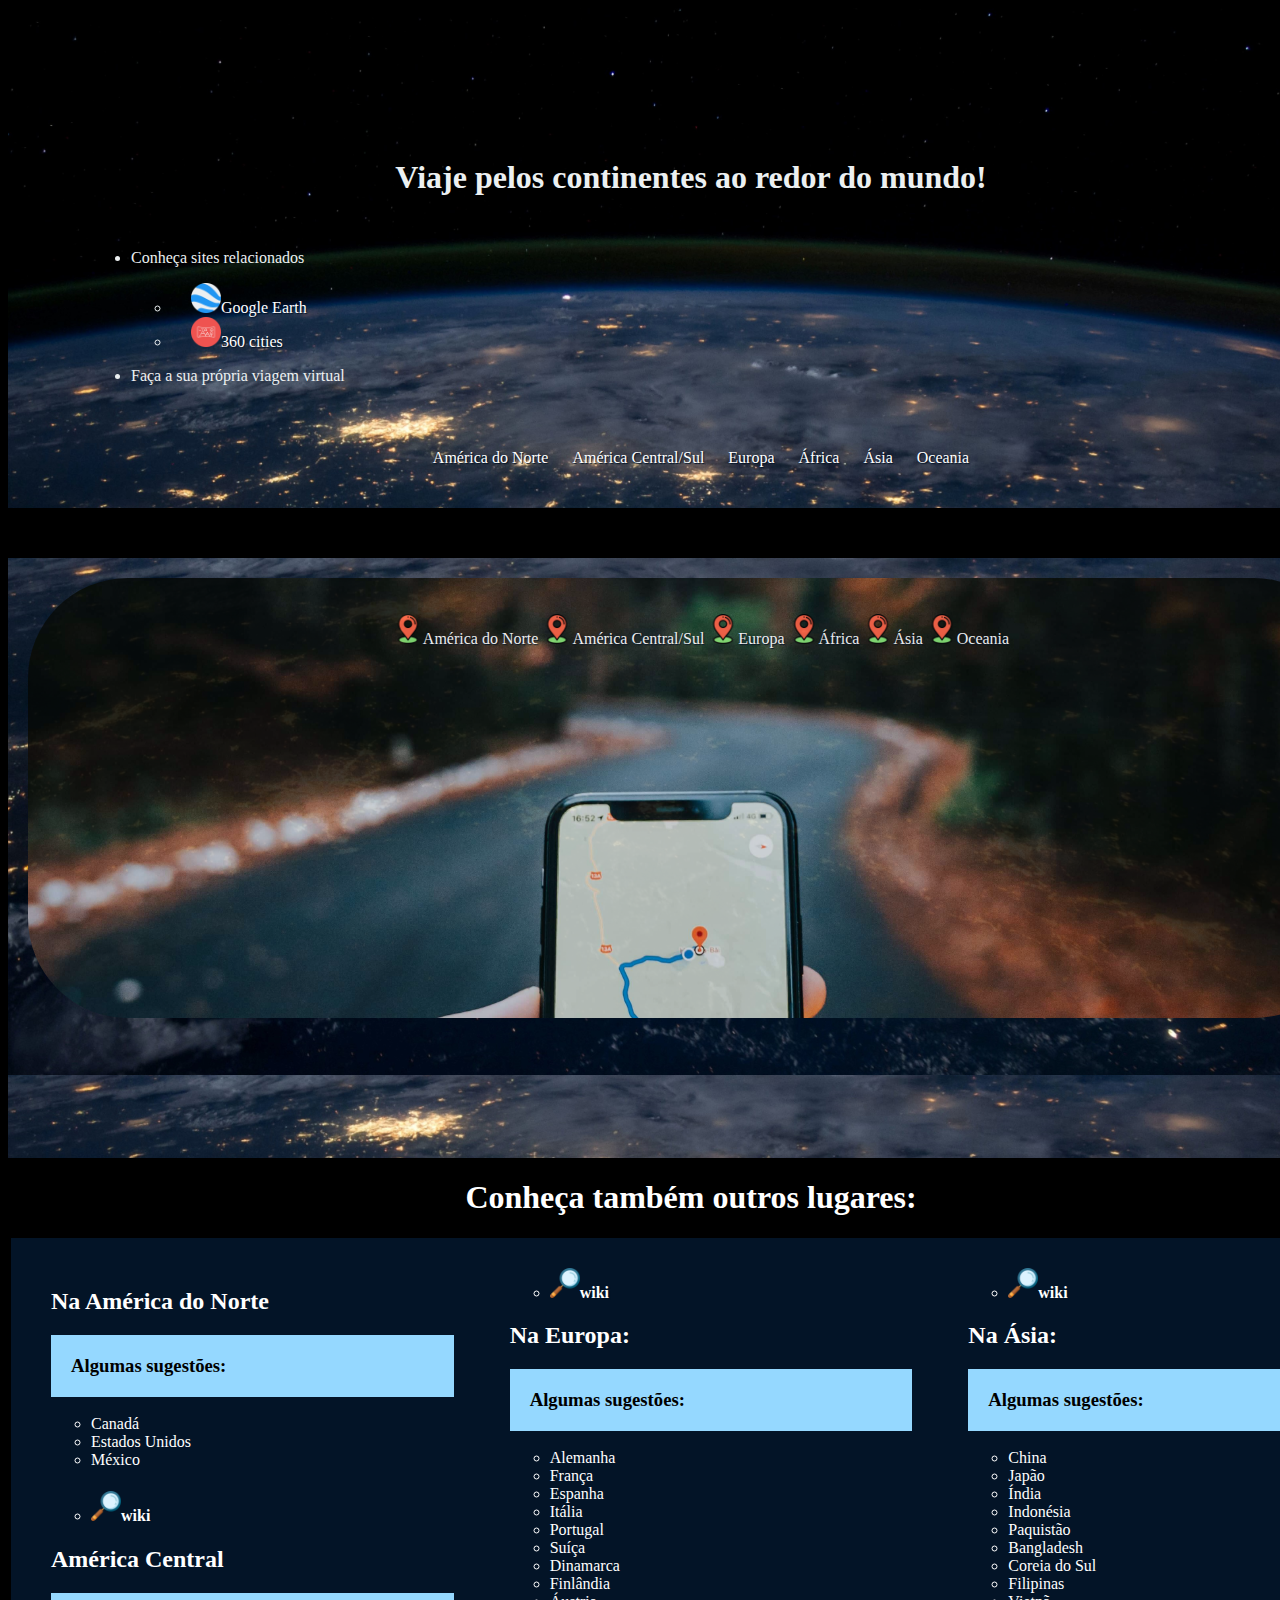
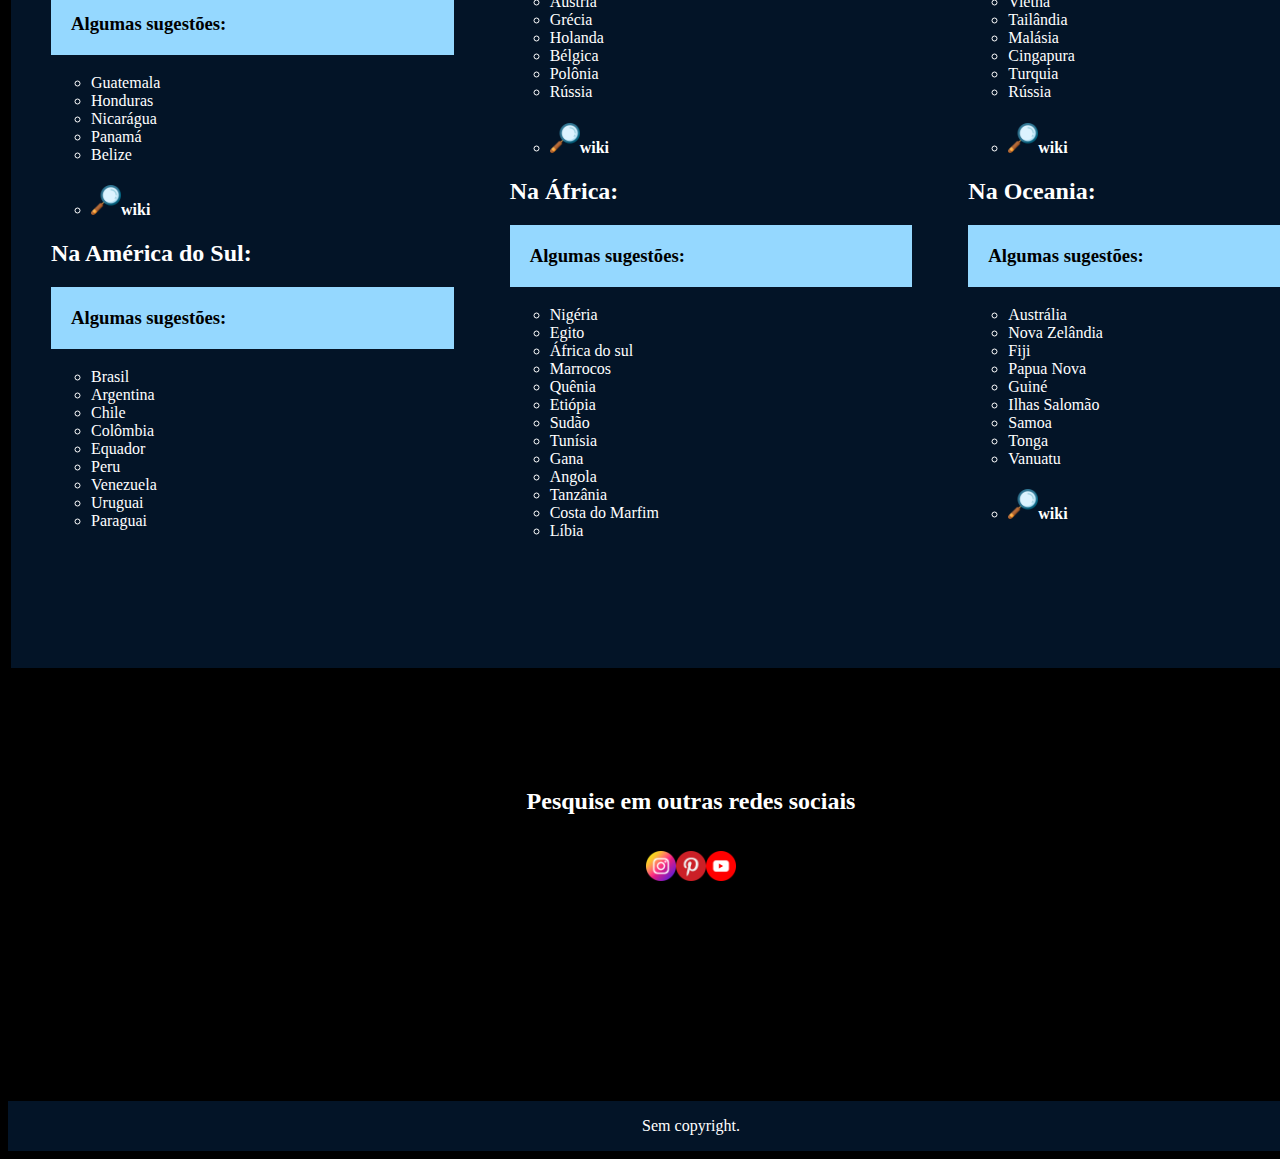
<file: index.html>
<!DOCTYPE html>
<html  lang="pt-br">
<head>
    <meta charset="UTF-8">
    <meta http-equiv="X-UA-Compatible" content="IE=edge">
    <meta name="viewport" content="width=device-width, initial-scale=1.0">
    <title>Mundo visto pelo html</title>
</head>

<link rel="stylesheet" href="style.css">
<link rel="stylesheet" href="efeito.css">

<body class="pg1">

<header class="container">
    <div class="cabeçalho">

    <h1 style="text-align: center;">Viaje pelos continentes ao redor do mundo!</h1>
    <div id="box">
    <ul>
        <li>
            <p>Conheça sites relacionados</a>
            <ul>
                    <li ><a href="https://earth.google.com/web/" target="_blank"><img src="google-earth.png" width="30px" height="30px">Google Earth</a></li>
                    <li><a href="https://www.360cities.net/" target="_blank"><img src="360.png" width="30px" height="30px">360 cities</a></li>
            </ul>  
            </p>
        </li>


        <li>Faça a sua própria viagem virtual
        </li>
</div>
</ul>
</div>

<p>
    <a href="AmericaDoNorte.html">América do Norte</a>
    <a href="AmericaLatina.html">América Central/Sul</a>
    <a href="Europa.html">Europa</a>
    <a href="Africa.html">África</a>
    <a href="Asia.html">Ásia</a>
    <a href="Oceania.html">Oceania</a>
</p>
</header>


<div class="containerf">
    
    <div>
        <div id="fundo1">

            <div id="fundo2"> 
                <p>

                <a href="AmericaDoNorte.html"><img src="landscape.png" width="30px" height="30px" alt=""/>América do Norte</a>
                <a href="AmericaLatina.html"><img src="landscape.png" width="30px" height="30px" alt=""/>América Central/Sul</a>
                <a href="Europa.html"><img src="landscape.png" width="30px" height="30px" alt=""/>Europa</a>
                <a href="Africa.html"><img src="landscape.png" width="30px" height="30px" alt=""/>África</a>
                <a href="Asia.html"><img src="landscape.png" width="30px" height="30px" alt=""/>Ásia</a>
                <a href="Oceania.html"><img src="landscape.png" width="30px" height="30px" alt=""/>Oceania</a>
                </p>
            </div>
        
        </div>
    </div>



<section>
    <h1>Conheça também outros lugares:</h1>
</section>

<section id="zero">
<article id="fundo">
            <ul>
                
                <h2>Na América do Norte</h2>
                <h3>Algumas sugestões:</h3>
            <ul>
                    <li>Canadá</li>
                    <li>Estados Unidos</li>
                    <li>México</li>
                    <li><h4><a href="https://pt.wikipedia.org/wiki/Am%C3%A9rica_do_Norte " target="_blank"><img src="lupa.png" width="30px" height="30px" />wiki</h4></a></li>
            </ul>


                <h2>América Central</h2>
                <h3>Algumas sugestões:</h3>
                    <ul>
                    <li>Guatemala</li>
                    <li>Honduras</li>
                    <li>Nicarágua</li>
                    <li>Panamá</li>
                    <li>Belize</li>

                    <li> <h4><a href="https://pt.wikipedia.org/wiki/Am%C3%A9rica_Central" target="_blank"><img src="lupa.png" width="30px" height="30px" />wiki</h4></a></li>
            </ul>

                <h2>Na América do Sul:</h2>
                <h3>Algumas sugestões:</h3>
                <ul>
                    <li>Brasil</li>
                    <li>Argentina</li>
                    <li>Chile</li>
                    <li>Colômbia</li>
                    <li>Equador</li>
                    <li>Peru</li>
                    <li>Venezuela</li>
                    <li>Uruguai</li>
                    <li>Paraguai</li>
                    <li><h4><a href="https://pt.wikipedia.org/wiki/Am%C3%A9rica_do_Sul" target="_blank"><img src="lupa.png" width="30px" height="30px" />wiki</h4></a></li>
                </ul>

                <h2>Na Europa:</h2>
                <h3>Algumas sugestões:</h3>
                    <ul>
                        <li>Alemanha</li>
                        <li>França</li>
                        <li>Espanha</li>
                        <li>Itália</li>
                        <li>Portugal</li>
                        <li>Suíça</li>
                        <li>Dinamarca</li>
                        <li>Finlândia</li>
                        <li>Áustria</li>
                        <li>Grécia</li>
                        <li>Holanda</li>
                        <li>Bélgica</li>
                        <li>Polônia</li>
                        <li>Rússia</li>
                    <li><h4><a href="https://pt.wikipedia.org/wiki/Europa" target="_blank"><img src="lupa.png" width="30px" height="30px" />wiki</h4></a></li>
                    
                    </ul>
                    
                    
                <h2>Na África:</h2>
                <h3>Algumas sugestões:</h3>
                    <ul>
                    
                    <li>Nigéria</li>
                    <li>Egito</li>
                    <li>África do sul</li>
                    <li>Marrocos</li>
                    <li>Quênia</li>
                    <li>Etiópia</li>
                    <li>Sudão</li>
                    <li>Tunísia</li>
                    <li>Gana</li>
                    <li>Angola</li>
                    <li>Tanzânia</li>
                    <li>Costa do Marfim</li>
                    <li>Líbia</li>
                    <li><h4><a href="https://pt.wikipedia.org/wiki/%C3%81frica" target="_blank"><img src="lupa.png" width="30px" height="30px" />wiki</h4></a></li>
                
                </ul>

                <h2>Na Ásia:</h2>
                <h3>Algumas sugestões:</h3>
                <ul>
                    <li>China</li>
                    <li>Japão</li>
                    <li>Índia</li>
                    <li>Indonésia</li>
                    <li>Paquistão</li>
                    <li>Bangladesh</li>
                    <li>Coreia do Sul</li>
                    <li>Filipinas</li>
                    <li>Vietnã</li>
                    <li>Tailândia</li>
                    <li>Malásia</li>
                    <li>Cingapura</li>
                    <li>Turquia</li>
                    <li>Rússia</li>
                    <li><h4><a href  ="https://pt.wikipedia.org/wiki/%C3%81sia" target="_blank"><img src="lupa.png" width="30px" height="30px" />wiki</h4></a></li>
                </ul>

                <h2>Na Oceania:</h2>
                    <h3>Algumas sugestões:</h3>
                    <ul>
                        <li>Austrália</li>
                        <li>Nova Zelândia</li>
                        <li>Fiji</li>
                        <li>Papua Nova</li>
                        <li>Guiné</li>
                        <li>Ilhas Salomão</li>
                        <li>Samoa</li>
                        <li>Tonga</li>
                        <li>Vanuatu</li>
                        <li><h4><a href="https://pt.wikipedia.org/wiki/Oceania" target="_blank"><img src="lupa.png" width="30px" height="30px" />wiki</h4></a></li>
                    </ul>

                    

    </article>

                </div>
            </div>
<section class="containerf">
        <h2>Pesquise em outras redes sociais</h2>
        <p class="containerf">
            <a href="instagram.com.br" target="_blank" title="Instagram"><img src="instagram.png" width="30px" height="30px" alt="logo do instagram"/></a></li>
            <a href="https://br.pinterest.com/" target="_blank" title="Instagram"><img src="pinterest.png"   width="30px" height="30px" alt="logo do pinterest"/></a></li>
            <a href="https://www.youtube.com/" target="_blank" title="Instagram"><img src="youtube.png"  width="30px" height="30px" alt="logo do youtube"/></a></li>
        </p>
</section>



<section>
<footer class="container">
<p style="text-align: center;">
Sem copyright.
</p>
</footer>  
</section>

    </div>
    </section>



</body>
</html>
</file>
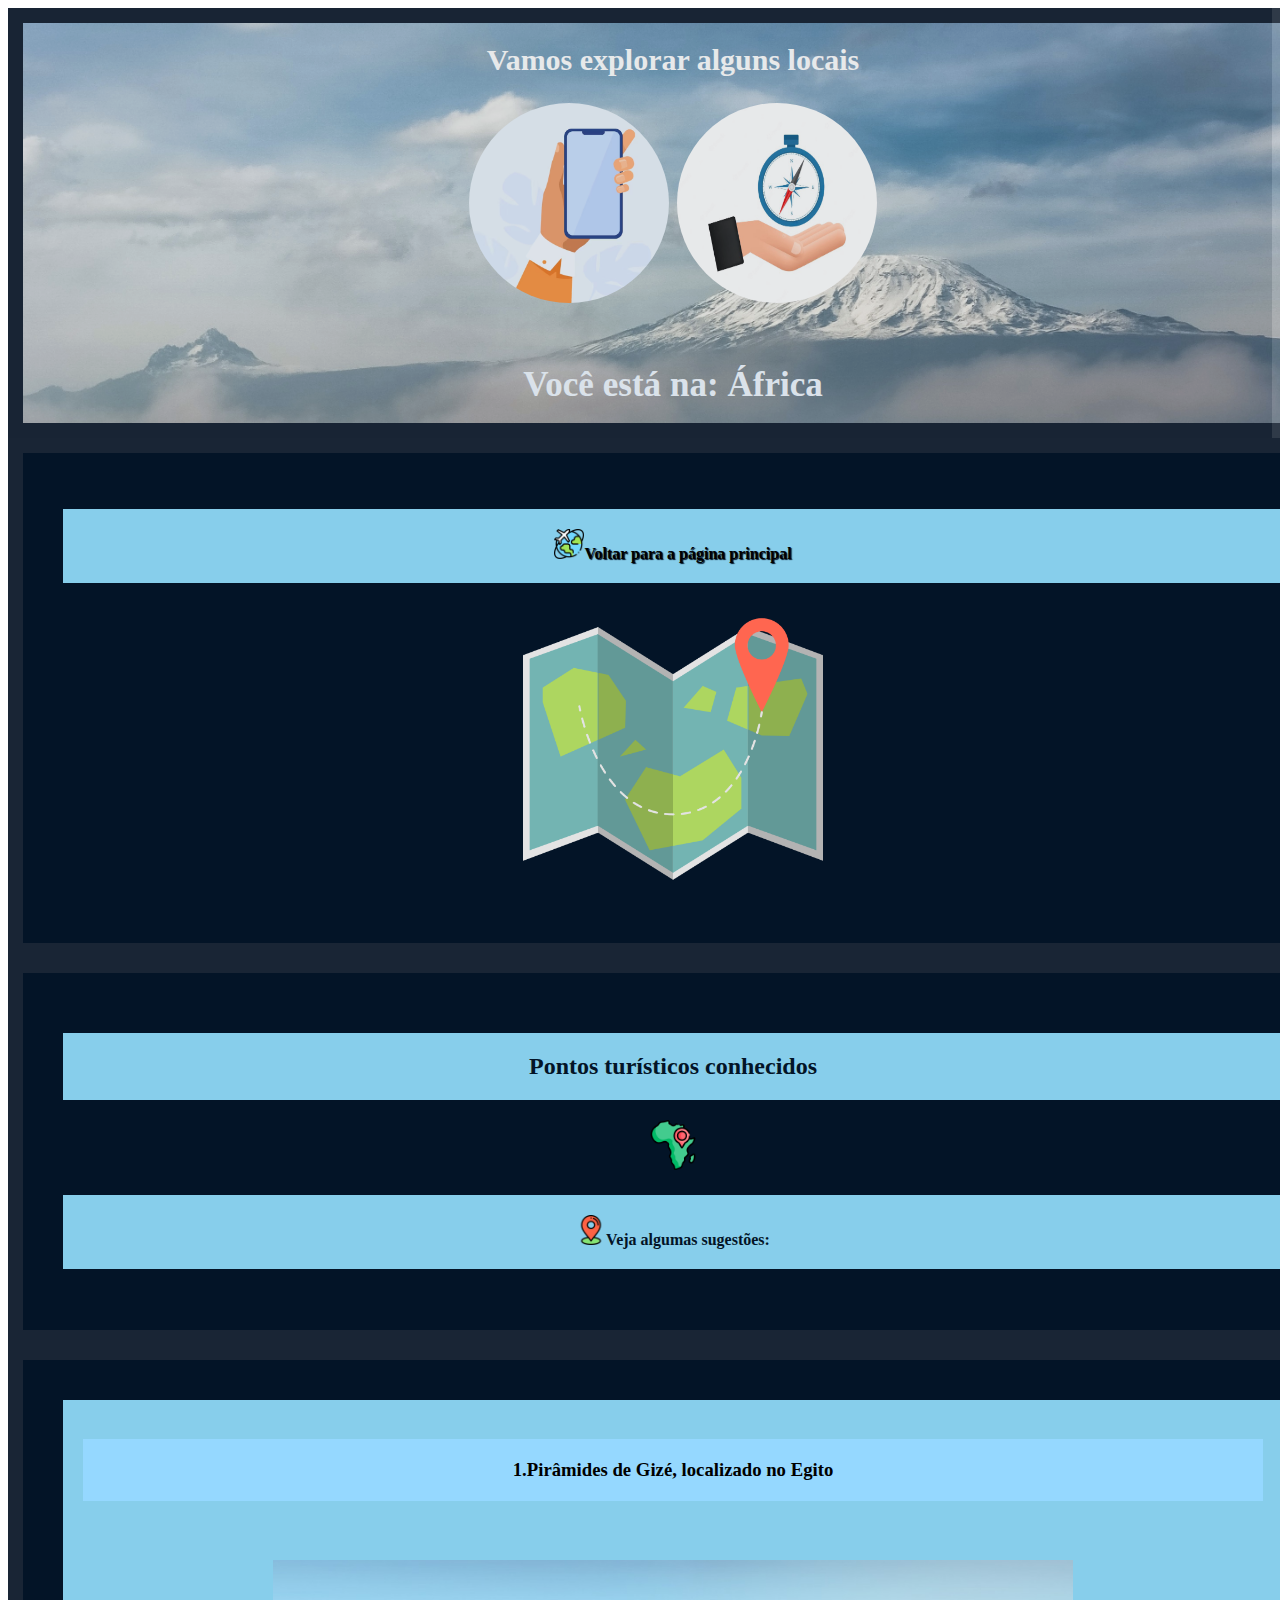
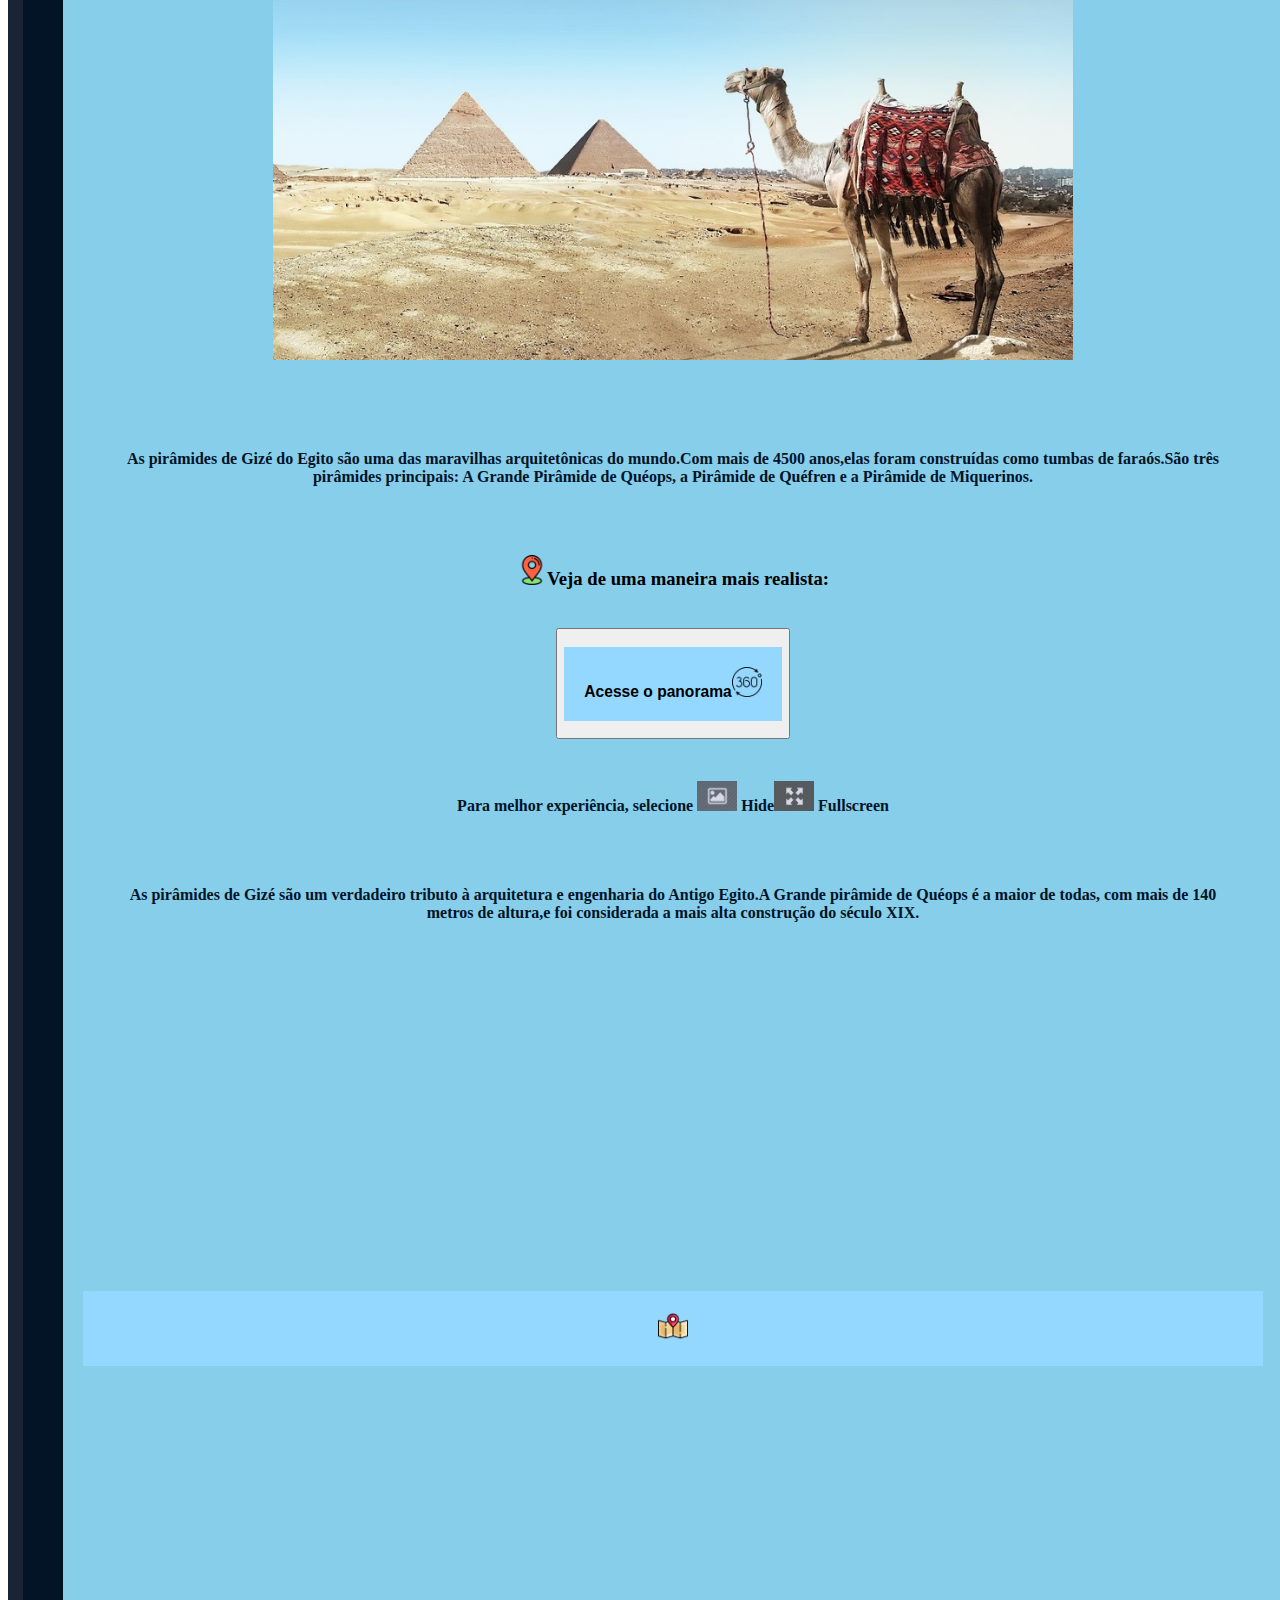
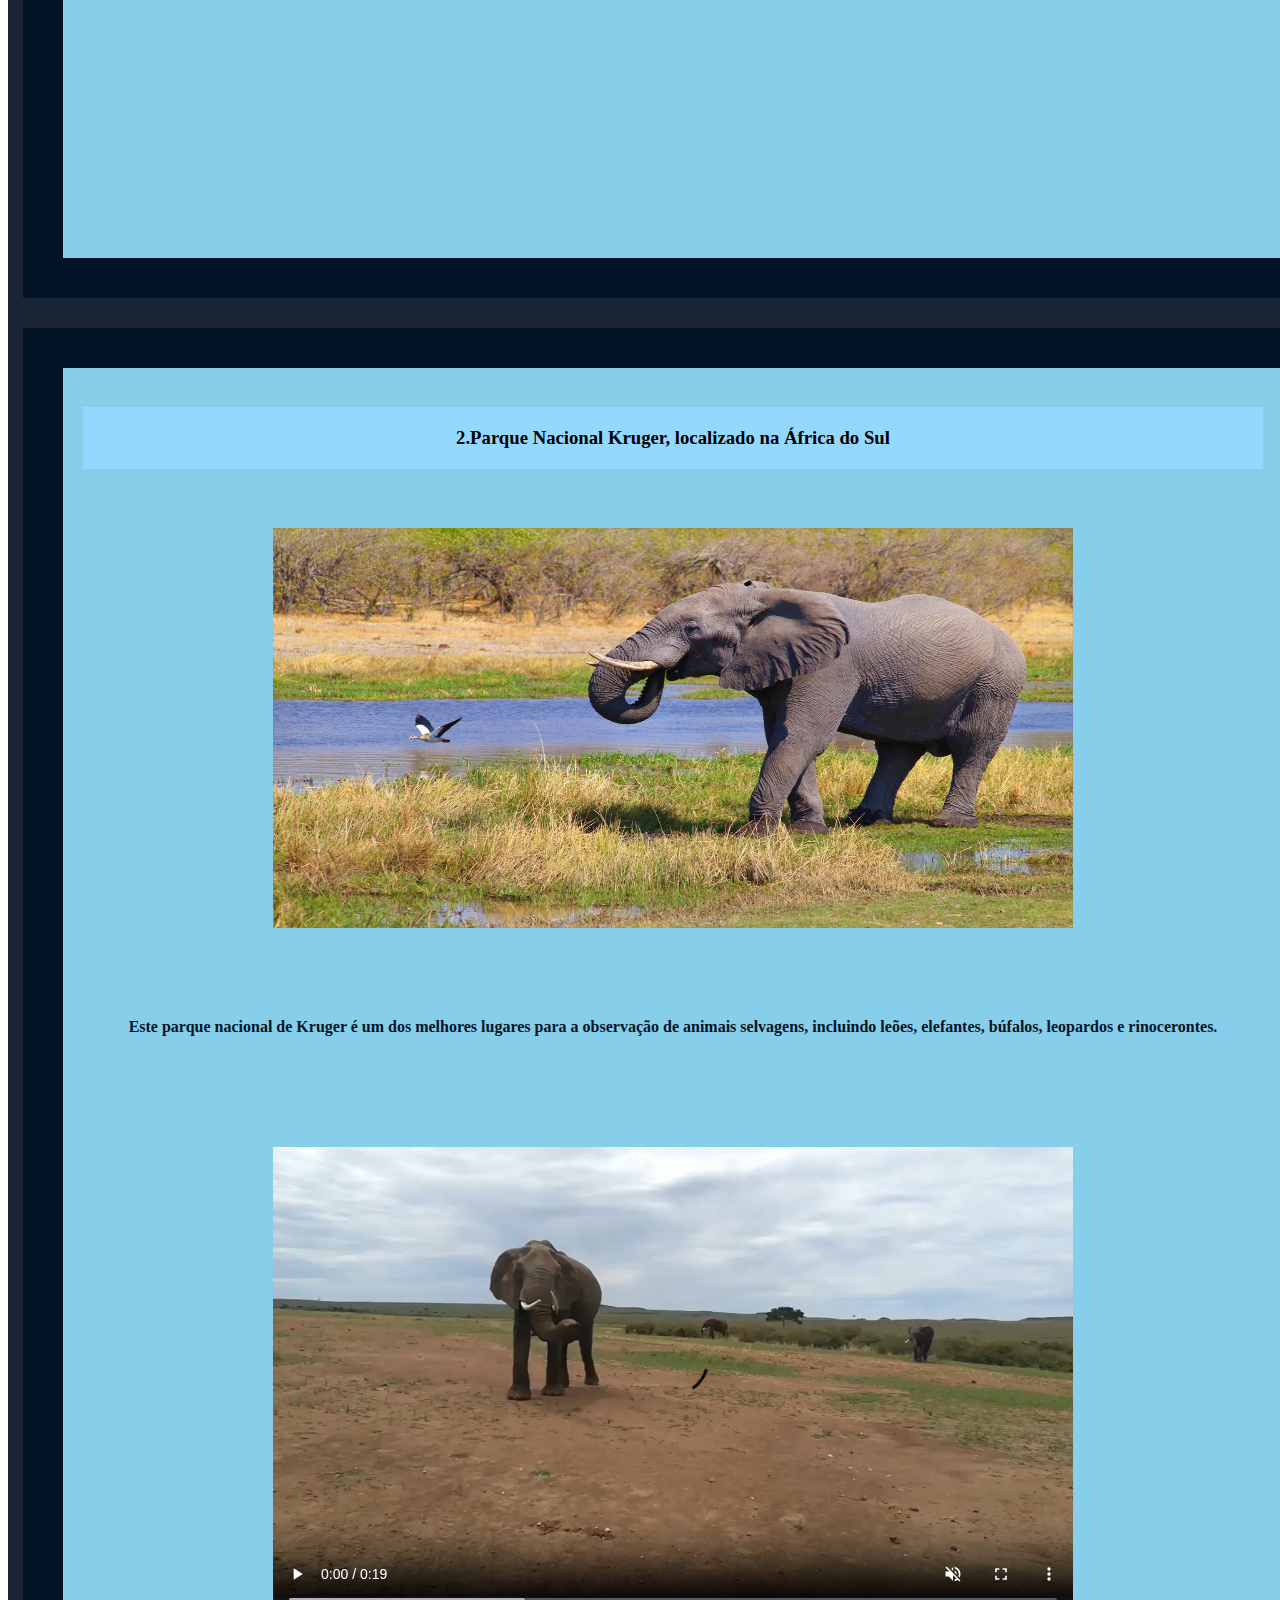
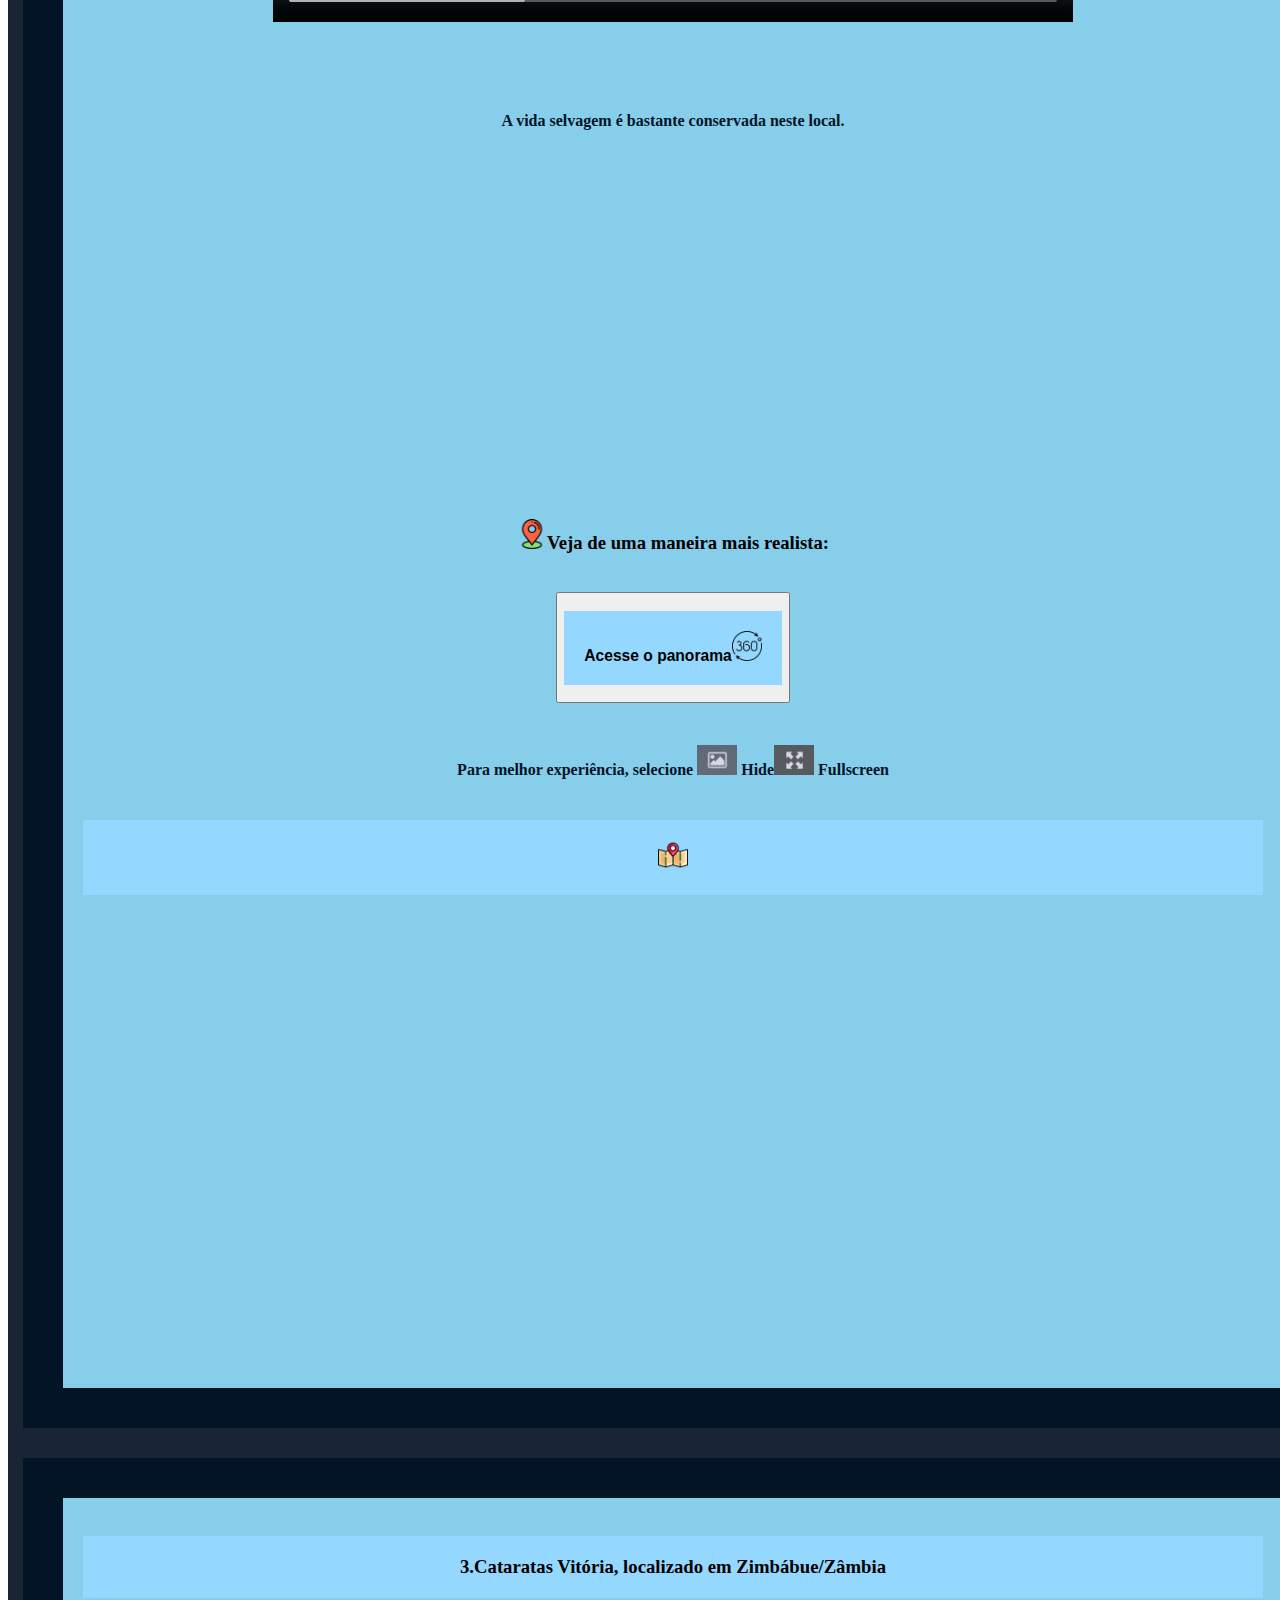
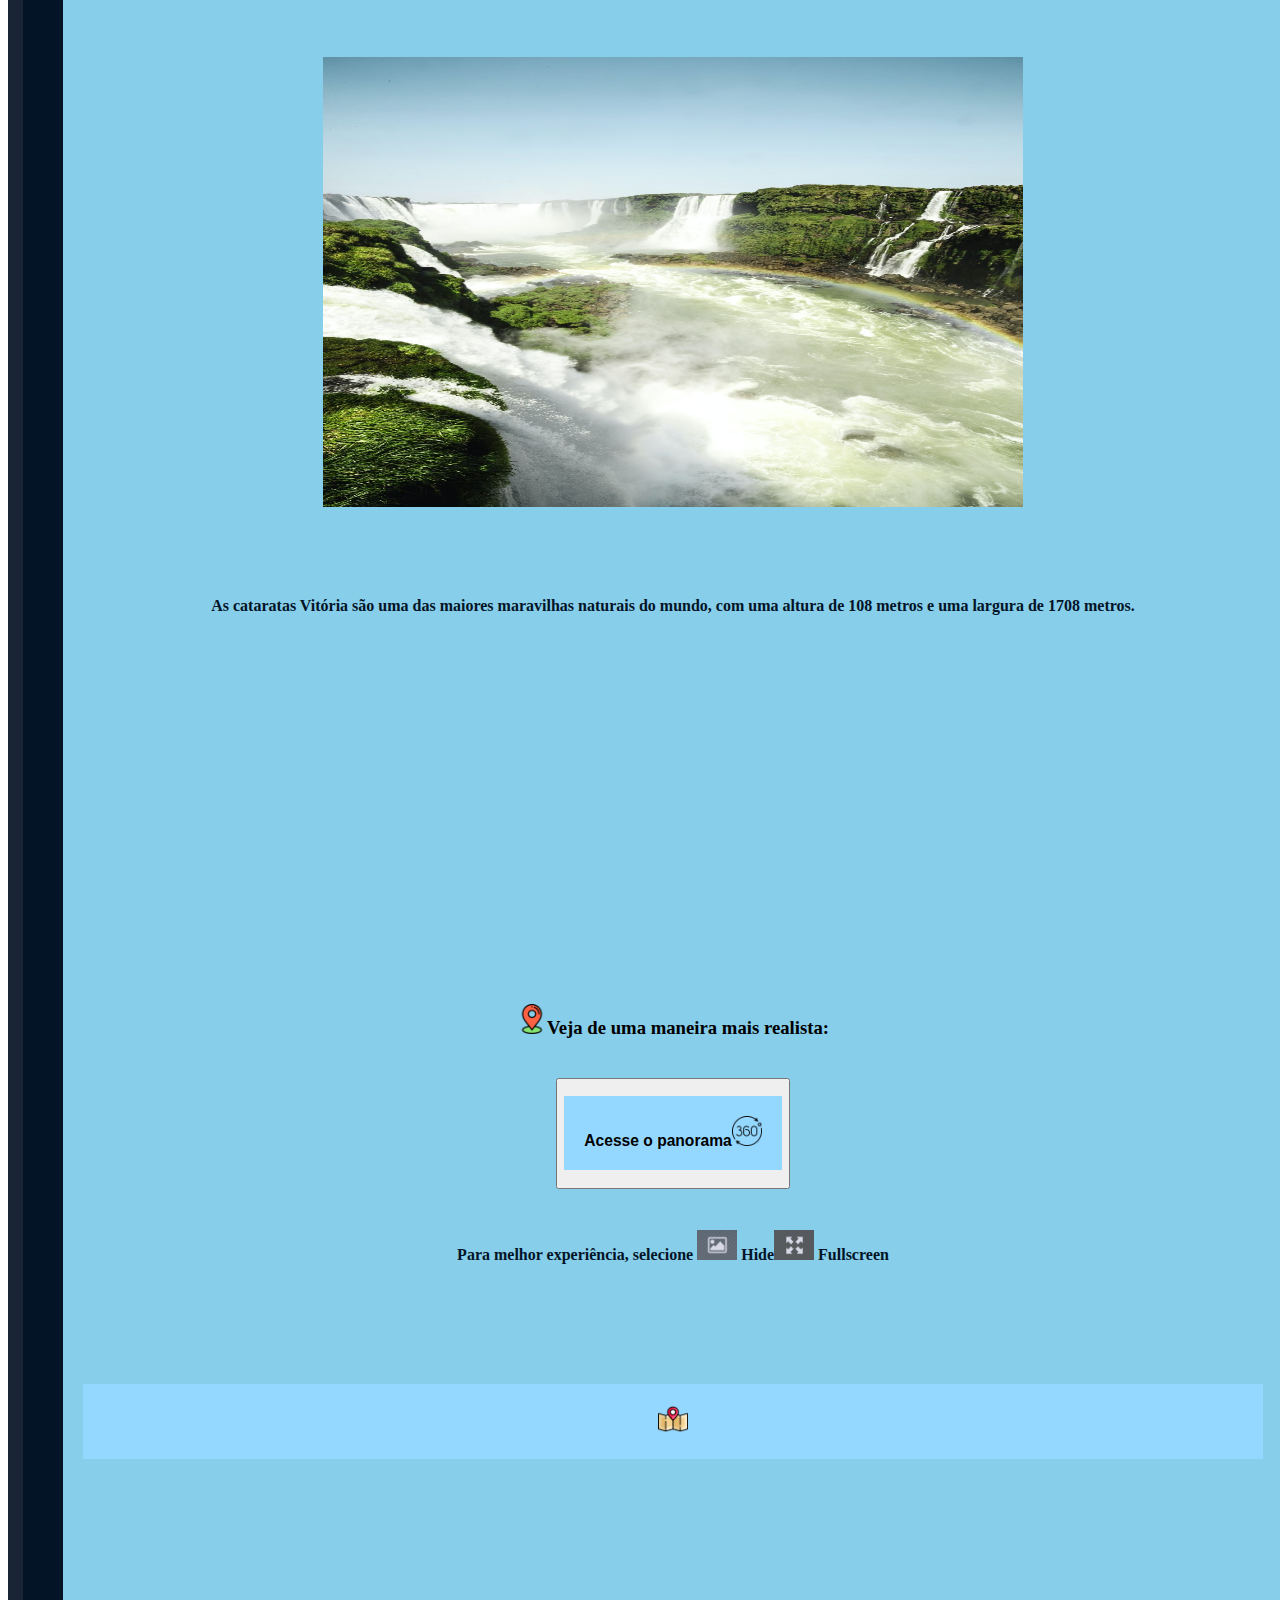
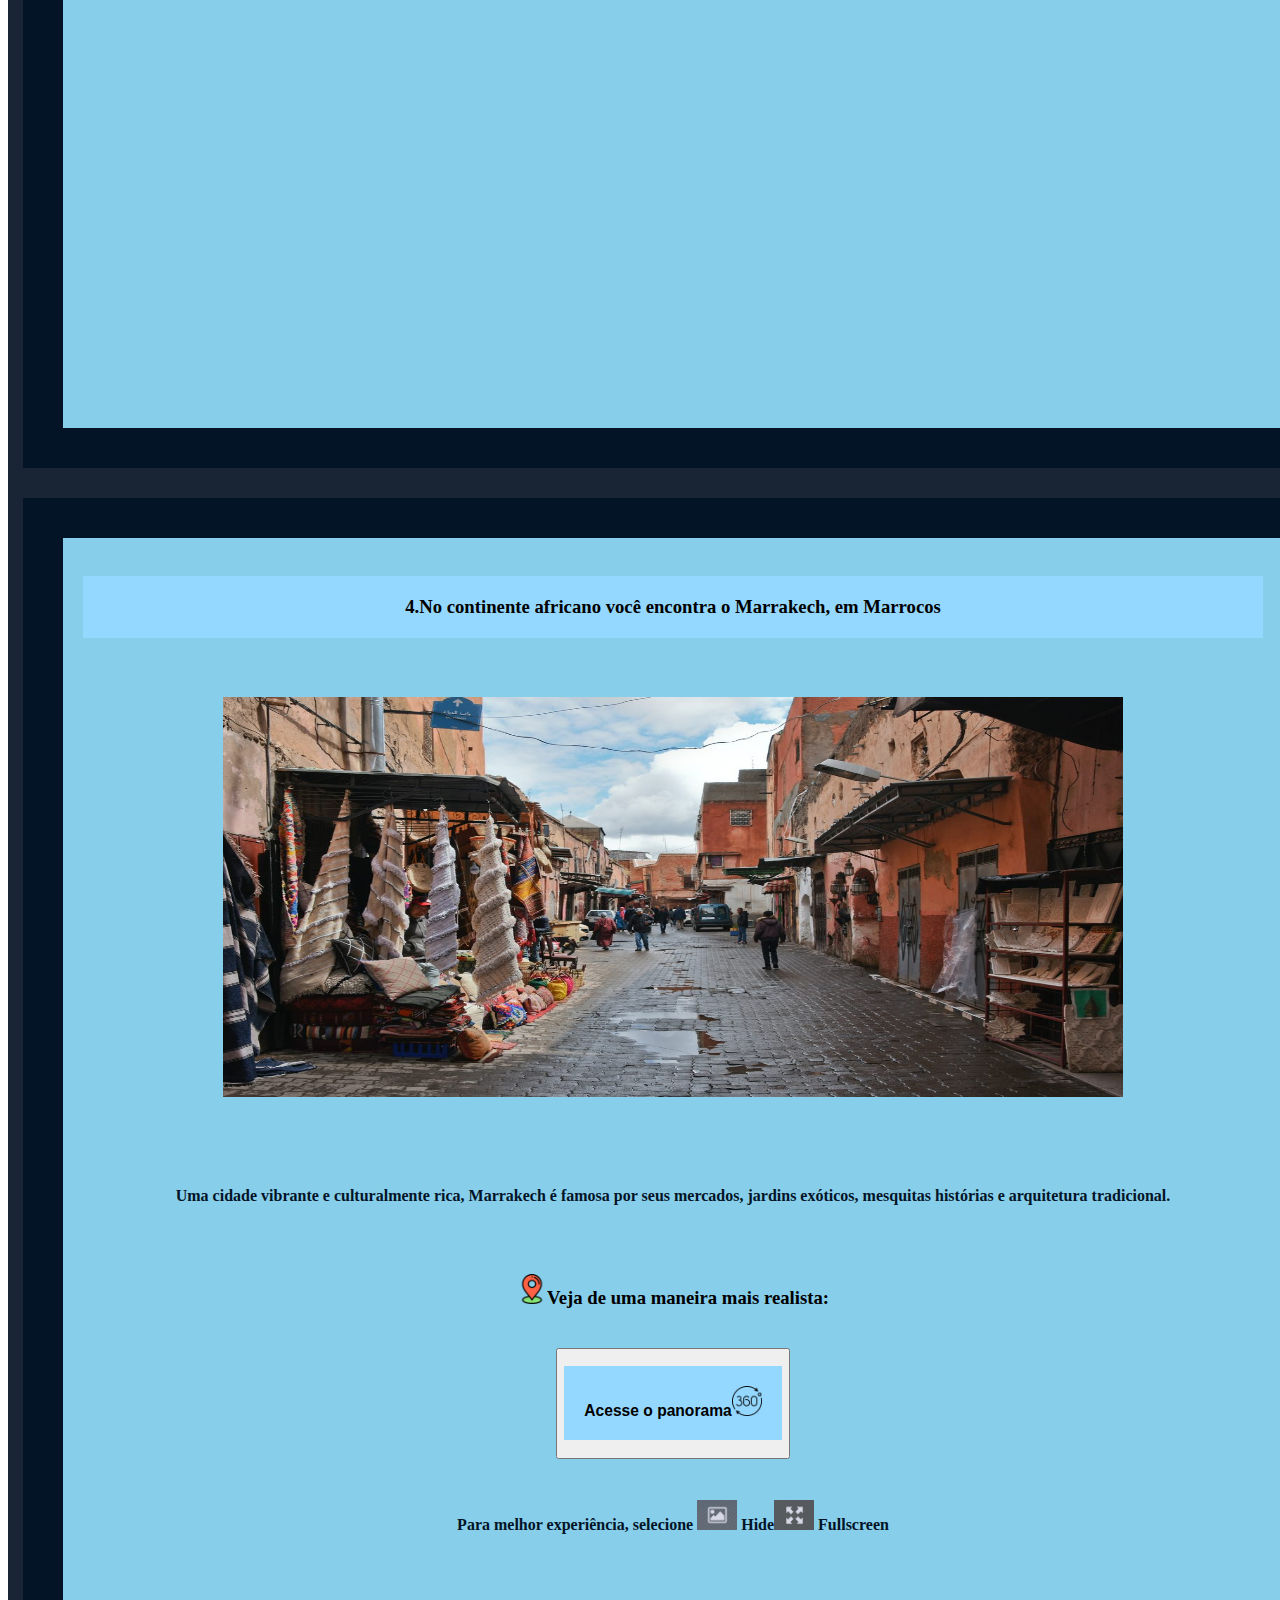
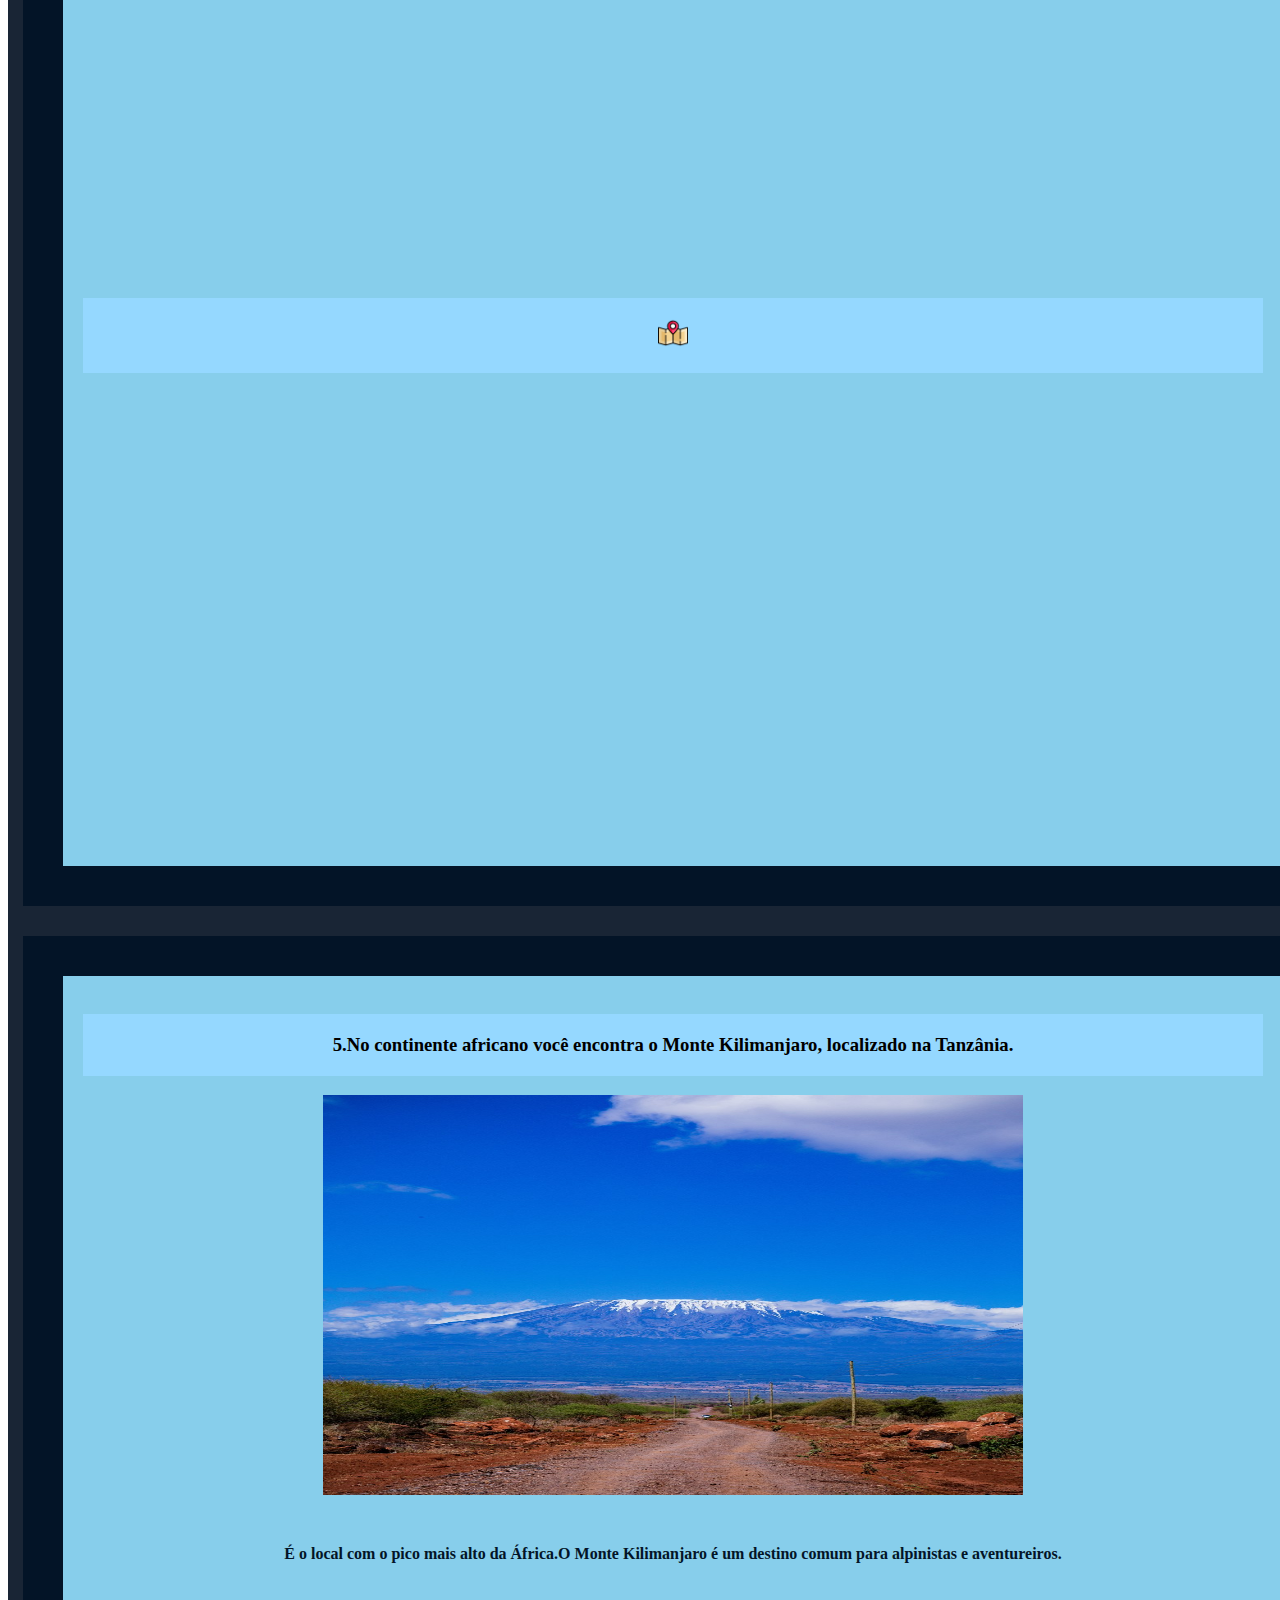
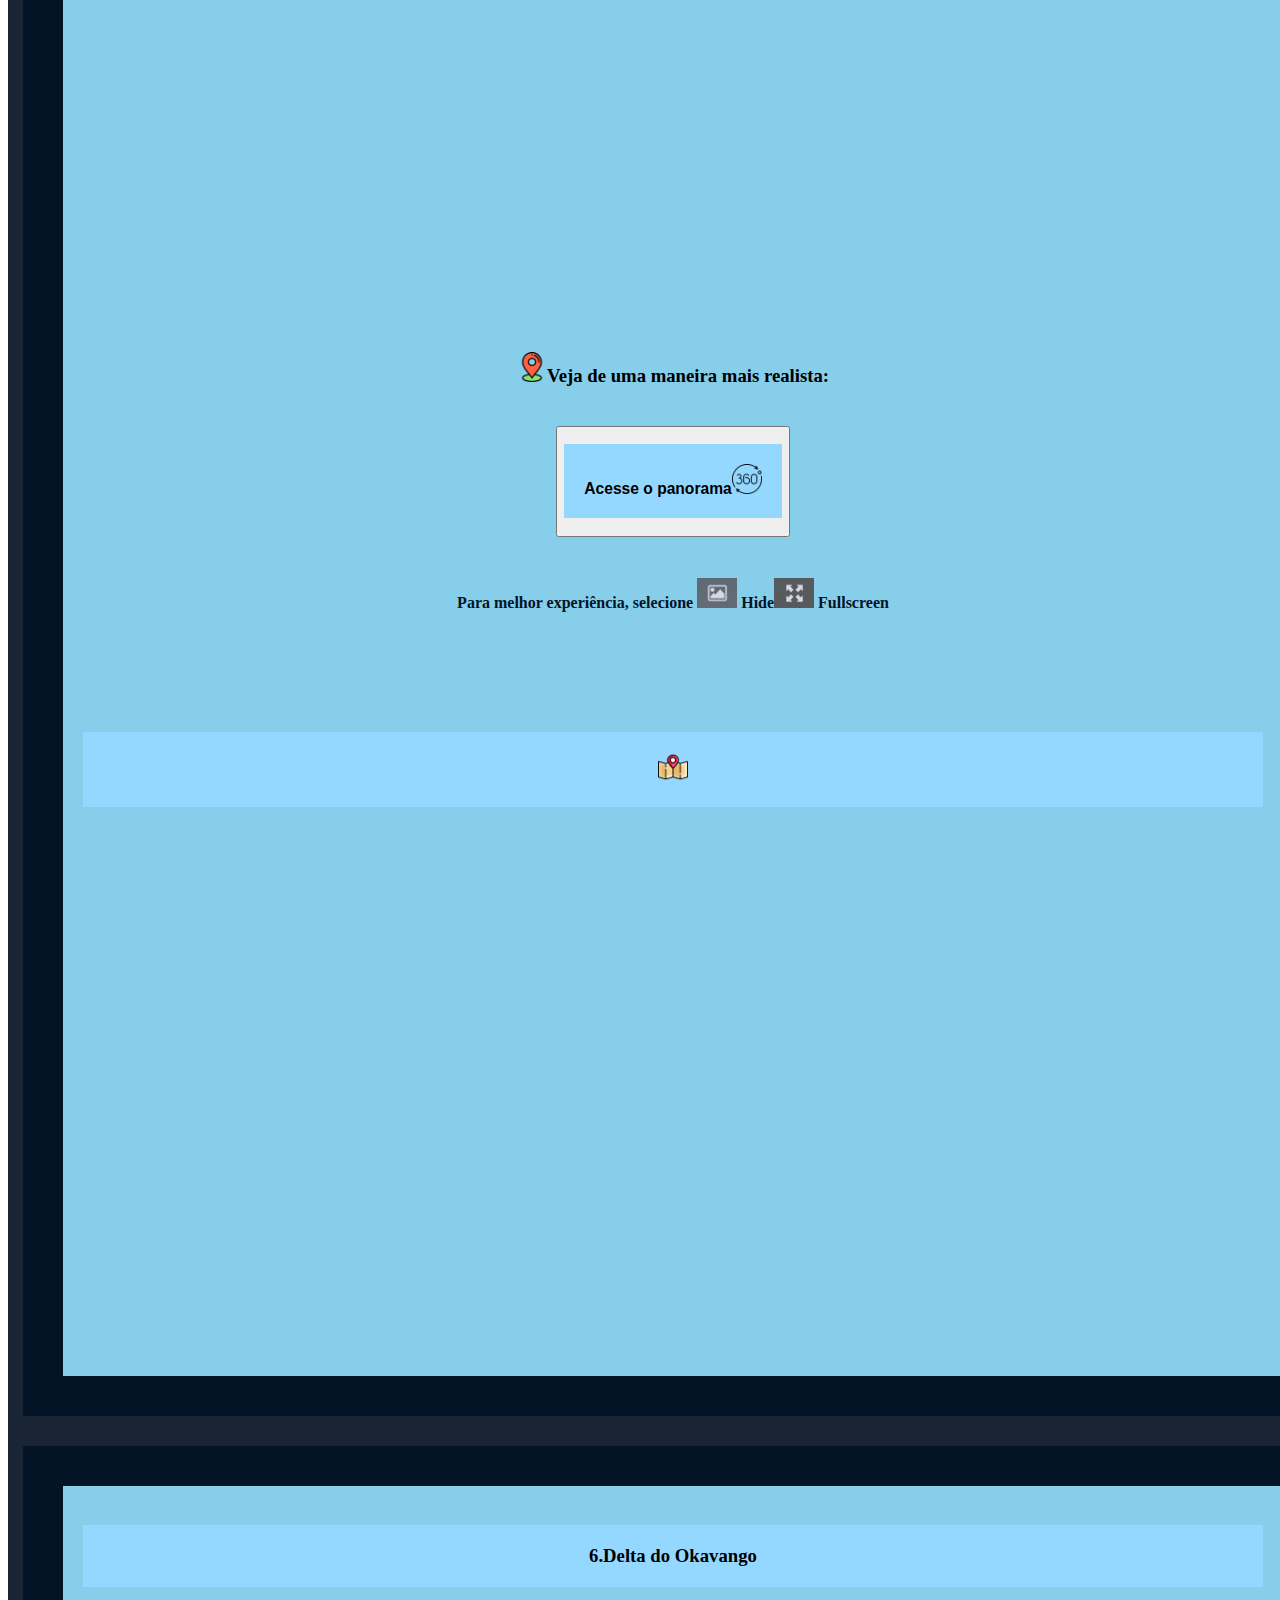
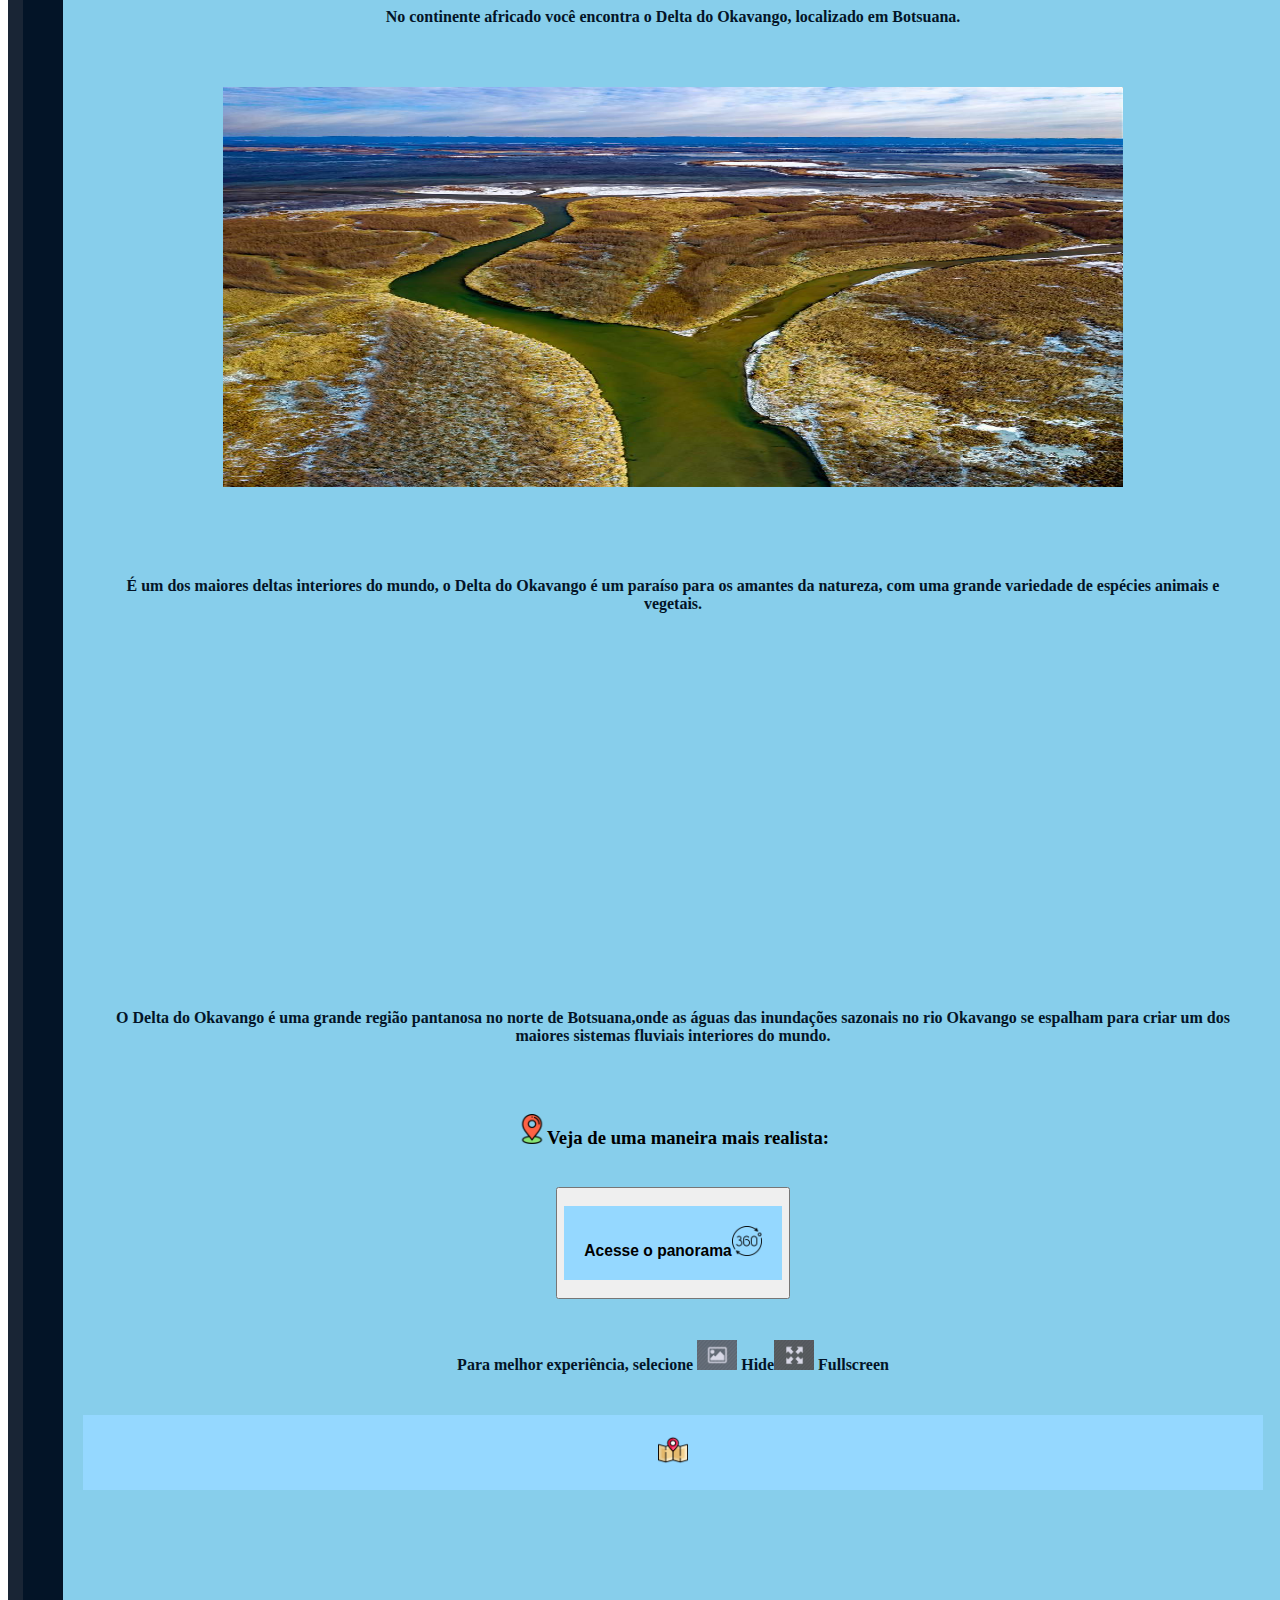
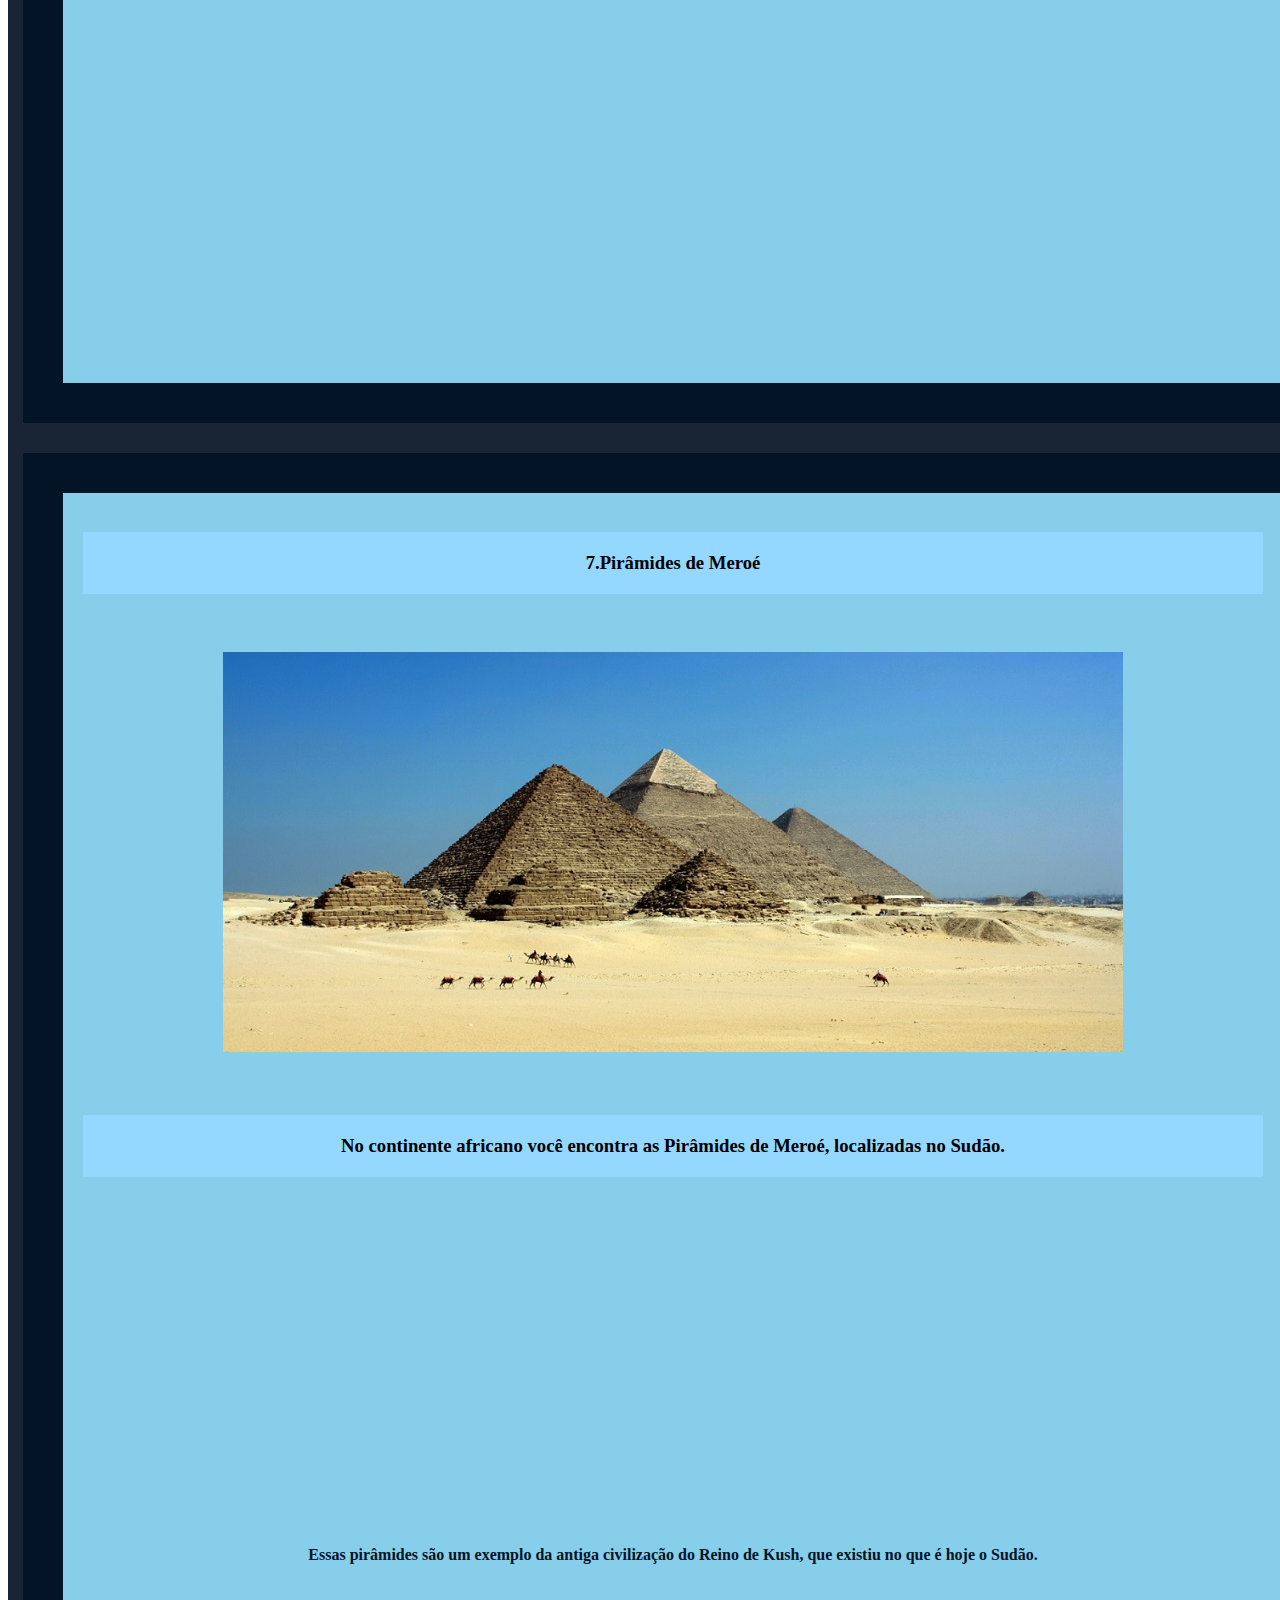
<file: Africa.html>
<!DOCTYPE html>
<html class="pg2" style="background-color: white;" lang="pt-br">
<head>
    <meta charset="UTF-8">
    <meta http-equiv="X-UA-Compatible" content="IE=edge">
    <meta name="viewport" content="width=device-width, initial-scale=1.0">
    <title>África</title>
</head>

<body>

<link rel="stylesheet" href="style.css">
<link rel="stylesheet" href="efeito.css">

<div id="principalpg2">
    <header id="pg2" style="background-image: url(CapaAfrica.jpg);" class="bg">

        <div>
        <h1>Vamos explorar alguns locais</h1>
        <img src="Celular.jpg" alt="celular" width="200px" height="200px">
        <img src="bussola.png" alt="bússola" width="200px" height="200px">
        
        <div class="lugar">
        <h3 style="color: aliceblue;background-color:transparent; text-shadow: none;">Você está na: África</h3>  
        </div> 

        </div>
<div>
</div>
</header>

<section id="pg2">
        <article>
            <p class="azul"><a href="index.html" style="text-decoration: none; color: black;"><img src="travel.png" width="30px" height="30px">Voltar para a página principal</a> 
            </p>
        <img src='travel-map.png' width="300px" height="300px"/>
        </article>
    </section>

    <section id="pg2">
    <article class=>
        <h2 class="azul">Pontos turísticos conhecidos</h2><img src="africap(1).png" width="50px" height="50px"/>
        
        <h4 class="azul"><img src="landscape.png" width="30px" height="30px"/>Veja algumas sugestões:</h4>
    </article>
    </section>

    <section id="pg2">
        <article>
    
            <div class="azul">
                <h3>1.Pirâmides de Gizé, localizado no Egito</h3>
                <div>
                    <img src="Africa/PirâmideGizé.jpg" id="formato"  width="800px" height="400px">
                </div>
                <p><strong>
                As pirâmides de Gizé do Egito são uma das maravilhas arquitetônicas do mundo.Com mais de 4500 anos,elas foram construídas como tumbas de faraós.São três pirâmides principais: A Grande Pirâmide de Quéops, a Pirâmide de Quéfren e a Pirâmide de Miquerinos.
                    </strong></p>

                    <h3 class="azul"><img src="landscape.png" width="30px" height="30px"/>Veja de uma maneira mais realista:</h3>

                    <a href="https://www.360cities.net/image/pyramids-of-khafren-and-kheops"  target="_blank" ><button><h3 >Acesse o panorama<img src="360-degrees.png" width="30px" height="30px"/></h3></button></a>

                    <h4 class="azul">Para melhor experiência, selecione <img src="control.png" width=40px height="30px"/>   Hide<img src="fullscreen.png" width="40px" height="30px"/>  Fullscreen</h4>

                    <p>As pirâmides de Gizé são um verdadeiro tributo à arquitetura e engenharia do Antigo Egito.A Grande pirâmide de Quéops é a maior de todas, com mais de 140 metros de altura,e foi considerada a mais alta construção do século XIX.</p>

                    <iframe width="900px" height="300px" src="https://www.youtube.com/embed/hPWaZnWjzh0" title="YouTube video player" frameborder="0" allow="accelerometer; autoplay; clipboard-write; encrypted-media; gyroscope; picture-in-picture; web-share" muted allowfullscreen></iframe>
                        

                <div>
                    <h3><img src="mapa.png" width="30px" height="30px" /></h3>

                    <iframe src="https://www.google.com/maps/embed?pb=!1m14!1m8!1m3!1d13824.296981831734!2d31.1324955!3d29.9772962!3m2!1i1024!2i768!4f13.1!3m3!1m2!1s0x14584f7de239bbcd%3A0xca7474355a6e368b!2sGiza%20Necropolis!5e0!3m2!1sen!2sbr!4v1679236325161!5m2!1sen!2sbr" width="600" height="450" style="border:0;" allowfullscreen="" loading="lazy" referrerpolicy="no-referrer-when-downgrade"></iframe>

                </div>
            </div>
    </article>
    </section>

    <section id="pg2">
        <article>
    
            <div class="azul">
                <h3>2.Parque Nacional Kruger, localizado na África do Sul</h3>
                <div>
                    <img id="formato" src="Africa/ParqueKruger.jpg" width="800px" height="400px"> 
                </div>
                <p><strong>Este parque nacional de Kruger é um dos melhores lugares para a observação de animais selvagens, incluindo leões, elefantes, búfalos, leopardos e rinocerontes.</strong></p>
                
                <video src="Africa/Elefante-.mp4" id="formato" controls muted width="800px" height="500px"></video>
                
                <p>A vida selvagem é bastante conservada neste local.</p>

                <iframe width="900px" height="300px" src="https://www.youtube.com/embed/aC4v2H_rDf8" title="YouTube video player" frameborder="0" allow="accelerometer; autoplay; clipboard-write; encrypted-media; gyroscope; picture-in-picture; web-share" allowfullscreen></iframe>


                <h3 class="azul"><img src="landscape.png" width="30px" height="30px"/>Veja de uma maneira mais realista:</h3>

                <a href="https://www.360cities.net/image/kruger-park-safari-elephant-tshwane"  target="_blank" ><button><h3 >Acesse o panorama<img src="360-degrees.png" width="30px" height="30px"/></h3></button></a>

                <h4 class="azul">Para melhor experiência, selecione <img src="control.png" width=40px height="30px"/>   Hide<img src="fullscreen.png" width="40px" height="30px"/>  Fullscreen</h4>


        <div>
        <h3><img src="mapa.png" width="30px" height="30px" /></h3>

        <iframe src="https://www.google.com/maps/embed?pb=!1m14!1m8!1m3!1d14580.837236860509!2d31.5547402!3d-23.9883848!3m2!1i1024!2i768!4f13.1!3m3!1m2!1s0x1ec34896c535a0a1%3A0x9a504ed31f67787b!2sKruger%20National%20Park!5e0!3m2!1sen!2sbr!4v1679237544451!5m2!1sen!2sbr" width="600" height="450" style="border:0;" allowfullscreen="" loading="lazy" referrerpolicy="no-referrer-when-downgrade"></iframe>
    </div>
    </div>
    </article>
    </section>



    <section id="pg2">
        <article>
    
            <div class="azul">
                <h3>3.Cataratas Vitória, localizado em Zimbábue/Zâmbia</h3>
                <div>
                    <img src="Africa/CataratasVitória.jpg" width="700px" height="450px" id="formato"/>
                    
                </div>
                <p><strong>As cataratas Vitória são uma das maiores maravilhas naturais do mundo, com uma altura de 108 metros e uma largura de 1708 metros.</strong></p>
                
        


                <iframe width="900px" height="300px" src="https://www.youtube.com/embed/WsMjBMxpUTc" title="360° Victoria Falls – The Devil&#39;s Pool | National Geographic" frameborder="0" allow="accelerometer; autoplay; clipboard-write; encrypted-media; gyroscope; picture-in-picture; web-share" allowfullscreen></iframe>



                <h3 class="azul"><img src="landscape.png" width="30px" height="30px"/>Veja de uma maneira mais realista:</h3>

                <a href="https://www.360cities.net/image/victoria-falls-africa-2"  target="_blank" ><button><h3 >Acesse o panorama<img src="360-degrees.png" width="30px" height="30px"/></h3></button></a>

                <h4 class="azul">Para melhor experiência, selecione <img src="control.png" width=40px height="30px"/>   Hide<img src="fullscreen.png" width="40px" height="30px"/>  Fullscreen</h4>

                <div>
                    <p>
                    <h3><img src="mapa.png" width="30px" height="30px" /></h3>
                    </p>

                    <iframe src="https://www.google.com/maps/embed?pb=!1m18!1m12!1m3!1d60729.953860088914!2d25.81997787583109!3d-17.949770662289982!2m3!1f0!2f0!3f0!3m2!1i1024!2i768!4f13.1!3m3!1m2!1s0x194feff9da0bf2f9%3A0x8b054663df18d568!2sVictoria%20Falls!5e0!3m2!1sen!2sbr!4v1679238550013!5m2!1sen!2sbr" width="600" height="450" style="border:0;" allowfullscreen="" loading="lazy" referrerpolicy="no-referrer-when-downgrade"></iframe>
                </div>
            </div>
    </article>
    </section>




<section id="pg2">
        <article>
    
            <div class="azul">
                <h3>4.No continente africano você encontra o <b>Marrakech</b>, em Marrocos</h3>
                <div>
                <img id="formato" src="Africa/Marrakech.jpg" width="900px" height="400px">
                </div>
                <p><strong>Uma cidade vibrante e culturalmente rica, Marrakech é famosa por seus mercados, jardins exóticos, mesquitas histórias e arquitetura tradicional.</strong></p>


                <h3 class="azul"><img src="landscape.png" width="30px" height="30px"/>Veja de uma maneira mais realista:</h3>

                <a href="https://www.360cities.net/image/marrakech-bike-race"  target="_blank" ><button><h3 >Acesse o panorama<img src="360-degrees.png" width="30px" height="30px"/></h3></button></a>

                <h4 class="azul">Para melhor experiência, selecione <img src="control.png" width=40px height="30px"/>   Hide<img src="fullscreen.png" width="40px" height="30px"/>  Fullscreen</h4>



                <iframe width="900px" height="300px" src="https://www.youtube.com/embed/orc0FZUlxbg" title="YouTube video player" frameborder="0" allow="accelerometer; autoplay; clipboard-write; encrypted-media; gyroscope; picture-in-picture; web-share" allowfullscreen></iframe>

            <div>
                <h3><img src="mapa.png" width="30px" height="30px"/></h3>
                
                <iframe src="https://www.google.com/maps/embed?pb=!1m18!1m12!1m3!1d108703.12115645518!2d-8.077893993989942!3d31.63460233230717!2m3!1f0!2f0!3f0!3m2!1i1024!2i768!4f13.1!3m3!1m2!1s0xdafee8d96179e51%3A0x5950b6534f87adb8!2sMarrakesh%2C%20Morocco!5e0!3m2!1sen!2sbr!4v1679239721265!5m2!1sen!2sbr" width="600" height="450" style="border:0;" allowfullscreen="" loading="lazy" referrerpolicy="no-referrer-when-downgrade"></iframe>
            </div>

    </article>
    </section>

    <section id="pg2">
    <article>
    
            <div class="azul">
                <h3>5.No continente africano você encontra o <b>Monte Kilimanjaro</b>, localizado na Tanzânia.</h3>
                <div>

                    <img src="Africa/MonteKilimanjaro.jpg" class="formato" width="700px" height="400px"/>

                </div>
                <p><strong>É o local com o pico mais alto da África.O Monte Kilimanjaro é um destino comum para alpinistas e aventureiros.</strong></p>
                

                

                <iframe width="900px" height="300px" src="https://www.youtube.com/embed/61hkC0wTzzo" title="Kilimanjaro 4K the best drone footage ever captured" frameborder="0" allow="accelerometer; autoplay; clipboard-write; encrypted-media; gyroscope; picture-in-picture; web-share" allowfullscreen></iframe>


                <h3 class="azul"><img src="landscape.png" width="30px" height="30px"/>Veja de uma maneira mais realista:</h3>

                <a href="http://www.360cities.net/image/mount-kilimanjaro-day-4#-271.49,-10.10,74.7"  target="_blank" ><button><h3 >Acesse o panorama<img src="360-degrees.png" width="30px" height="30px"/></h3></button></a>

                <h4 class="azul">Para melhor experiência, selecione <img src="control.png" width=40px height="30px"/>   Hide<img src="fullscreen.png" width="40px" height="30px"/>  Fullscreen</h4>


    <div>
        <p>
        <h3><img src="mapa.png" width="30px" height="30px" /></h3>
        </p>

        <iframe src="https://www.google.com/maps/embed?pb=!1m18!1m12!1m3!1d15936.394302797096!2d37.34747332868765!3d-3.06832449488847!2m3!1f0!2f0!3f0!3m2!1i1024!2i768!4f13.1!3m3!1m2!1s0x1839fc5a396ea805%3A0x8e741c478eea6c01!2sMt%20Kilimanjaro!5e0!3m2!1sen!2sbr!4v1679242976695!5m2!1sen!2sbr" width="600" height="450" style="border:0;" allowfullscreen="" loading="lazy" referrerpolicy="no-referrer-when-downgrade"></iframe>
    </div>
    </div>
    </article>
    </section>


    <section id="pg2">
        <article>
        
                <div class="azul">
                    <h3>6.Delta do Okavango</h3>
                    <h4>No continente africado você encontra o <b>Delta do Okavango</b>, localizado em Botsuana.</h4>
                    
                    <img src="Africa/DeltaDoOkavango.jpg" id="formato" width="900px" height="400px"/> 
                    
                    <p><strong>É um dos maiores deltas interiores do mundo, o Delta do Okavango é um paraíso para os amantes da natureza, com uma grande variedade de espécies animais e vegetais.</strong></p>
                    

                    <iframe width="900px" height="300px" src="https://www.youtube.com/embed/ZLQpdjH7xBw" title="YouTube video player" frameborder="0" allow="accelerometer; autoplay; clipboard-write; encrypted-media; gyroscope; picture-in-picture; web-share" allowfullscreen></iframe>

                    <p>O Delta do Okavango é uma grande região pantanosa no norte de Botsuana,onde as águas das inundações sazonais no rio Okavango se espalham para criar um dos maiores sistemas fluviais interiores do mundo.</p>

                    <h3 class="azul"><img src="landscape.png" width="30px" height="30px"/>Veja de uma maneira mais realista:</h3>

                    <a href="https://www.360cities.net/image/aerial-view-okavango-delta-botswana-usa"  target="_blank" ><button><h3 >Acesse o panorama<img src="360-degrees.png" width="30px" height="30px"/></h3></button></a>

                    <h4 class="azul">Para melhor experiência, selecione <img src="control.png" width=40px height="30px"/>   Hide<img src="fullscreen.png" width="40px" height="30px"/>  Fullscreen</h4>
            

        <div>
            <h3><img src="mapa.png" width="30px" height="30px" /></h3>
        
        <iframe src="https://www.google.com/maps/embed?pb=!1m18!1m12!1m3!1d963889.5644568383!2d22.446930267295485!3d-19.317403146151765!2m3!1f0!2f0!3f0!3m2!1i1024!2i768!4f13.1!3m3!1m2!1s0x19566cd6a10d2727%3A0x415c0ceb3cb2bae!2sOkavango%20Delta!5e0!3m2!1sen!2sbr!4v1679245873307!5m2!1sen!2sbr" width="600" height="450" style="border:0;" allowfullscreen="" loading="lazy" referrerpolicy="no-referrer-when-downgrade"></iframe>


        </div>
        </div>
        </article>
        </section>
    

<section id="pg2">
    <article>

        <div class="azul">
            <h3>7.Pirâmides de Meroé</h3>
            <div>
            <img src="Africa/PirâmidesDeMeroé.jpg" id="formato" width="900px" height="400px">
            </div>
            <h3>No continente africano você encontra as <b>Pirâmides de Meroé</b>, localizadas no Sudão.</h3>

            
            <iframe width="900px" height="300px" src="https://www.youtube.com/embed/4-CnTzZTbB4" title="YouTube video player" frameborder="0" allow="accelerometer; autoplay; clipboard-write; encrypted-media; gyroscope; picture-in-picture; web-share" allowfullscreen></iframe>

            <p><strong>Essas pirâmides são um exemplo da antiga civilização do Reino de Kush, que existiu no que é hoje o Sudão.</strong></p>



        <h3 class="azul"><img src="landscape.png" width="30px" height="30px"/>Veja de uma maneira mais realista:</h3>

        <a href="https://www.360cities.net/image/pyramids-of-queen-shanakdakheto-and-king-tanyidamani-meroe-sudan"  target="_blank" ><button><h3 >Acesse o panorama<img src="360-degrees.png" width="30px" height="30px"/></h3></button></a>

        <h4 class="azul">Para melhor experiência, selecione <img src="control.png" width=40px height="30px"/>   Hide<img src="fullscreen.png" width="40px" height="30px"/>  Fullscreen</h4>


        <div>
            <h3><img src="mapa.png" width="30px" height="30px"/></h3>
            
            <iframe src="https://www.google.com/maps/embed?pb=!1m14!1m8!1m3!1d15267.380067201519!2d33.728895!3d16.9329355!3m2!1i1024!2i768!4f13.1!3m3!1m2!1s0x16864dc78d01e307%3A0x2fc45b54b83bc2ac!2sPyramids%20of%20Mero%C3%AB%20(West)!5e0!3m2!1sen!2sbr!4v1679246635270!5m2!1sen!2sbr" width="600" height="450" style="border:0;" allowfullscreen="" loading="lazy" referrerpolicy="no-referrer-when-downgrade"></iframe>

        </div>

</article>
</section>

<section id="pg2">
    <article>

        <div class="azul">
            <h3>9.Parque Nacional dos Vulcões</h3>
            <div>
            <img src="Africa/ParqueNacionalDosVulcões.jpg" width="750px" height="400px" id="formato">
            </div>
            <h3>No continente africado você encontra o <b>Parque Nacional dos Vulcões</b>,localizado em Ruanda.</h3>

            <a class="Personalizado" target="_blank" href="https://drive.google.com/file/d/12Ss7e4MkcM2MCuTLexsNBwVbjETbuAan/view?usp=sharing" >
                <img src="BotaoPlay.jpg" width="300px" height="200px"><br>Play Google Drive</a>

            <p><strong>Este parque abriga uma grande população de gorilas de montanha, uma espécie ameaçada de extinção,e oferece a oportunidade de fazer trilhas para observá-los de perto.</strong></p>

            <iframe width="900px" height="300px" src="https://www.youtube.com/embed/YnrDZCh2gdw" title="YouTube video player" frameborder="0" allow="accelerometer; autoplay; clipboard-write; encrypted-media; gyroscope; picture-in-picture; web-share" allowfullscreen></iframe>


            <div>
            <h3><img src="mapa.png" width="30px" height="30px"/></h3>
            
            <iframe src="https://www.google.com/maps/embed?pb=!1m14!1m8!1m3!1d15954.28679729618!2d29.5947969!3d-1.4323185!3m2!1i1024!2i768!4f13.1!3m3!1m2!1s0x19dc4f8f81cef8fb%3A0xf96bc1f78c99e417!2sVolcanoes%20National%20Park%20Headquarters!5e0!3m2!1sen!2sbr!4v1679246731004!5m2!1sen!2sbr" width="600" height="450" style="border:0;" allowfullscreen="" loading="lazy" referrerpolicy="no-referrer-when-downgrade"></iframe>
        </div>

</article>
</section>


    <section id="pg2">
    <article>
        <div class="azul">
            <h3 class="azul">Conhece o local? Envie relatos pessoais para trocas de experiência</h3>

            <form class="amarelo">
                <input type="text" placeholder="Seu nome"/>
                <input type="email" placeholder="Seu email"/>
                <input type="tel" placeholder="Seu telefone">
                <textarea placeholder="Sua mensagem"></textarea>
                <button type="submit">Enviar</button>
            </form>
            </div>
    </section>
    </article>
</div>

</body>
</html>
</file>
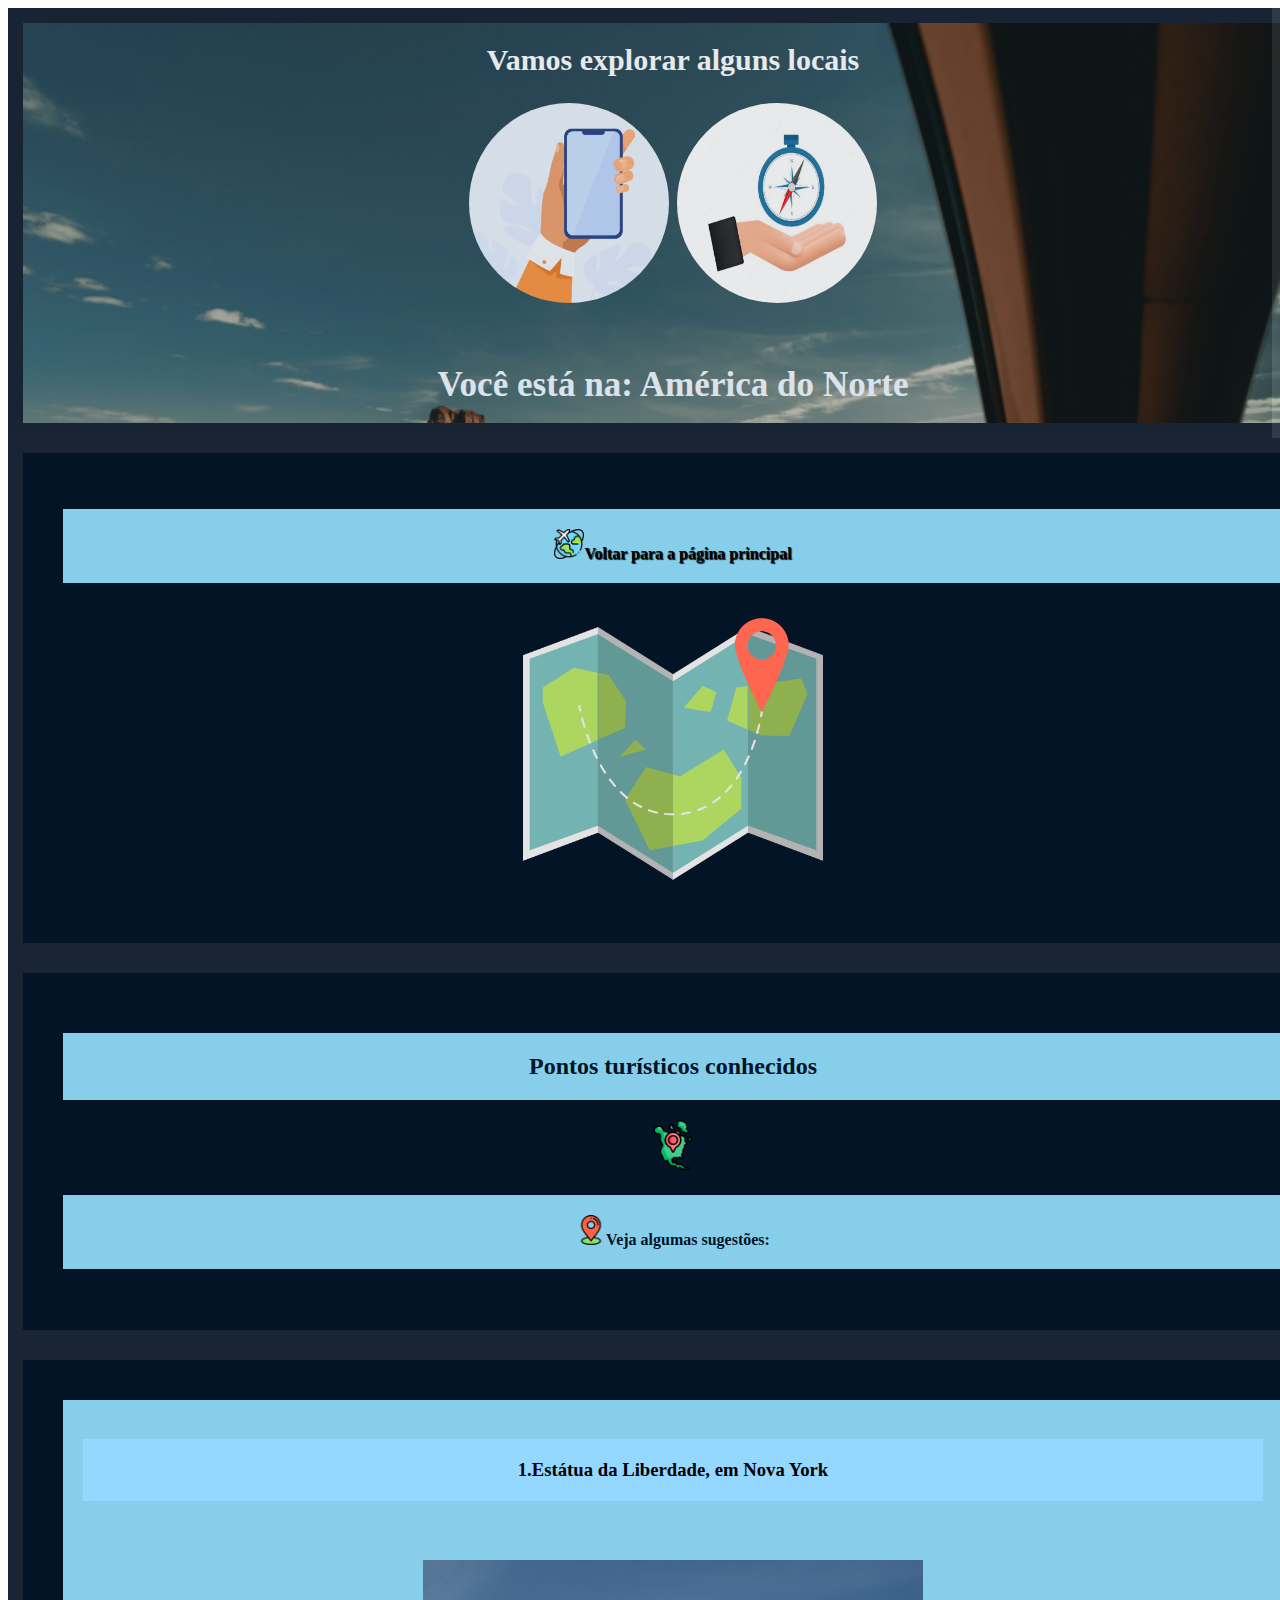
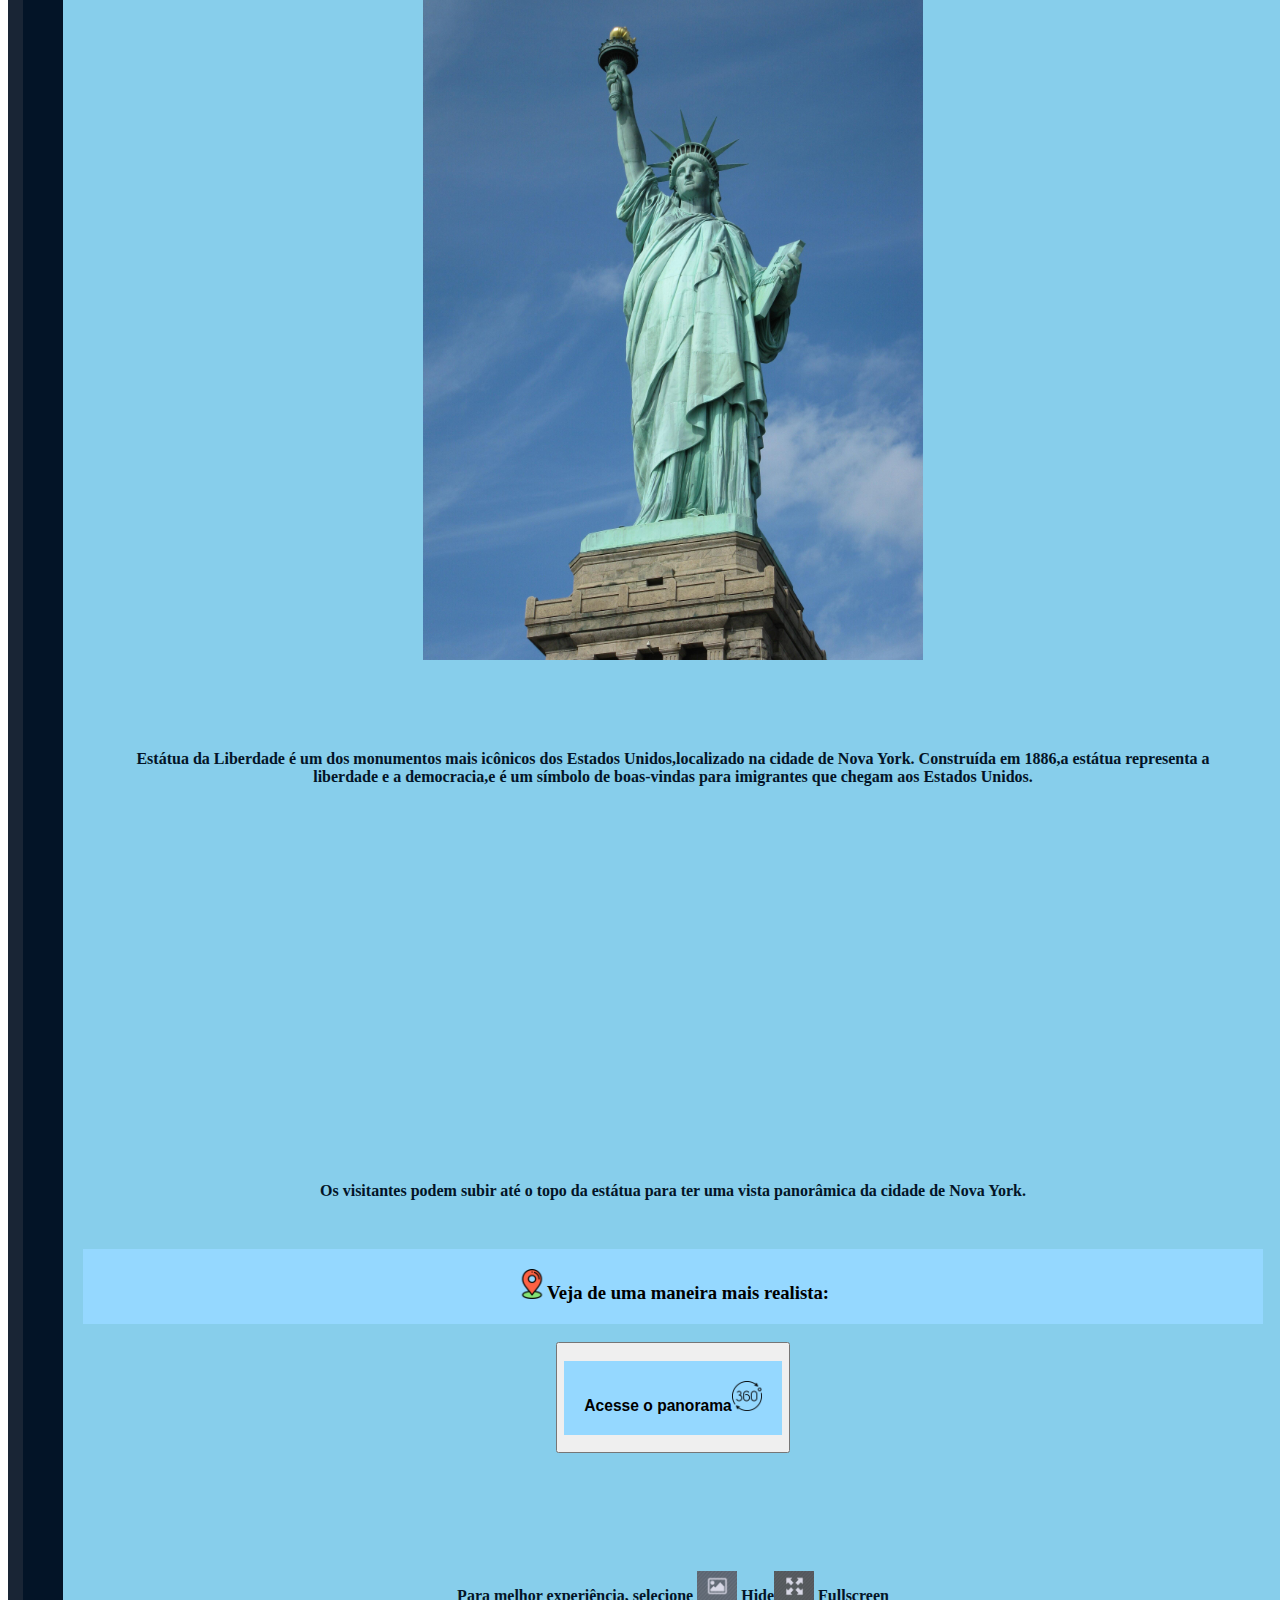
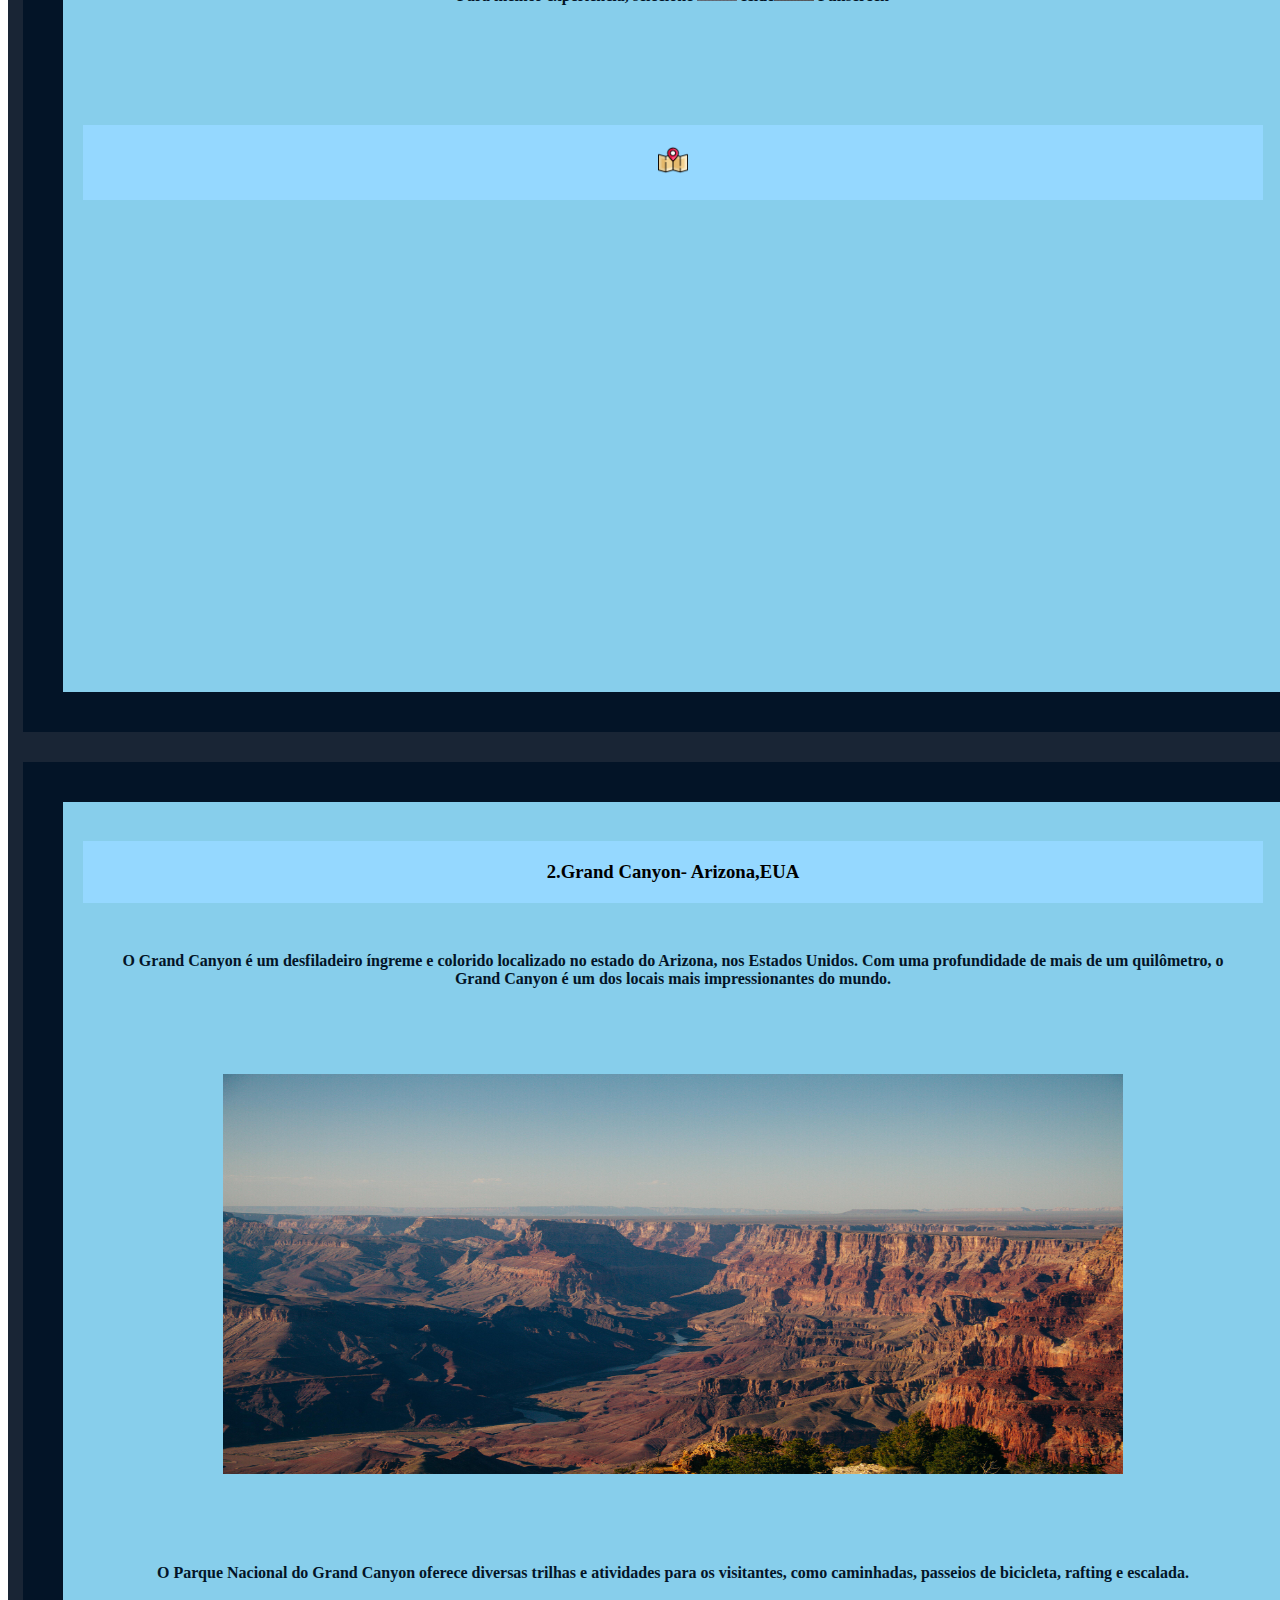
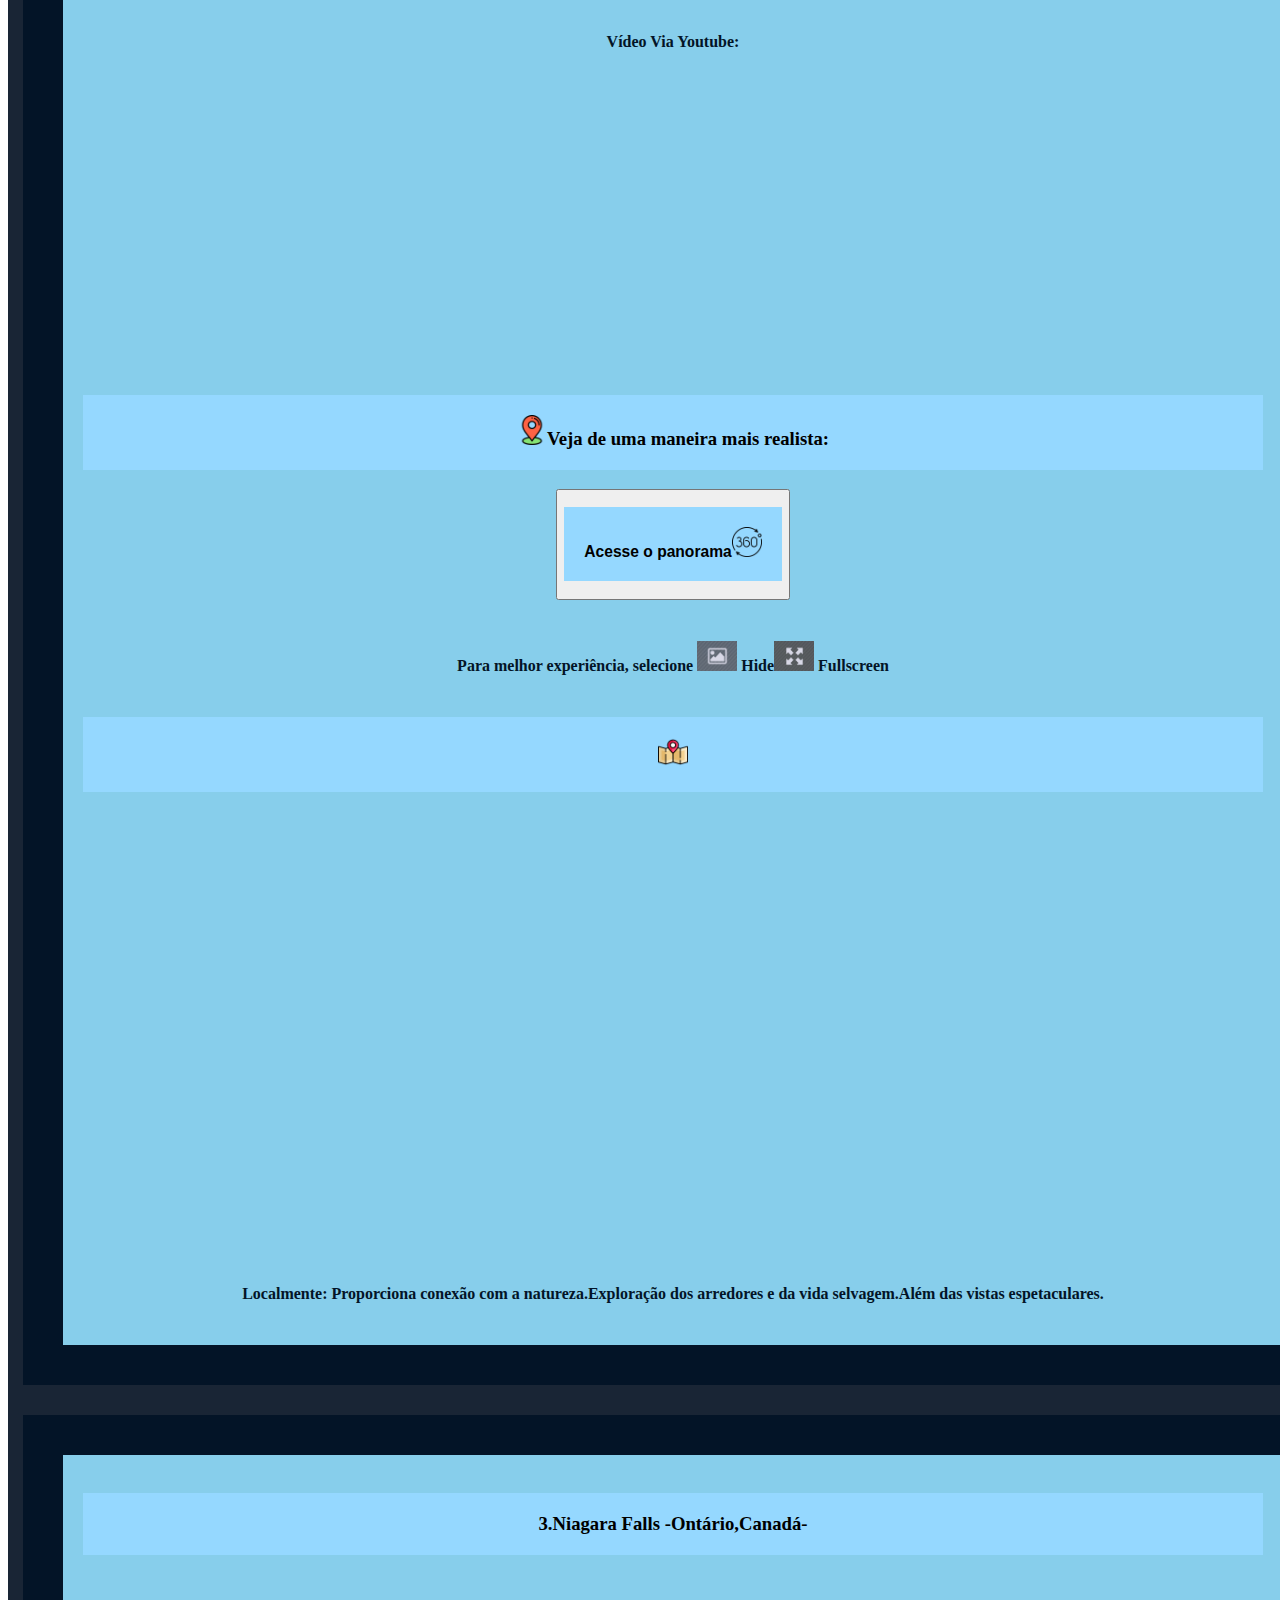
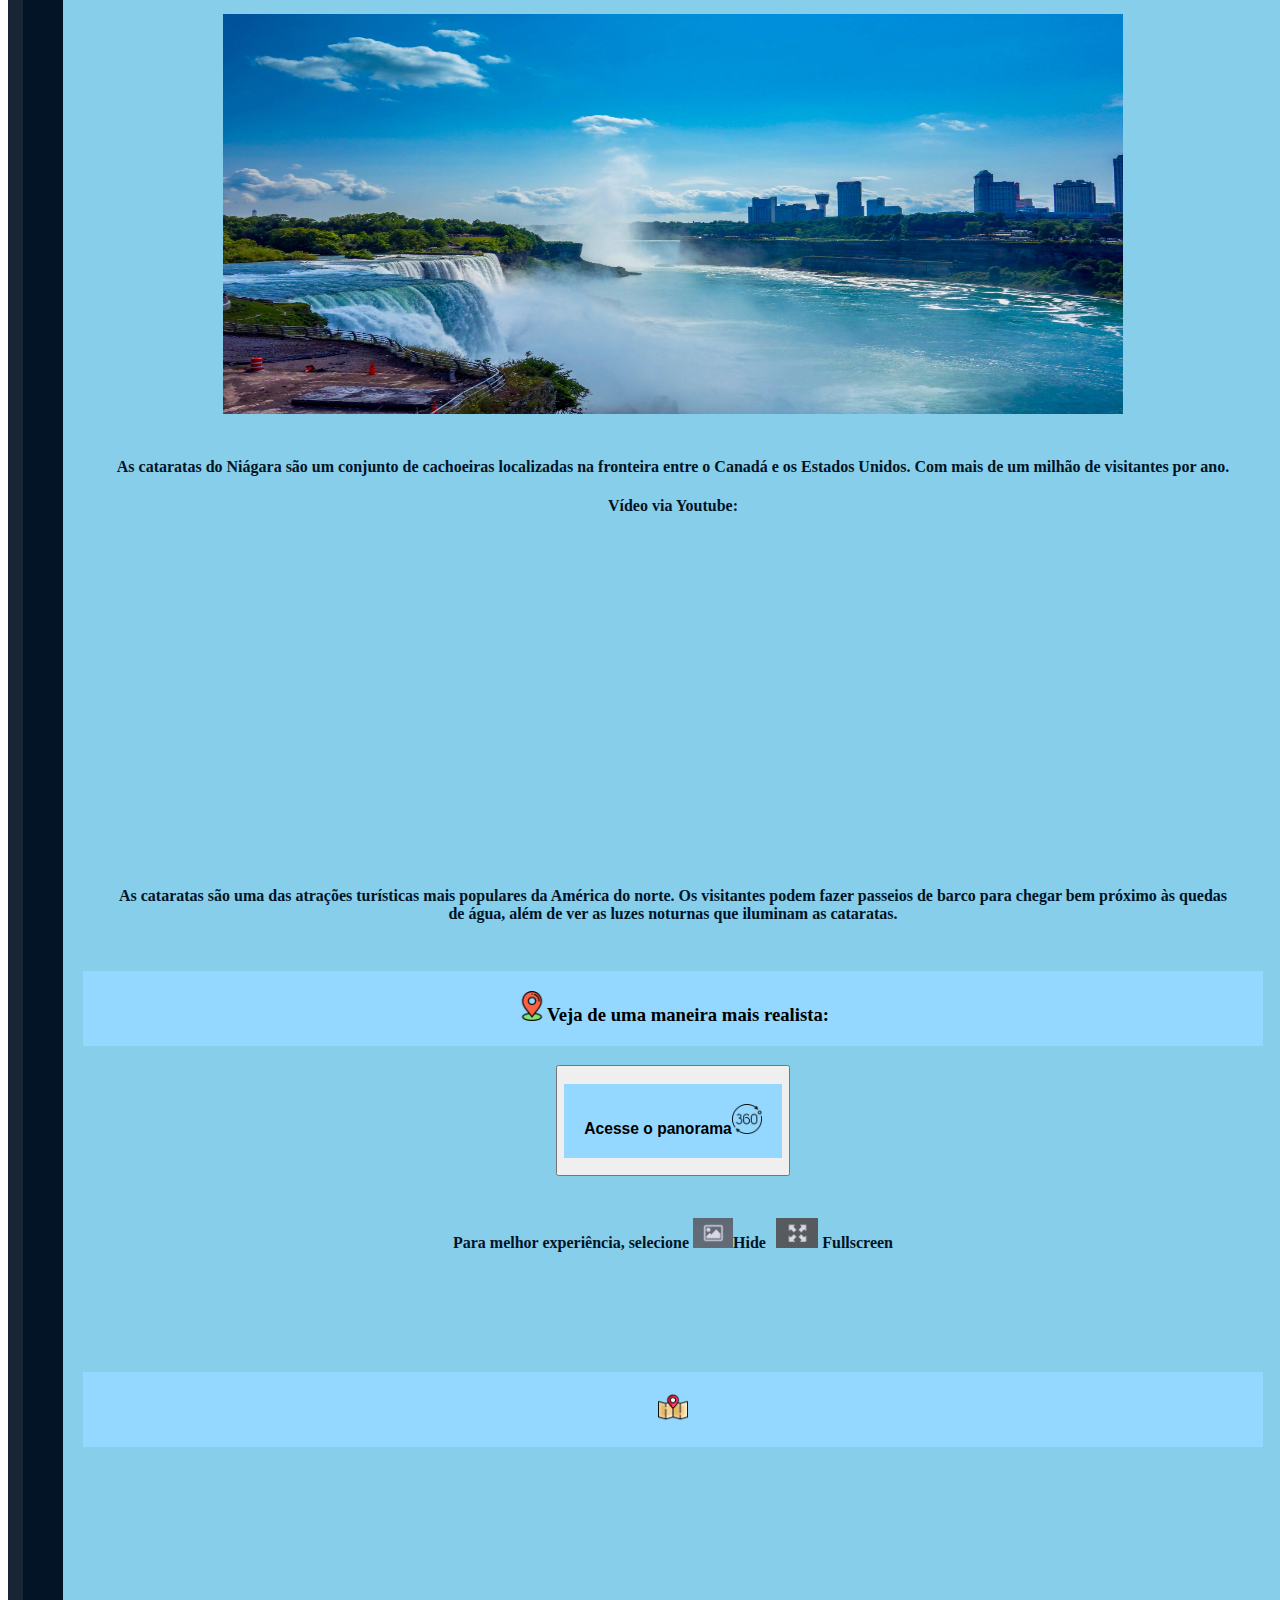
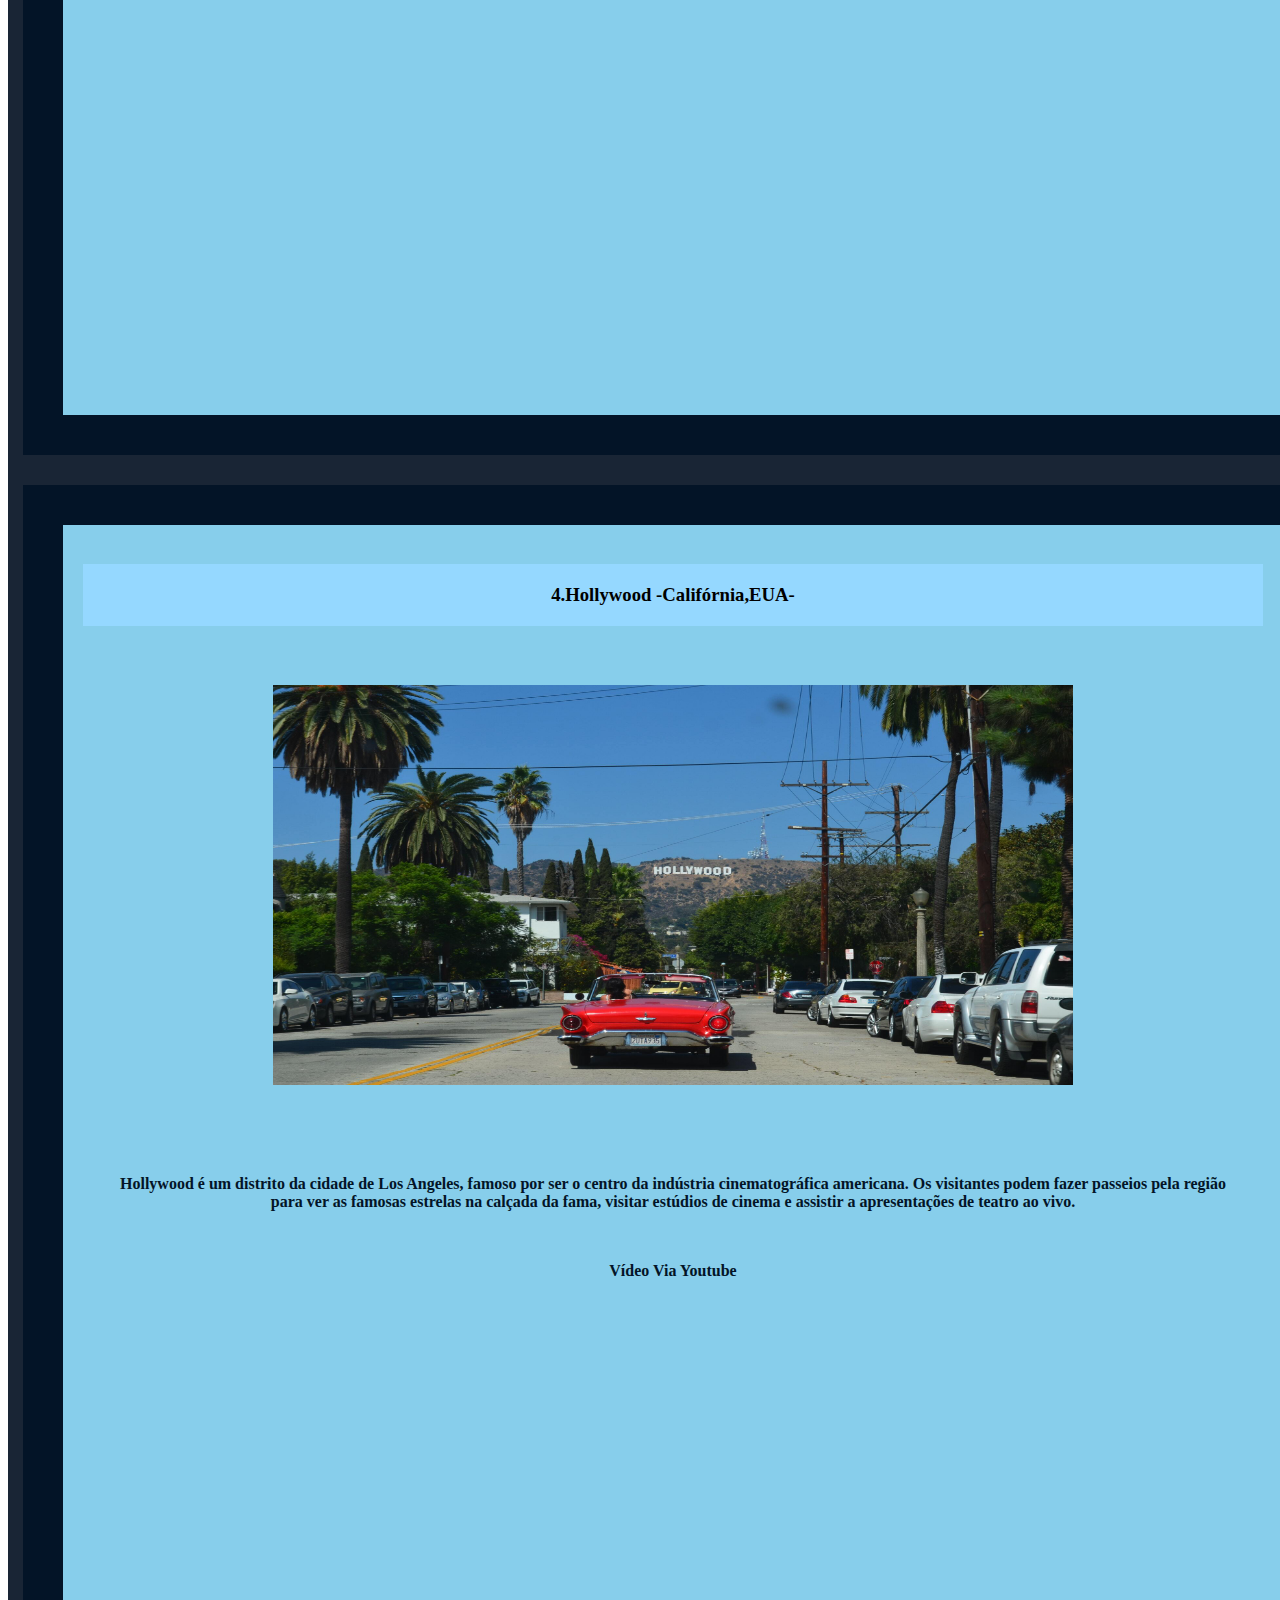
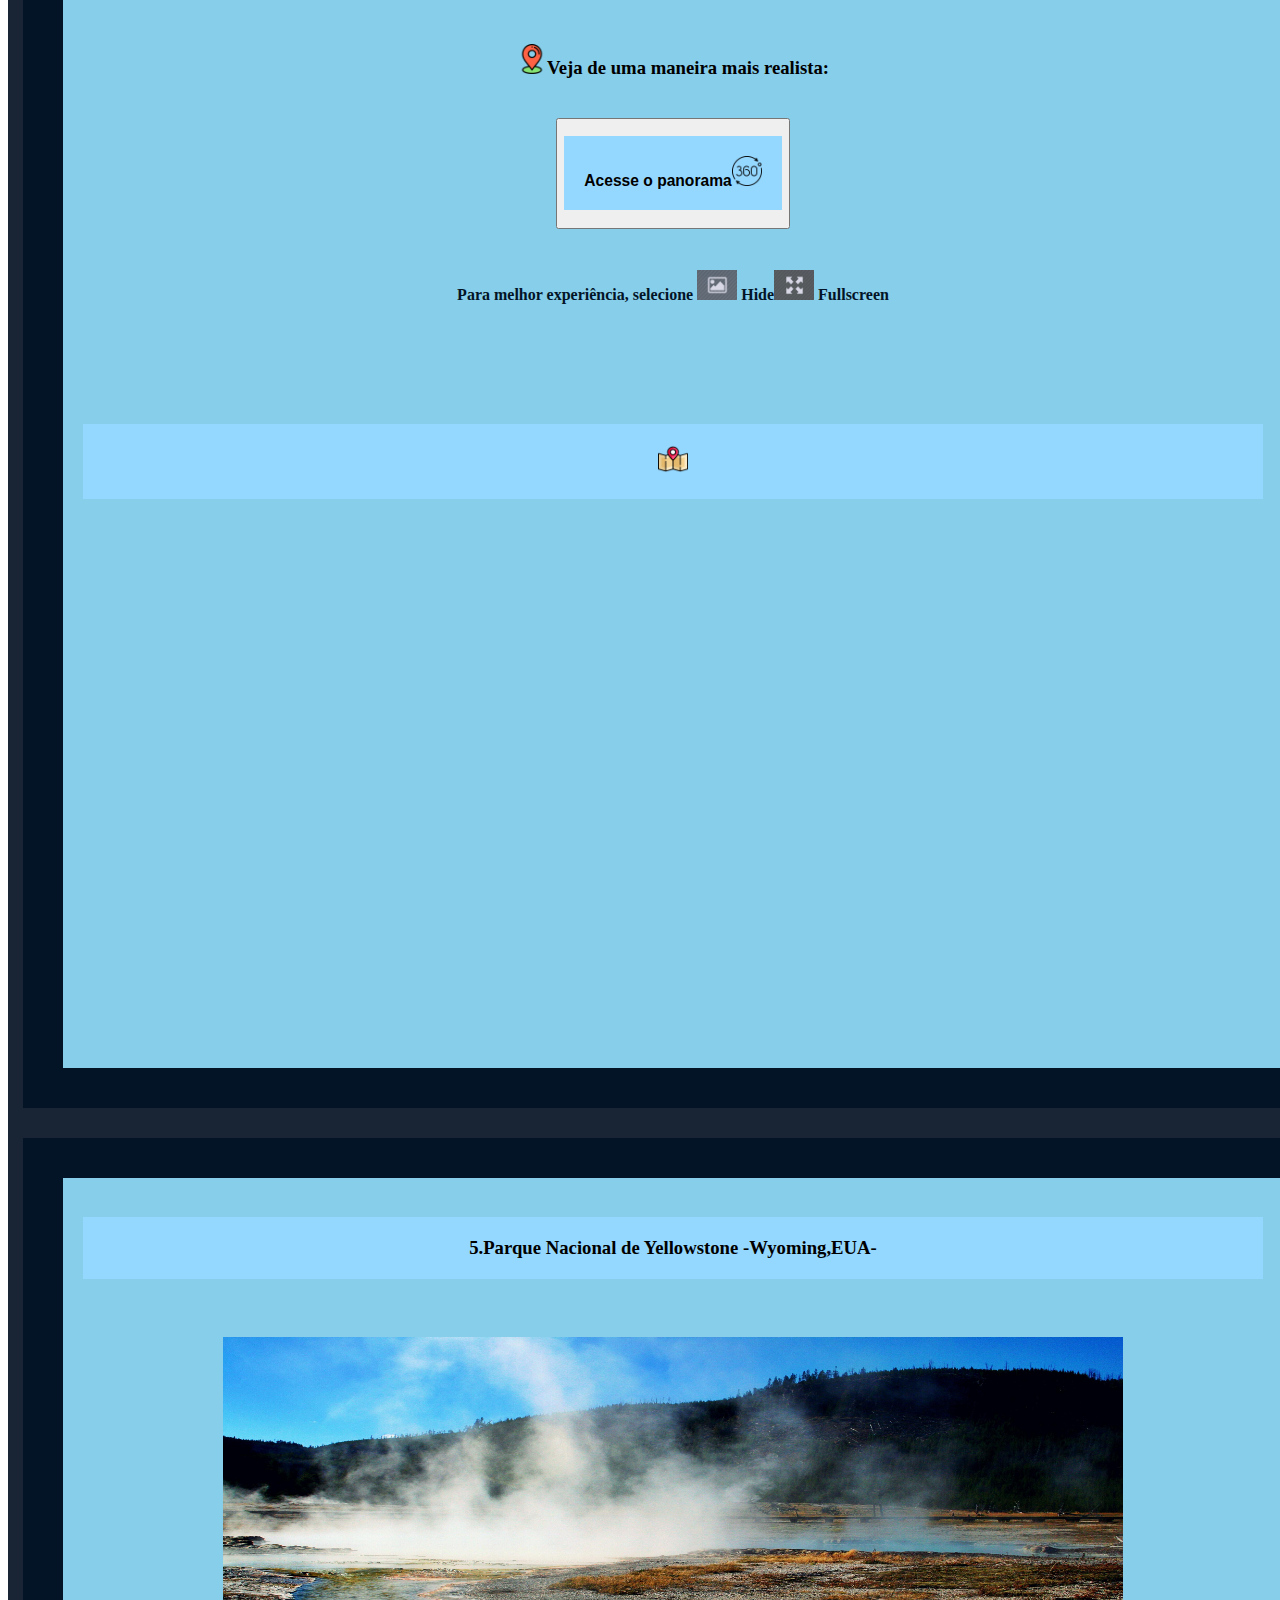
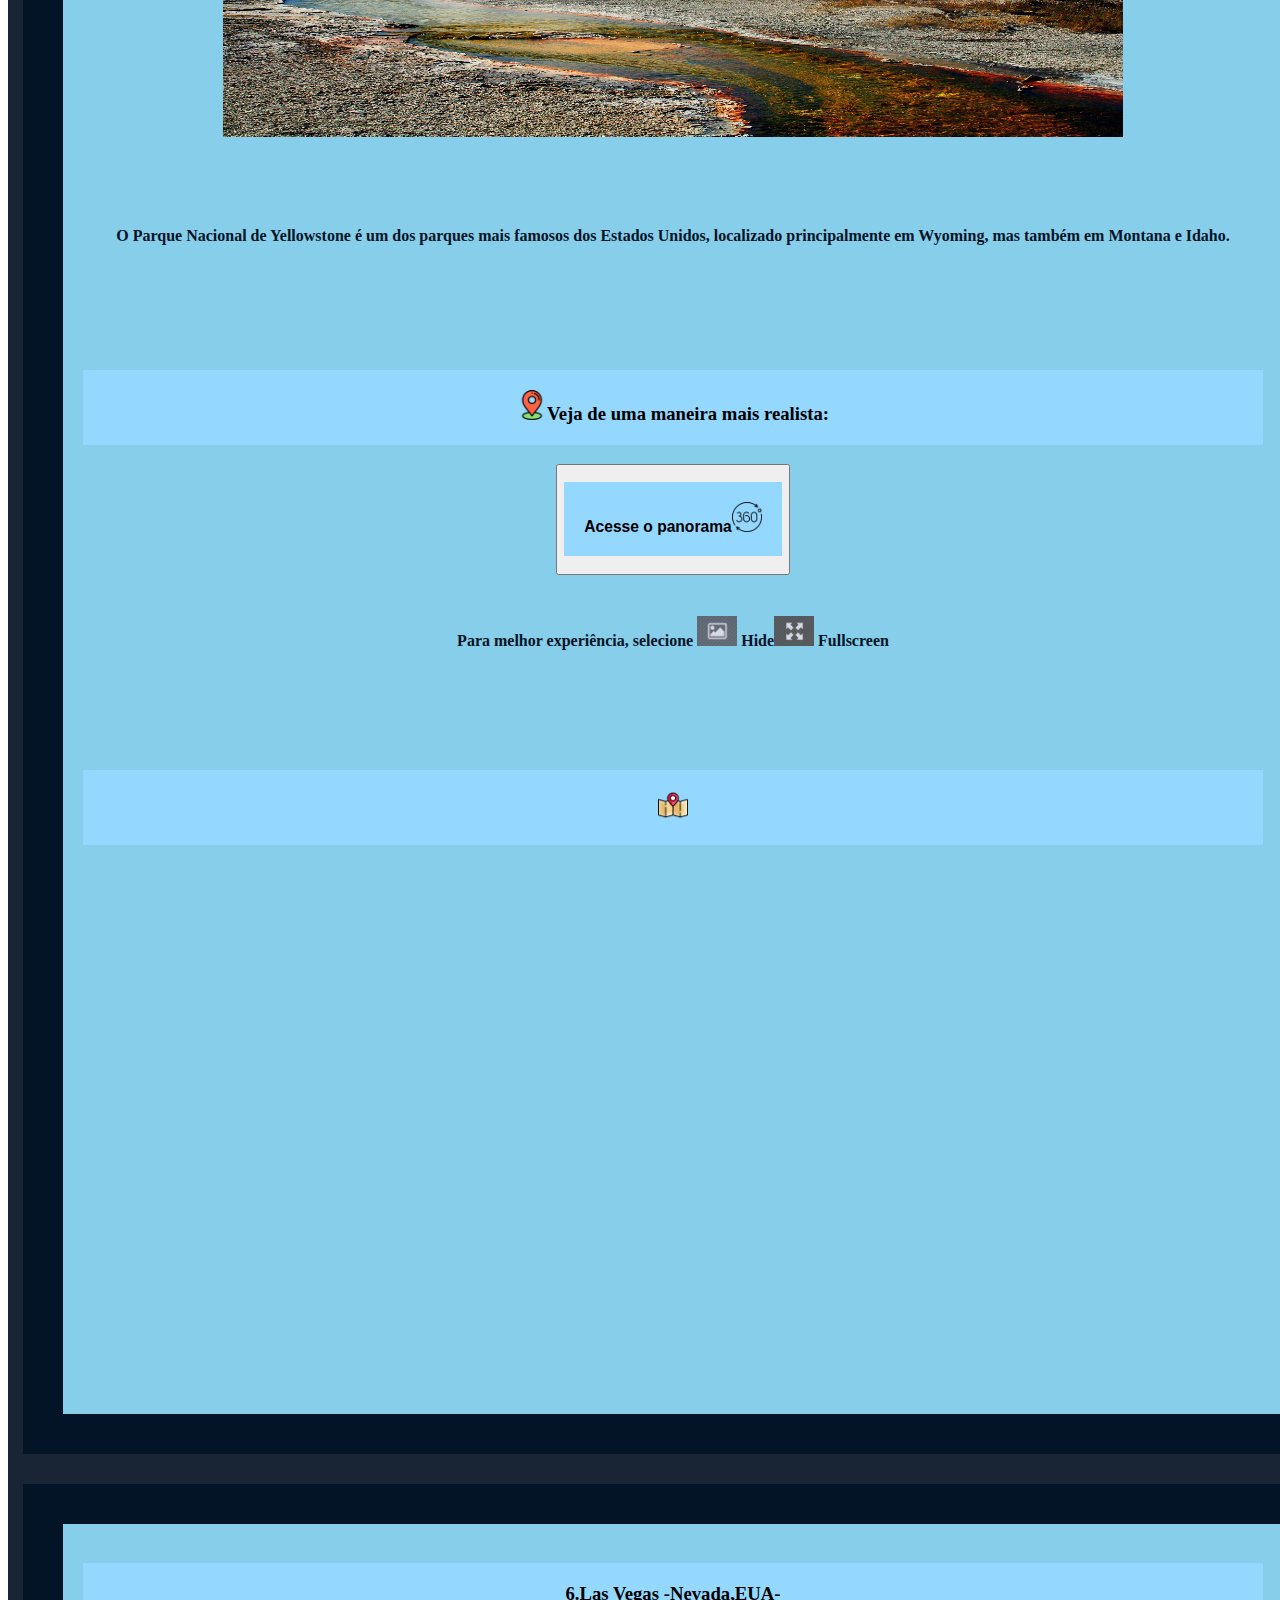
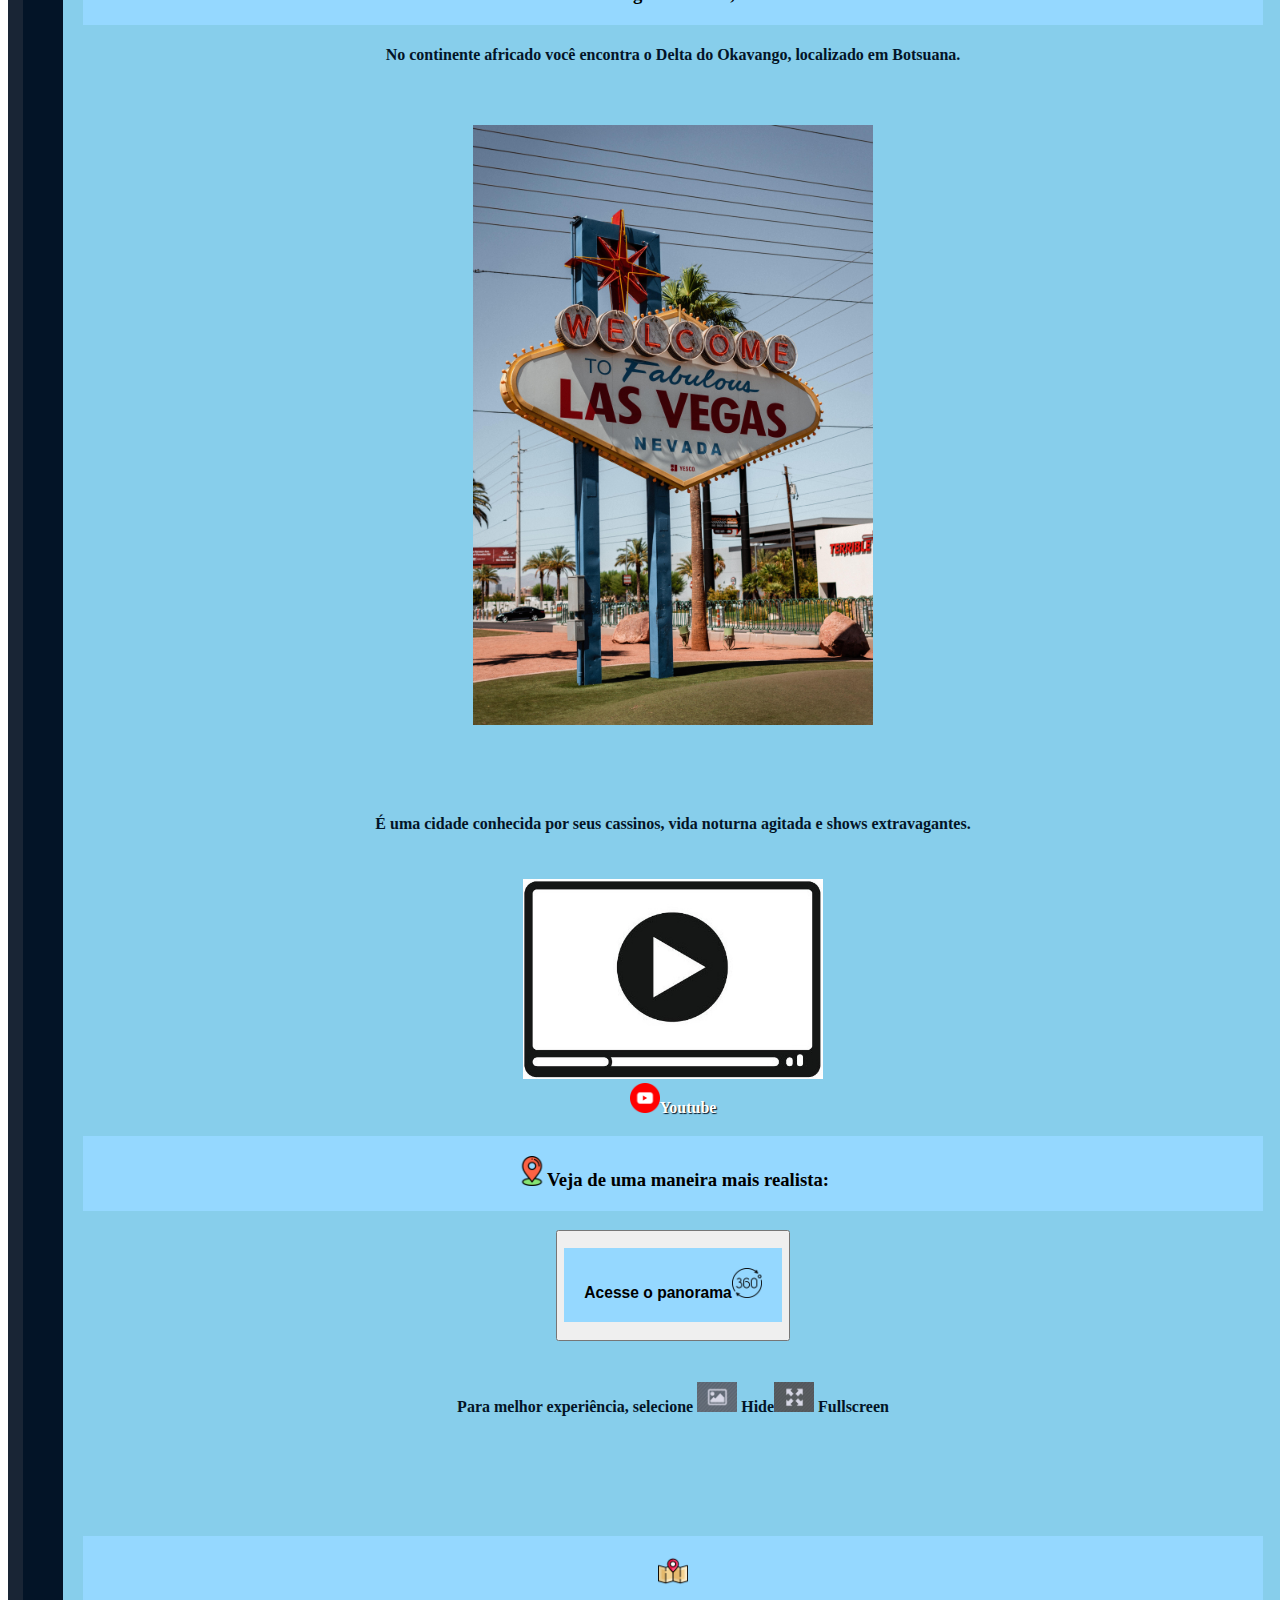
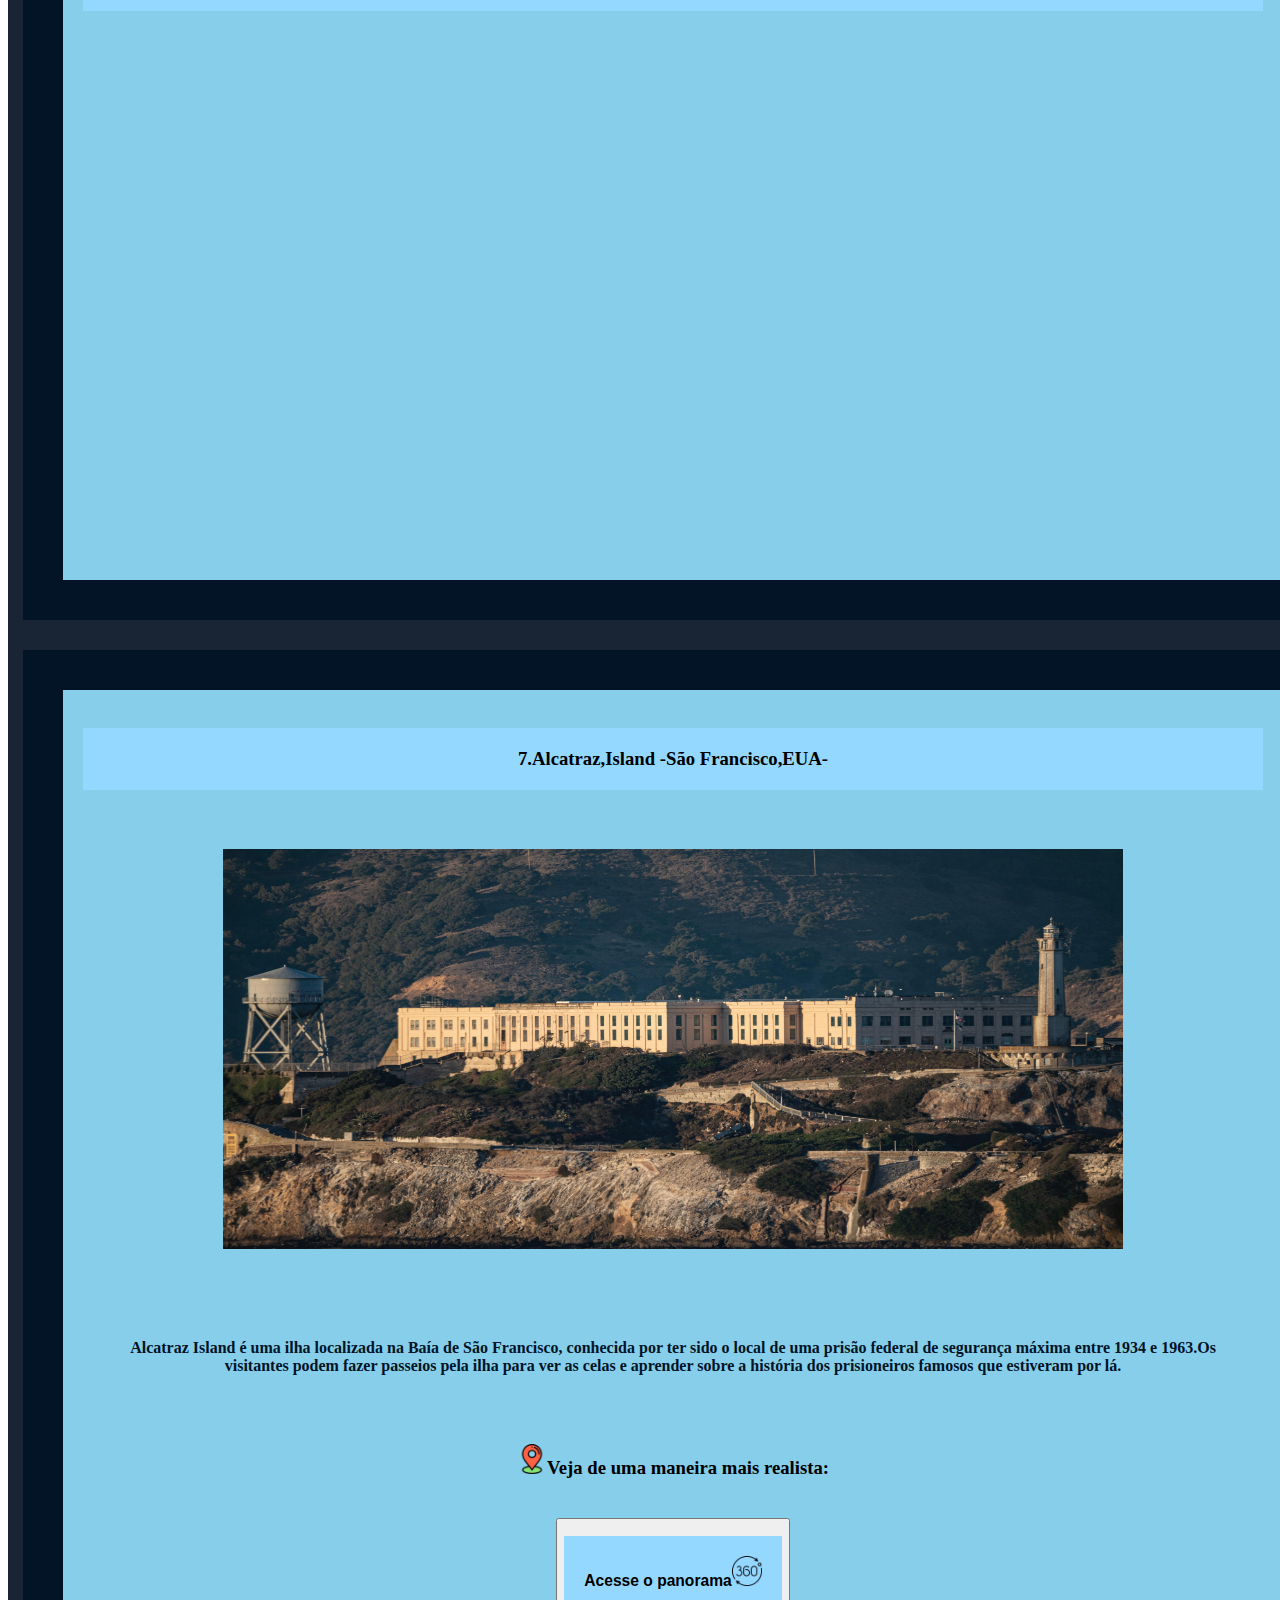
<file: AmericaDoNorte.html>
<!DOCTYPE html>
<html class="pg2" style="background-color: white;" lang="pt-br">
<head>
    <meta charset="UTF-8">
    <meta http-equiv="X-UA-Compatible" content="IE=edge">
    <meta name="viewport" content="width=device-width, initial-scale=1.0">
    <title>América do Norte</title>
</head>

<body>

<link rel="stylesheet" href="style.css">
<link rel="stylesheet" href="efeito.css">

<div id="principalpg2">

        <header id="pg2" class="bg" style="background-image: url(AmericaDoNorte/capaNA.png);"  width;>
    
            <div style="display:absolute;">
            <h1>Vamos explorar alguns locais</h1>
            
            <img src="Celular.jpg" alt="celular" width="200px" height="200px">
            

            <img src="bussola.png" alt="bússola" width="200px" height="200px">
            
            
            <div class="lugar">
            <h3 style="background-color:transparent; text-shadow: none;" class="destaque">Você está na: América do Norte</h3>  
            </div> 
    
            </div>
    <div>
    </div>
    </header>



<section id="pg2">
        <article>
            
        <p class="azul"><a href="index.html" style="text-decoration: none; color: black;"><img src="travel.png" width="30px" height="30px">Voltar para a página principal</a> 
            </p>
        <img src='travel-map.png'style="background-color:transparent" width="300px" height="300px"/>
        </article>
    </section>

    <section id="pg2">
    <article class=>
        <h2 class="azul">Pontos turísticos conhecidos</h2><img src="Icons/FAmericaDoNorte.png" width="50px" height="50px"/>
        
        <h4 class="azul"><img src="landscape.png" width="30px" height="30px"/>Veja algumas sugestões:</h4>
    </article>
    </section>

    <section id="pg2">
        <article>
    
            <div class="azul">
                <h3>1.Estátua da Liberdade, em Nova York</h3>
                <div>
                <img id="formato" src="AmericaDoNorte/EstátuaDaLiberdade.jpeg" width="500px" height="700px" >
                

                <p>Estátua da Liberdade é um dos monumentos mais icônicos dos Estados Unidos,localizado na cidade de Nova York. Construída em 1886,a estátua representa a liberdade e a democracia,e é um símbolo de boas-vindas para imigrantes que chegam aos Estados Unidos.</p>

                <controls><iframe width="900px" height="300px" src="https://www.youtube.com/embed/YPaLGP_xr-w" title="YouTube video player" controls  target="_blank" muted frameborder="0" allow="accelerometer;  clipboard-write; encrypted-media; gyroscope; picture-in-picture; web-share" allowfullscreen></controls></iframe>
                    

                <p>Os visitantes podem subir até o topo da estátua para ter uma vista panorâmica da cidade de Nova York.</p>
                
                <h3><img src="landscape.png" width="30px" height="30px"/>Veja de uma maneira mais realista:</h3>
                    <a href="http://www.360cities.net/image/las-vegas-new-york-new-york#1.50,-33.90,70.0"  target="_blank" ><button><h3 >Acesse o panorama<img src="360-degrees.png" width="30px" height="30px"/></h3></button></a>
                    </p>
                    <h4 class="azul">Para melhor experiência, selecione <img src="control.png" width=40px height="30px"/>   Hide<img src="fullscreen.png" width="40px" height="30px"/>  Fullscreen</h4>
                </p>

                <div>
                    <h3><img src="mapa.png" width="30px" height="30px" /></h3>
                    <iframe src="https://www.google.com/maps/embed?pb=!1m18!1m12!1m3!1d3025.3062027613732!2d-74.04669444953237!3d40.68925344684329!2m3!1f0!2f0!3f0!3m2!1i1024!2i768!4f13.1!3m3!1m2!1s0x89c25090129c363d%3A0x40c6a5770d25022b!2sEstatua%20da%20Liberdade!5e0!3m2!1spt-BR!2sbr!4v1679434741461!5m2!1spt-BR!2sbr" width="600" height="450" style="border:0;" allowfullscreen="" loading="lazy" referrerpolicy="no-referrer-when-downgrade"></iframe>        

        </div>
            </div>
            
    </article>
    </section>

    <section id="pg2">
        <article>
    
            <div class="azul">
                <h3>2.Grand Canyon- Arizona,EUA</h3>

                <p><strong>O Grand Canyon é um desfiladeiro íngreme e colorido localizado no estado do Arizona, nos Estados Unidos. Com uma profundidade de mais de um quilômetro, o Grand Canyon é um dos locais mais impressionantes do mundo.</strong></p>                

                <div>
                    <img id="formato" src="AmericaDoNorte/GrandCanyon.jpeg" width="900px" height="400px"> 
                </div>

                <p><strong>O Parque Nacional do Grand Canyon oferece diversas trilhas e atividades para os visitantes, como caminhadas, passeios de bicicleta, rafting e escalada.</strong></p>


                <h4>Vídeo Via Youtube:</h4>
                
                <iframe width="900px" height="300px" src="https://www.youtube.com/embed/dGGWu_noS3w" title="YouTube video player" frameborder="0" allow="accelerometer;  clipboard-write; encrypted-media; gyroscope; picture-in-picture; web-share" muted controls allowfullscreen></iframe>
        

                <h3><img src="landscape.png" width="30px" height="30px"/>Veja de uma maneira mais realista:</h3>

                    <a href="http://www.360cities.net/image/grand-canyon-south-rim-usa#1.89,6.72,70.0"  target="_blank" ><button><h3 >Acesse o panorama<img src="360-degrees.png" width="30px" height="30px"/></h3></button></a>
                    <h4 class="azul">Para melhor experiência, selecione <img src="control.png" width=40px height="30px"/>   Hide<img src="fullscreen.png" width="40px" height="30px"/>  Fullscreen</h4>



    <h3><img src="mapa.png" width="30px" height="30px" /></h3> 

<iframe src="https://www.google.com/maps/embed?pb=!1m14!1m8!1m3!1d823508.6961009373!2d-112.3535253!3d36.2678855!3m2!1i1024!2i768!4f13.1!3m3!1m2!1s0x873312ae759b4d15%3A0x1f38a9bec9912029!2sGrand%20Canyon%20National%20Park!5e0!3m2!1sen!2sbr!4v1679435286568!5m2!1sen!2sbr" width="600" height="450" style="border:0;" allowfullscreen="" loading="lazy" referrerpolicy="no-referrer-when-downgrade"></iframe>

<h4>Localmente: Proporciona conexão com a natureza.Exploração dos arredores e da vida selvagem.Além das vistas espetaculares.</h4>

</div>
</div>
</article>
</section>



    <section id="pg2">
        <article>
    
            <div class="azul">
                <h3>3.Niagara Falls -Ontário,Canadá-</h3>

                <div>
                <img id="formato" src="AmericaDoNorte/NiagaraFalls.jpeg" width="900px" height="400px">    
                </div>
                
                <strong>As cataratas do Niágara são um conjunto de cachoeiras localizadas na fronteira entre o Canadá e os Estados Unidos. Com mais de um milhão de visitantes por ano.</strong>

                <div>
                <h4>Vídeo via Youtube:</h4>
                <iframe width="900px" height="300px" src="https://www.youtube.com/embed/_hZRG5gytIw" title="YouTube video player" frameborder="0" allow="accelerometer;  clipboard-write; encrypted-media; gyroscope; picture-in-picture; web-share" allowfullscreen></iframe>
                </div>

                <p><strong>As cataratas são uma das atrações turísticas mais populares da América do norte. Os visitantes podem fazer passeios de barco para chegar bem próximo às quedas de água, além de ver as luzes noturnas que iluminam as cataratas.</strong></p>
                
                <h3><img src="landscape.png" width="30px" height="30px"/>Veja de uma maneira mais realista:</h3>

                    <a href="https://www.360cities.net/image/victoria-falls-africa-2"  target="_blank" ><button><h3 >Acesse o panorama<img src="360-degrees.png" width="30px" height="30px"/></h3></button></a>
                    <h4 class="azul">Para melhor experiência, selecione <img src="control.png" width=40px height="30px"/>Hide<img src="fullscreen.png" style="padding-left: 10px; width="40px" height="30px"/>  Fullscreen</h4>


                <div>
                    <p>
                    <h3><img src="mapa.png" width="30px" height="30px" /></h3>
                    </p>

        <iframe src="https://www.google.com/maps/embed?pb=!1m18!1m12!1m3!1d60729.953860088914!2d25.81997787583109!3d-17.949770662289982!2m3!1f0!2f0!3f0!3m2!1i1024!2i768!4f13.1!3m3!1m2!1s0x194feff9da0bf2f9%3A0x8b054663df18d568!2sVictoria%20Falls!5e0!3m2!1sen!2sbr!4v1679238550013!5m2!1sen!2sbr" width="600" height="450" style="border:0;" allowfullscreen="" loading="lazy" referrerpolicy="no-referrer-when-downgrade"></iframe>

                </div>
            </div>
    </article>
    </section>




<section id="pg2">
        <article>
    
            <div class="azul">
                <h3>4.Hollywood -Califórnia,EUA-</h3>


                <div>
                <img id="formato" src="AmericaDoNorte/Hollywood.jpeg" width="800px" height="400px">
                </div>

            <p><strong>Hollywood é um distrito da cidade de Los Angeles, famoso por ser o centro da indústria cinematográfica americana. Os visitantes podem fazer passeios pela região para ver as famosas estrelas na calçada da fama, visitar estúdios de cinema e assistir a apresentações de teatro ao vivo.</strong></p>

            <h4>Vídeo Via Youtube</h4>
            
            <iframe src="https://www.youtube.com/embed/c7lTkczrmoI" title="YouTube video player" frameborder="0" allow="accelerometer;  clipboard-write; encrypted-media; gyroscope; picture-in-picture; web-share" allowfullscreen controls muted width="900px" height="300px"></iframe>


            <h3 class="azul"><img src="landscape.png" width="30px" height="30px"/>Veja de uma maneira mais realista:</h3>

                <a href="http://www.360cities.net/image/hollywood-grauman-chinese-theatre#394.08,17.34,70.0"  target="_blank" ><button><h3 >Acesse o panorama<img src="360-degrees.png" width="30px" height="30px"/></h3></button></a>
                <h4 class="azul">Para melhor experiência, selecione <img src="control.png" width=40px height="30px"/>   Hide<img src="fullscreen.png" width="40px" height="30px"/>  Fullscreen</h4>


            <div>
                <p>
                <h3><img src="mapa.png" width="30px" height="30px"/></h3>
                </p>
                <iframe src="https://www.google.com/maps/embed?pb=!1m18!1m12!1m3!1d108703.12115645518!2d-8.077893993989942!3d31.63460233230717!2m3!1f0!2f0!3f0!3m2!1i1024!2i768!4f13.1!3m3!1m2!1s0xdafee8d96179e51%3A0x5950b6534f87adb8!2sMarrakesh%2C%20Morocco!5e0!3m2!1sen!2sbr!4v1679239721265!5m2!1sen!2sbr" width="600" height="450" style="border:0;" allowfullscreen="" loading="lazy" referrerpolicy="no-referrer-when-downgrade"></iframe>
            </div>

    </article>
    </section>

    <section id="pg2">
    <article>
    
            <div class="azul">
                <h3>5.Parque Nacional de Yellowstone -Wyoming,EUA- </h3>
                <div>
                    <img id="formato" src="AmericaDoNorte/Yellowstone.jpeg" width="900px" height="400px">

                </div>

                <p>O Parque Nacional de Yellowstone é um dos parques mais famosos dos Estados Unidos, localizado principalmente em Wyoming, mas também em Montana e Idaho.<p>
                

                
                <h3><img src="landscape.png" width="30px" height="30px"/>Veja de uma maneira mais realista:</h3>

                    <a href="https://www.360cities.net/image/yellowstone-sapphire-pool-usa"  target="_blank" ><button><h3 >Acesse o panorama<img src="360-degrees.png" width="30px" height="30px"/></h3></button></a>

                    <h4 class="azul">Para melhor experiência, selecione <img src="control.png" width=40px height="30px"/>   Hide<img src="fullscreen.png" width="40px" height="30px"/>  Fullscreen</h4>

        <div>
            <p>
            <h3><img src="mapa.png" width="30px" height="30px" /></h3>
            </p><iframe src="https://www.google.com/maps/embed?pb=!1m18!1m12!1m3!1d11397.00993645686!2d-110.5972304267154!3d44.42798283764858!2m3!1f0!2f0!3f0!3m2!1i1024!2i768!4f13.1!3m3!1m2!1s0x534e1fa4815fb5c5%3A0x55626b0f59fce96b!2sYellowstone%20National%20Park%2C%20WY%2082190%2C%20EUA!5e0!3m2!1spt-BR!2sbr!4v1679436533436!5m2!1spt-BR!2sbr" width="600" height="450" style="border:0;" allowfullscreen="" loading="lazy" referrerpolicy="no-referrer-when-downgrade"></iframe>    </div>
        </div>
        </article>
        </section>


    <section id="pg2">
        <article>
        
                <div class="azul">
                    <h3>6.Las Vegas -Nevada,EUA-</h3>
                    <h4>No continente africado você encontra o <b>Delta do Okavango</b>, localizado em Botsuana.</h4>
                    <div>
                        <img id="formato" src="AmericaDoNorte/LasVegas.jpeg" width="400px" height="600px"> 
                    </div>
                    <p><strong>É uma cidade conhecida por seus cassinos, vida noturna agitada e shows extravagantes.</strong></p>
                    
                
                    <a class="Personalizado" target="_blank" href="https://youtu.be/_KEb4P3t9Ec" ><img src="BotaoPlay.jpg" width="300px" height="200px"><br><img src="youtube.png" width="30px" height="30px">Youtube</a>



                    <h3><img src="landscape.png" width="30px" height="30px"/>Veja de uma maneira mais realista:</h3>
    
                <a href="https://www.360cities.net/image/las-vegas-golden-lion"  target="_blank" ><button><h3 >Acesse o panorama<img src="360-degrees.png" width="30px" height="30px"/></h3></button></a>
                
                <h4 class="azul">Para melhor experiência, selecione <img src="control.png" width=40px height="30px"/>   Hide<img src="fullscreen.png" width="40px" height="30px"/>  Fullscreen</h4>

        <div>
            <p>
            <h3><img src="mapa.png" width="30px" height="30px" /></h3>
            </p>
        
        <iframe src="https://www.google.com/maps/embed?pb=!1m18!1m12!1m3!1d412505.2796532211!2d-115.45588227637623!3d36.12522685495026!2m3!1f0!2f0!3f0!3m2!1i1024!2i768!4f13.1!3m3!1m2!1s0x80beb782a4f57dd1%3A0x3accd5e6d5b379a3!2sLas%20Vegas%2C%20NV%2C%20EUA!5e0!3m2!1spt-BR!2sbr!4v1679436883189!5m2!1spt-BR!2sbr" width="600" height="450" style="border:0;" allowfullscreen="" loading="lazy" referrerpolicy="no-referrer-when-downgrade"></iframe>

        </div>
        </div>
        </article>
        </section>
    

<section id="pg2">
    <article>

        <div class="azul">
            <h3>7.Alcatraz,Island -São Francisco,EUA-</h3>
            
            <img id="formato" src="AmericaDoNorte/Alcatraz.jpeg" width="900px" height="400px">
        

        <p>Alcatraz Island é uma ilha localizada na Baía de São Francisco, conhecida por ter sido o local de uma prisão federal de segurança máxima entre 1934 e 1963.Os visitantes podem fazer passeios pela ilha para ver as celas e aprender sobre a história dos prisioneiros famosos que estiveram por lá.
        </p>
        

        <h3 class="azul"><img src="landscape.png" width="30px" height="30px"/>Veja de uma maneira mais realista:</h3>

            <a href="http://www.360cities.net/image/alcatraz-interior-cell-block#0.00,0.00,70.0"  target="_blank" ><button><h3 >Acesse o panorama<img src="360-degrees.png" width="30px" height="30px"/></h3></button></a>

            <h4 class="azul">Para melhor experiência, selecione <img src="control.png" width=40px height="30px"/>   Hide<img src="fullscreen.png" width="40px" height="30px"/>  Fullscreen</h4>

        <div>

            <h3><img src="mapa.png" width="30px" height="30px"/></h3>

            
            <iframe src="https://www.google.com/maps/embed?pb=!1m14!1m8!1m3!1d15267.380067201519!2d33.728895!3d16.9329355!3m2!1i1024!2i768!4f13.1!3m3!1m2!1s0x16864dc78d01e307%3A0x2fc45b54b83bc2ac!2sPyramids%20of%20Mero%C3%AB%20(West)!5e0!3m2!1sen!2sbr!4v1679246635270!5m2!1sen!2sbr" width="600" height="450" style="border:0;" allowfullscreen="" loading="lazy" referrerpolicy="no-referrer-when-downgrade"></iframe>

        </div>

</article>
</section>

<section id="pg2">
    <article>

        <div class="azul">
            <h3>8.Banff National Park -Alberta/Canadá-</h3>
            
            
            <img id="formato" src="AmericaDoNorte/BanffNationalPark.jpeg"  width="900px" height="400px">
            
            

        <p><strong>É um parque nacional localizado nas Montanhas Rochosas Canadenses, conhecido por suas paisagens naturais marcantes. os visitantes podem explorar as montanhas, fazer caminhadas, andar de bicicleta e ver a vida selvagem.</strong></p>

        <iframe width="900px" height="300px" src="https://www.youtube.com/embed/v7_O9DKsTbM" title="Banff National Park | Stunning Canadian nature in 4K" frameborder="0" allow="accelerometer; autoplay; clipboard-write; encrypted-media; gyroscope; picture-in-picture; web-share" allowfullscreen></iframe>


        <h3 class="azul"><img src="landscape.png" width="30px" height="30px"/>Veja de uma maneira mais realista:</h3>

            <a href="http://www.360cities.net/image/moraine-lake#-500.30,2.98,70.0"  target="_blank" ><button><h3 >Acesse o panorama<img src="360-degrees.png" width="30px" height="30px"/></h3></button></a>
            </p>
            <h4 class="azul">Para melhor experiência, selecione <img src="control.png" width=40px height="30px"/>   Hide<img src="fullscreen.png" width="40px" height="30px"/>  Fullscreen</h4>
    

        <div>
            
            <h3><img src="mapa.png" width="30px" height="30px"/></h3>
        

            <iframe src="https://www.google.com/maps/embed?pb=!1m18!1m12!1m3!1d317938.1965837739!2d-116.45539995000001!3d51.49684640000002!2m3!1f0!2f0!3f0!3m2!1i1024!2i768!4f13.1!3m3!1m2!1s0x5377662b8c929195%3A0xc09de268accad7e6!2sParque%20Nacional%20Banff!5e0!3m2!1spt-BR!2sbr!4v1679437369320!5m2!1spt-BR!2sbr" width="600" height="450" style="border:0;" allowfullscreen="" loading="lazy" referrerpolicy="no-referrer-when-downgrade"></iframe>

        </div>
    </div>

</article>
</section>


    <section id="pg2">
    <article>
        <div class="azul">
            <h3 class="azul">Conhece o local? Envie relatos pessoais para trocas de experiência</h3>

            <form class="amarelo">
                <input type="text" placeholder="Seu nome"/>
                <input type="email" placeholder="Seu email"/>
                <input type="tel" placeholder="Seu telefone">
                <textarea placeholder="Sua mensagem"></textarea>
                <button type="submit">Enviar</button>
            </form>
            </div>
    </section>
    </article>
</div>

</body>
</html>
</file>
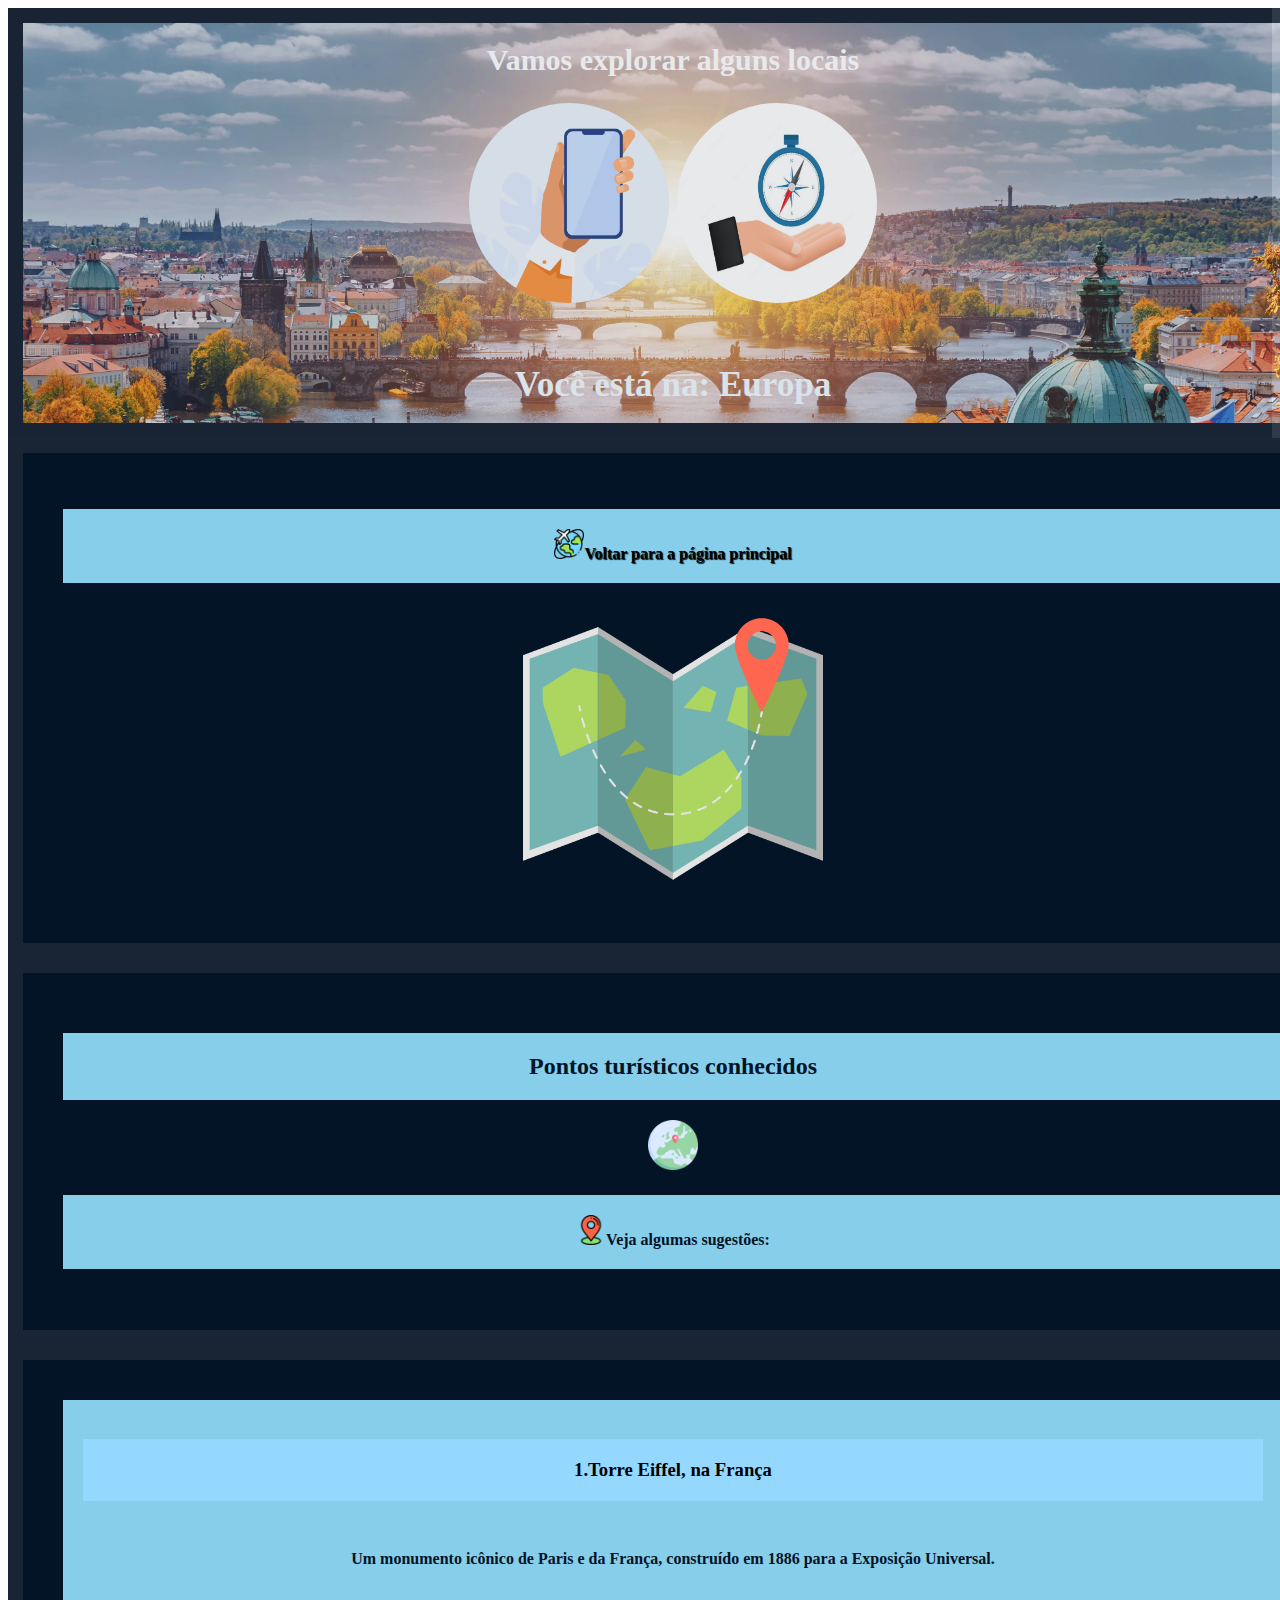
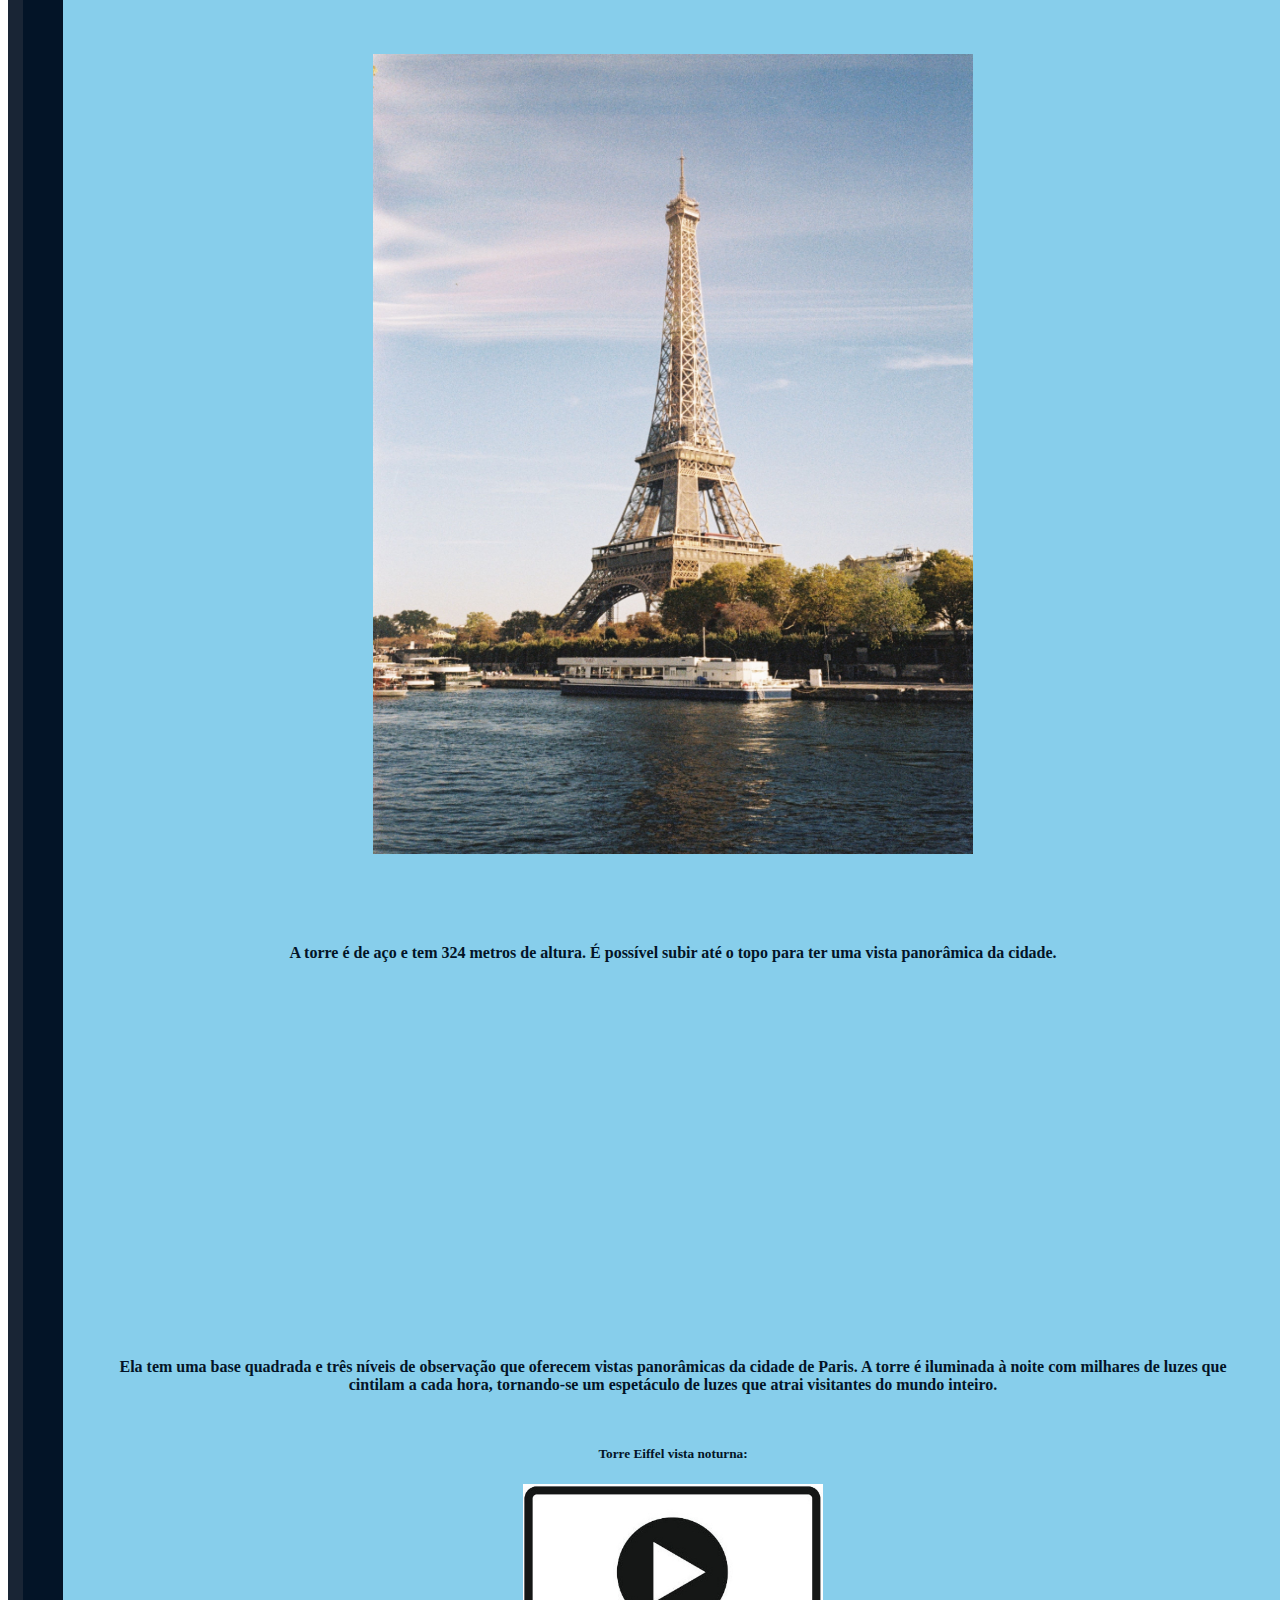
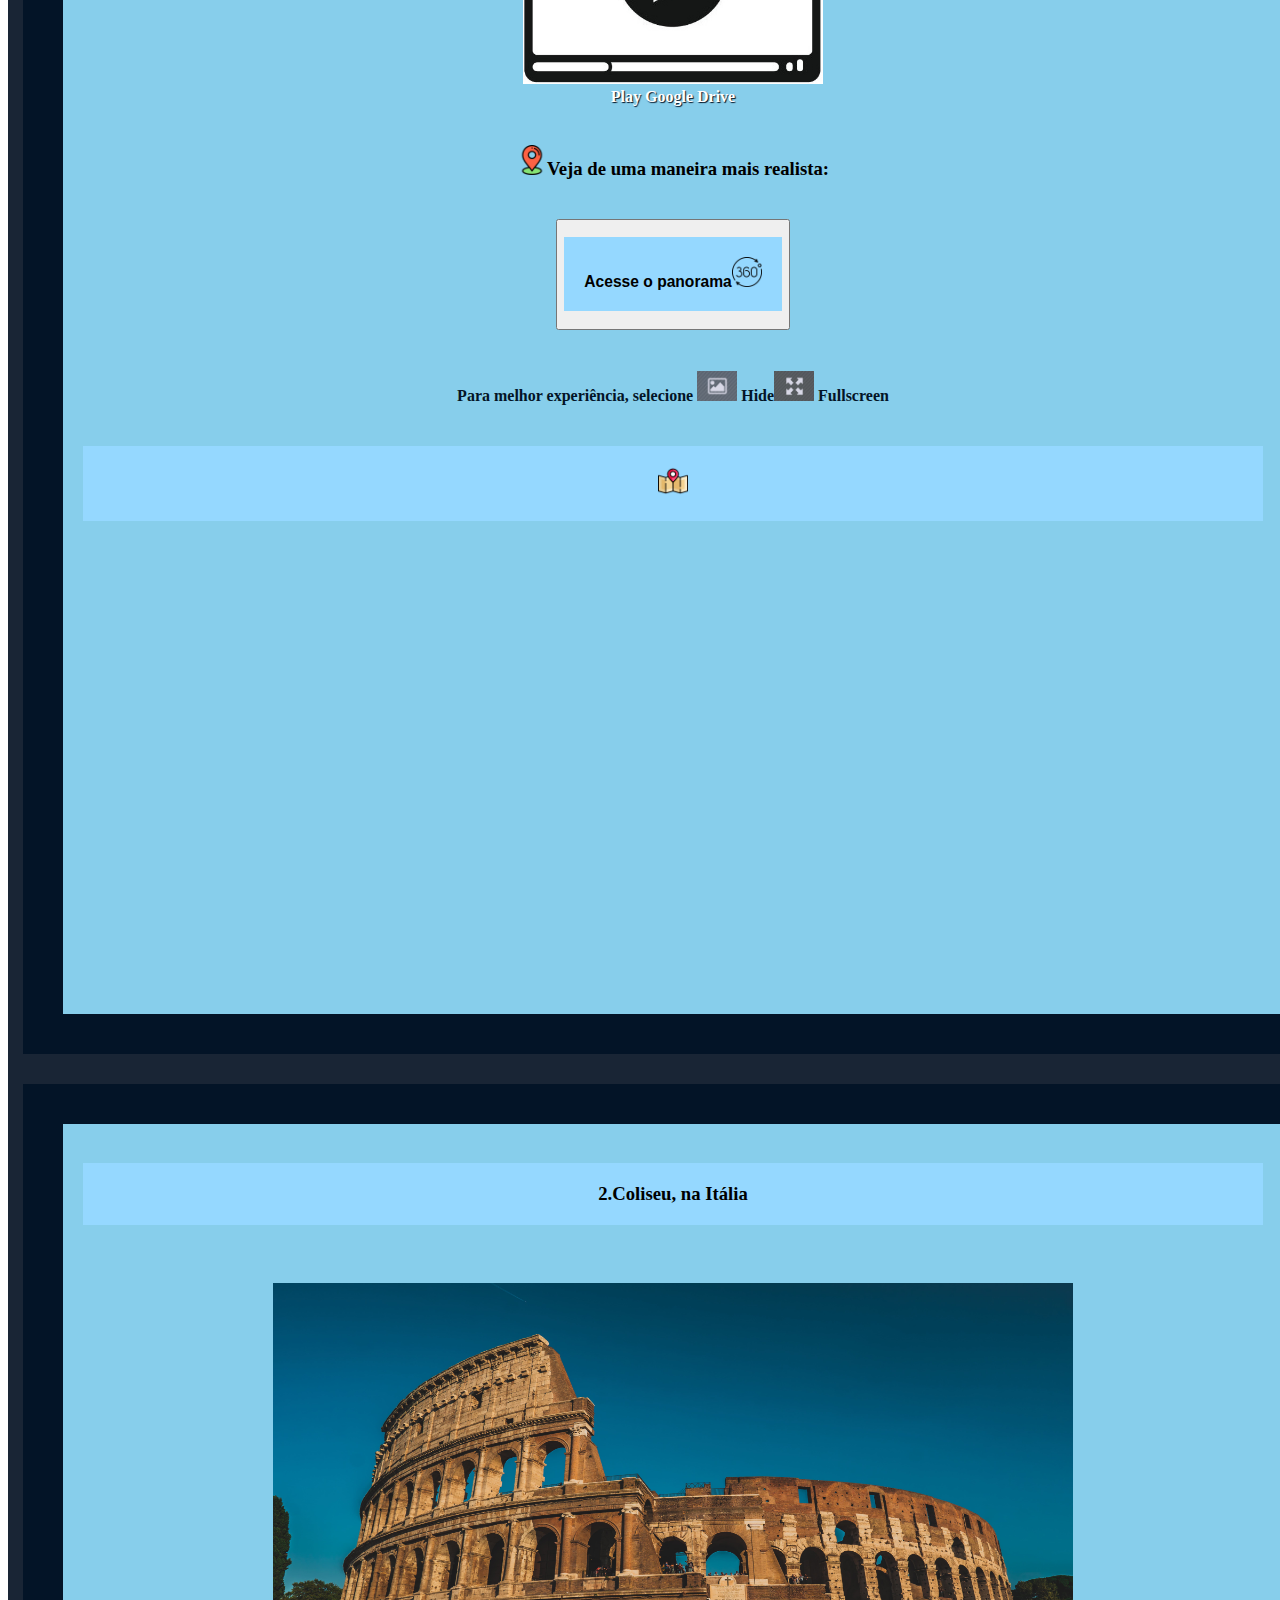
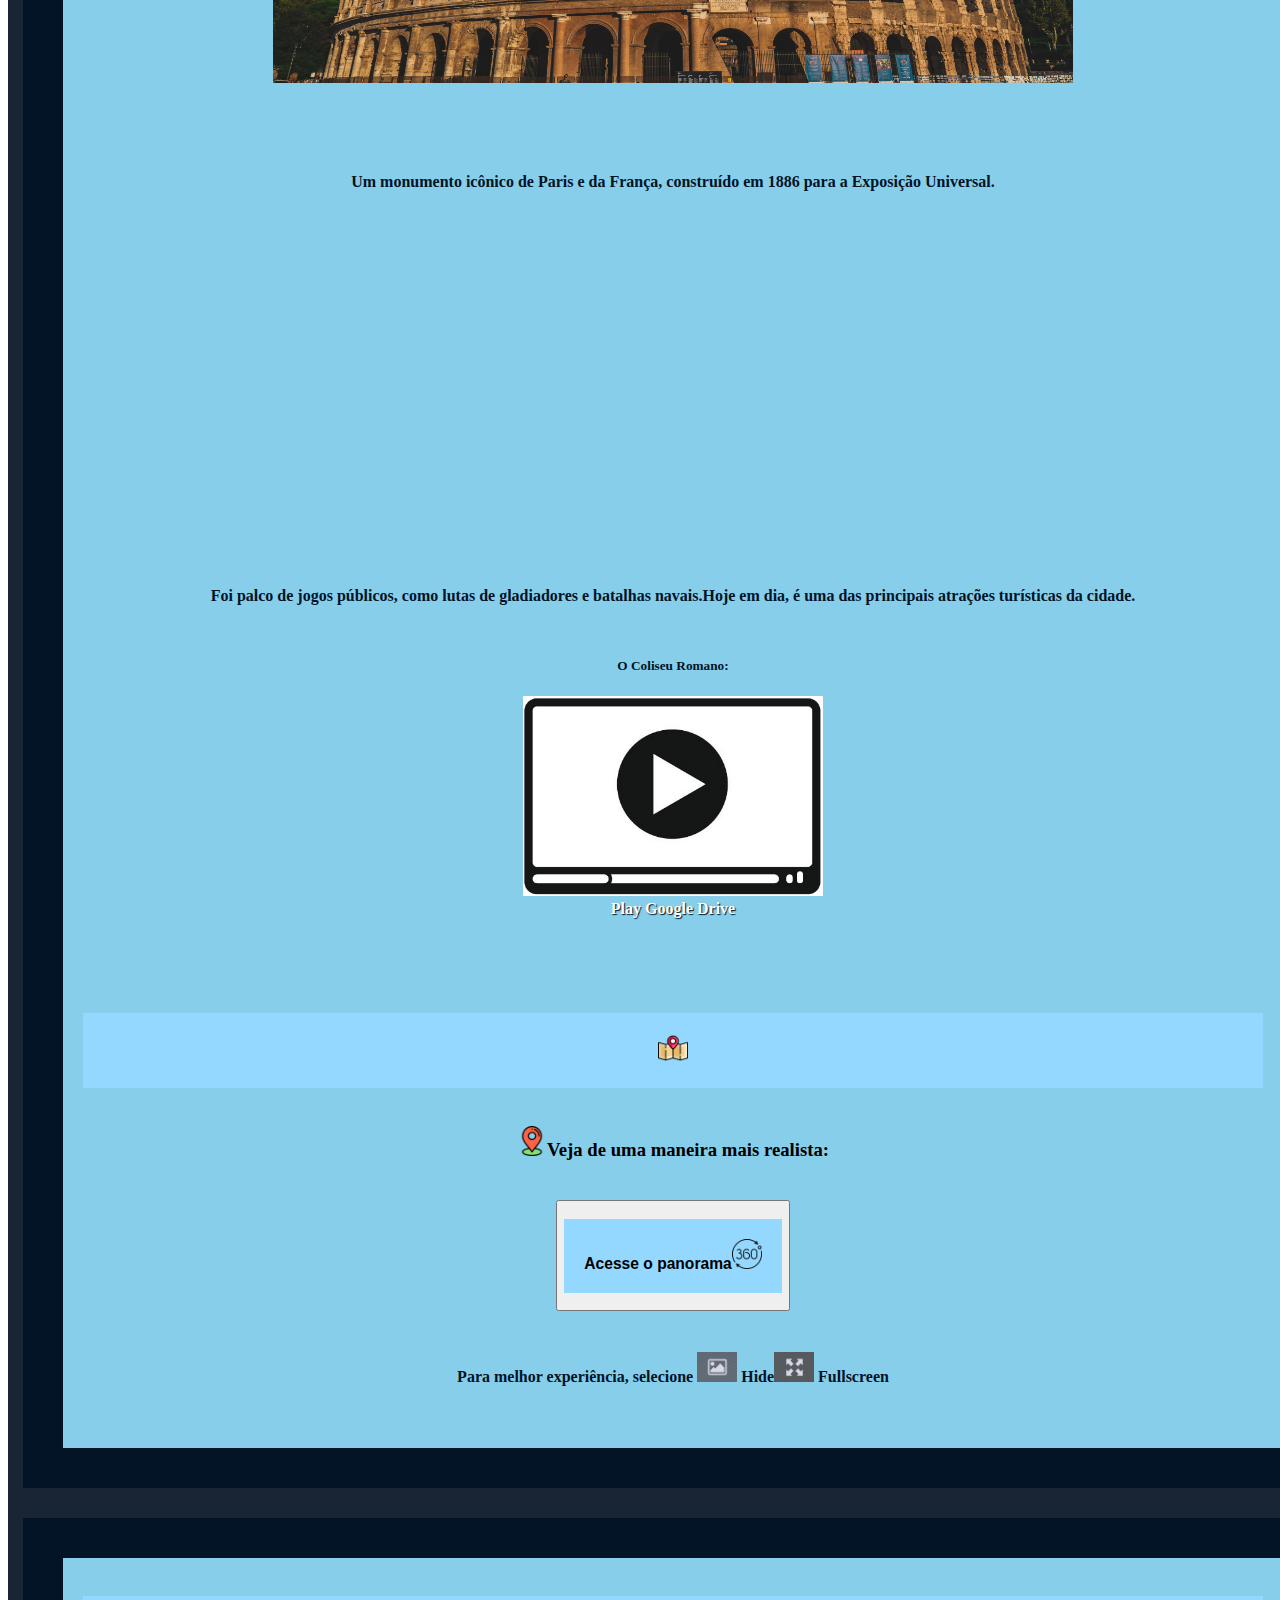
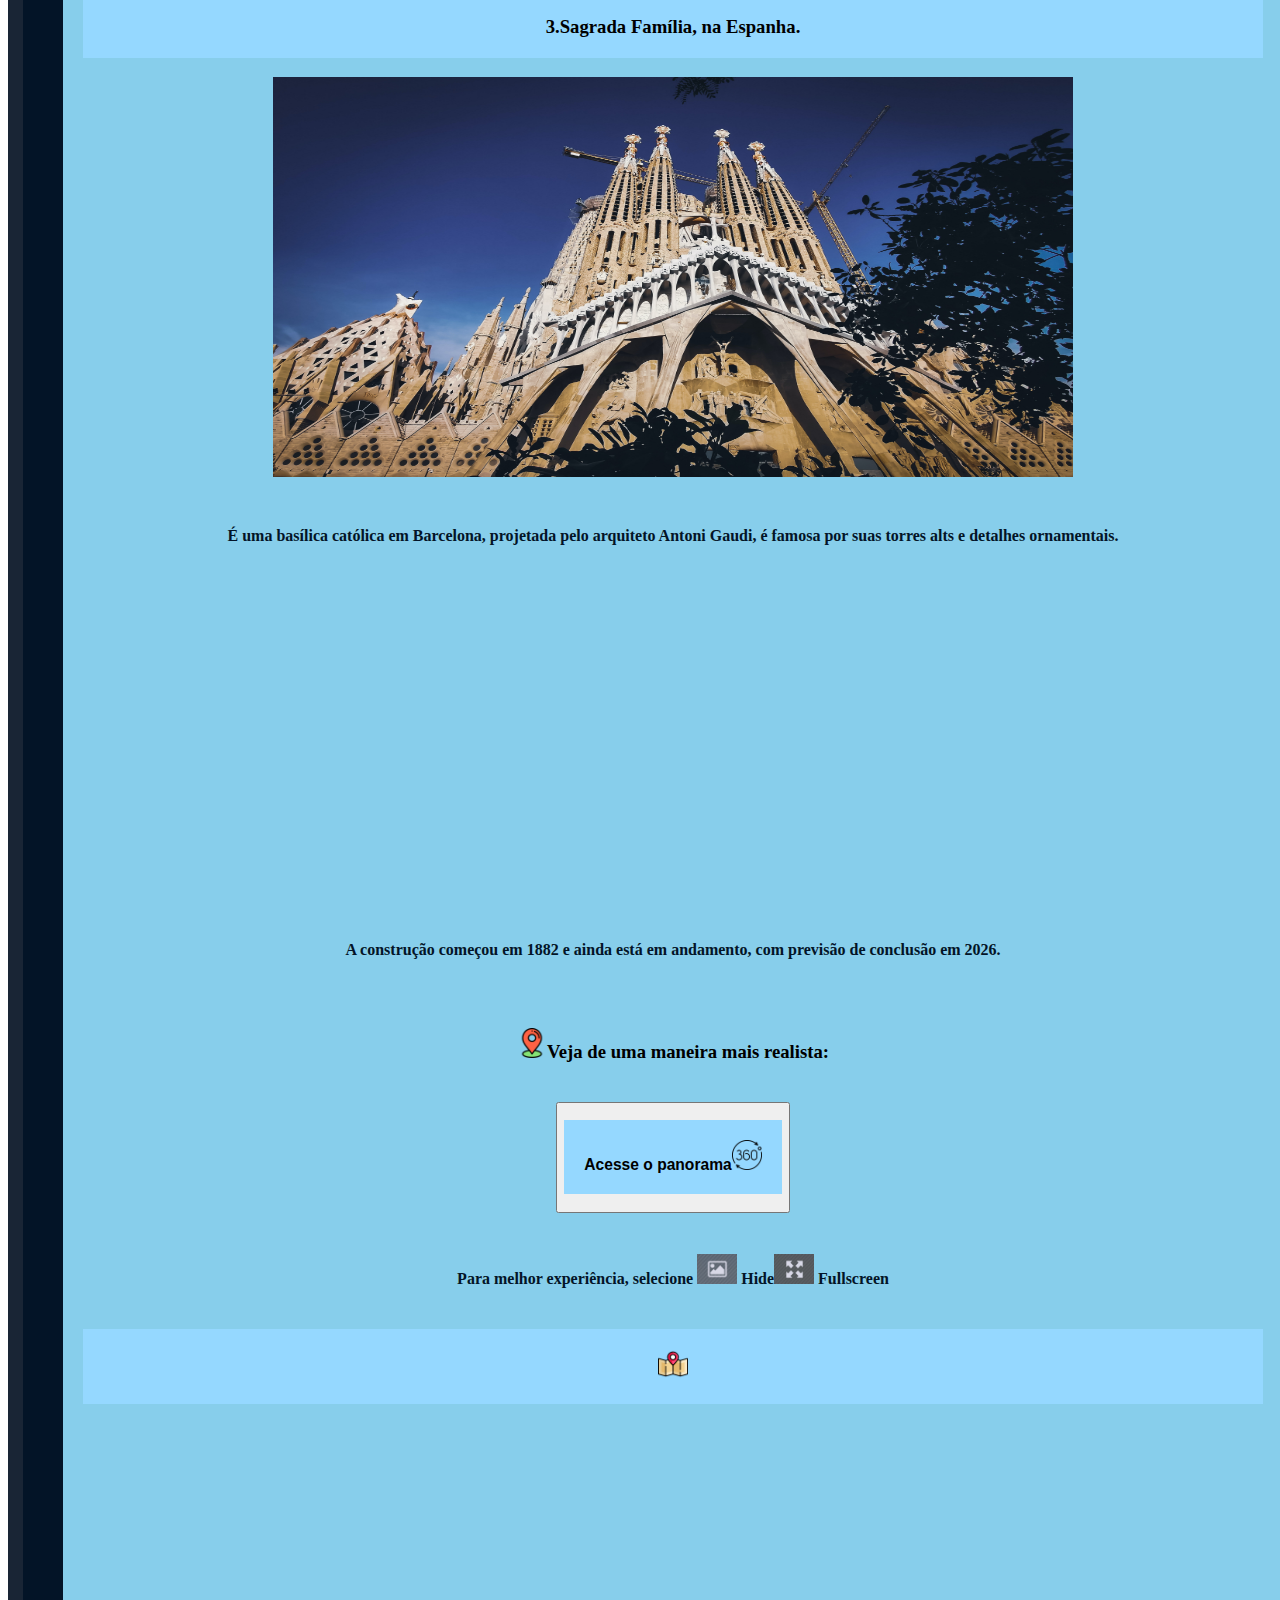
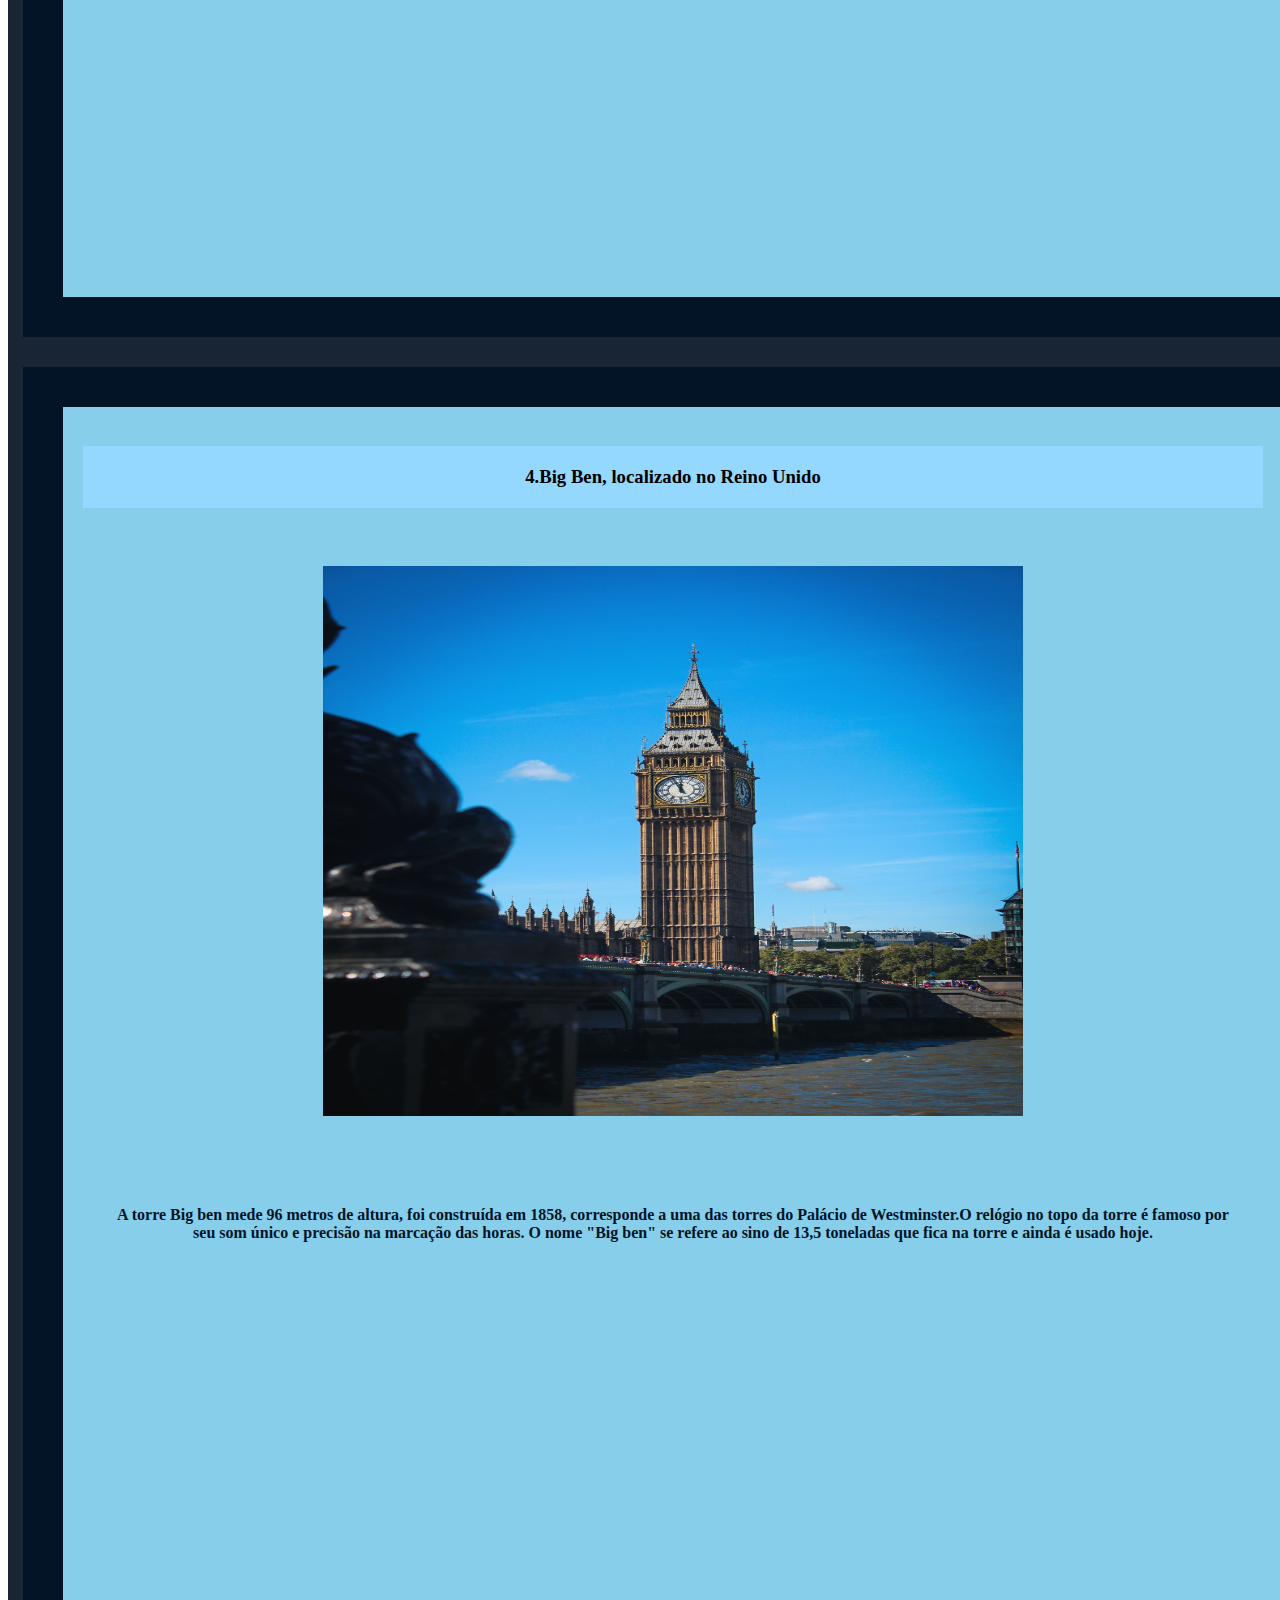
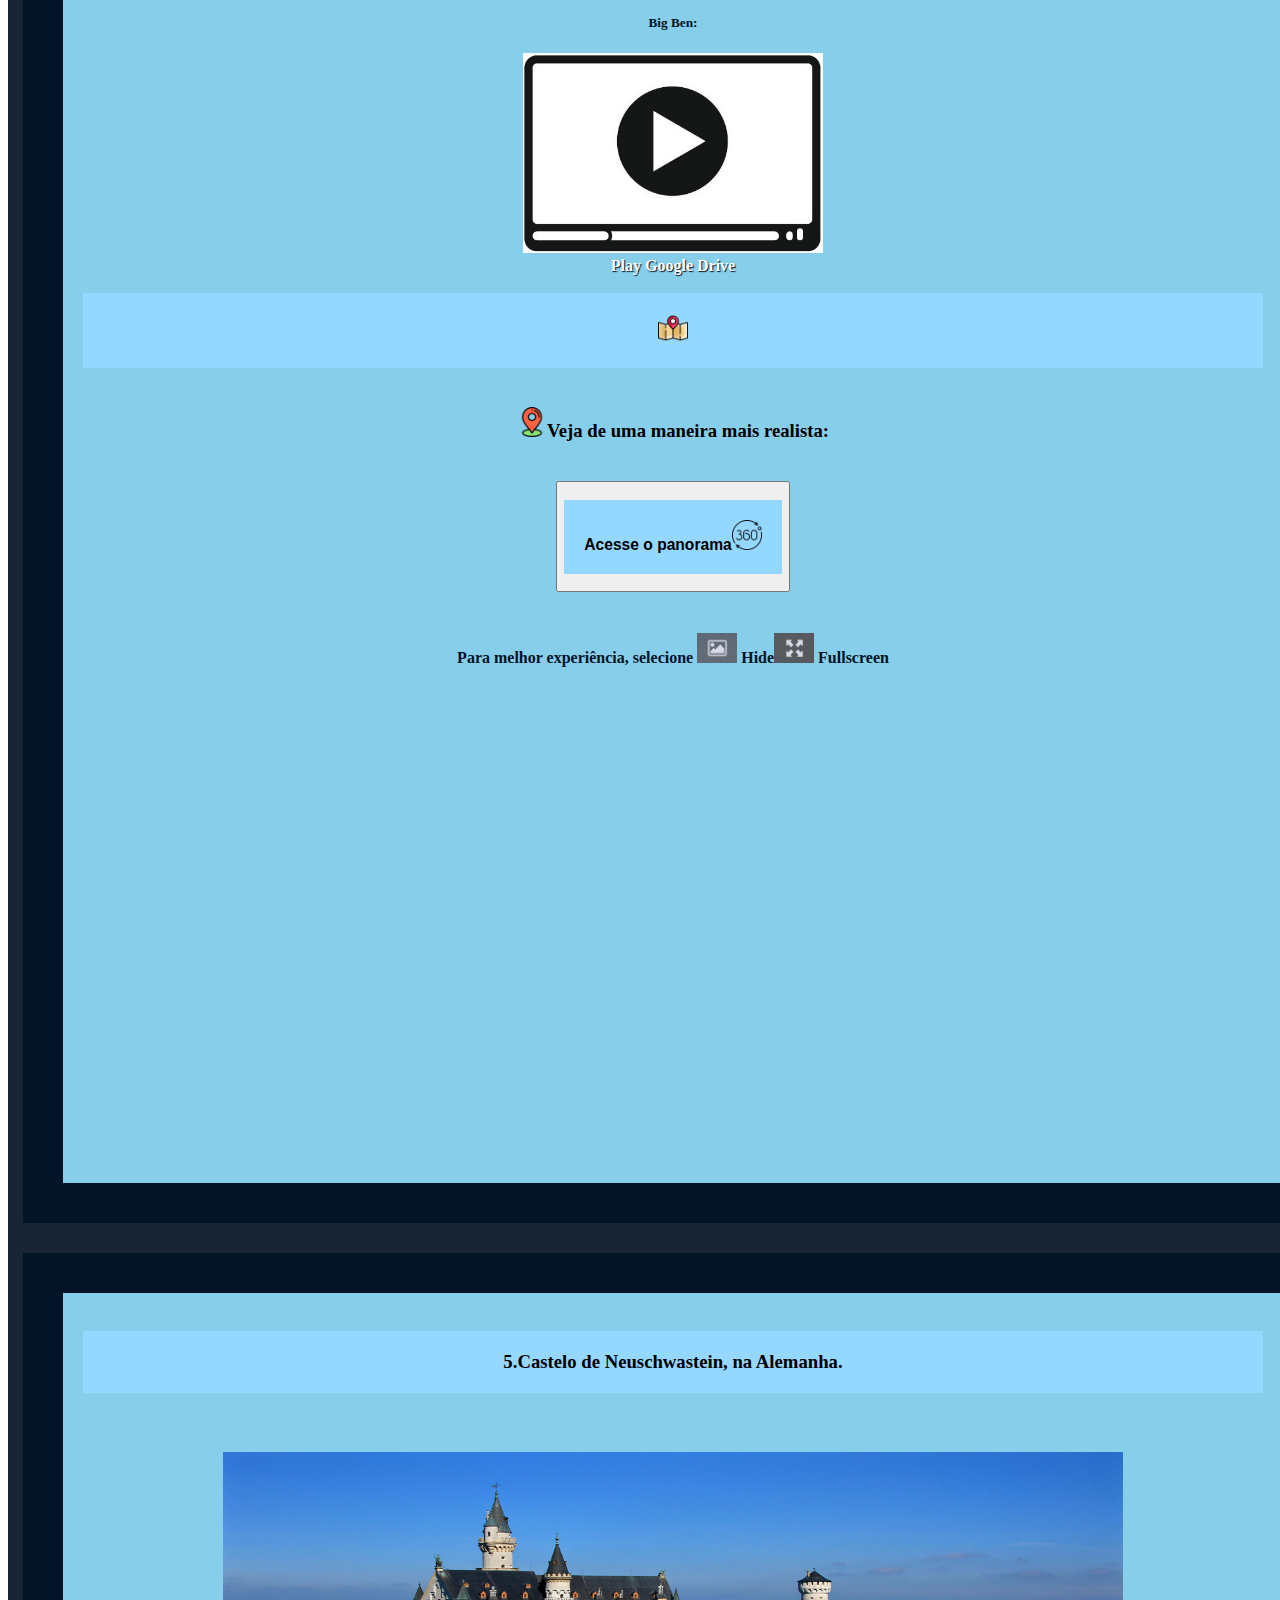
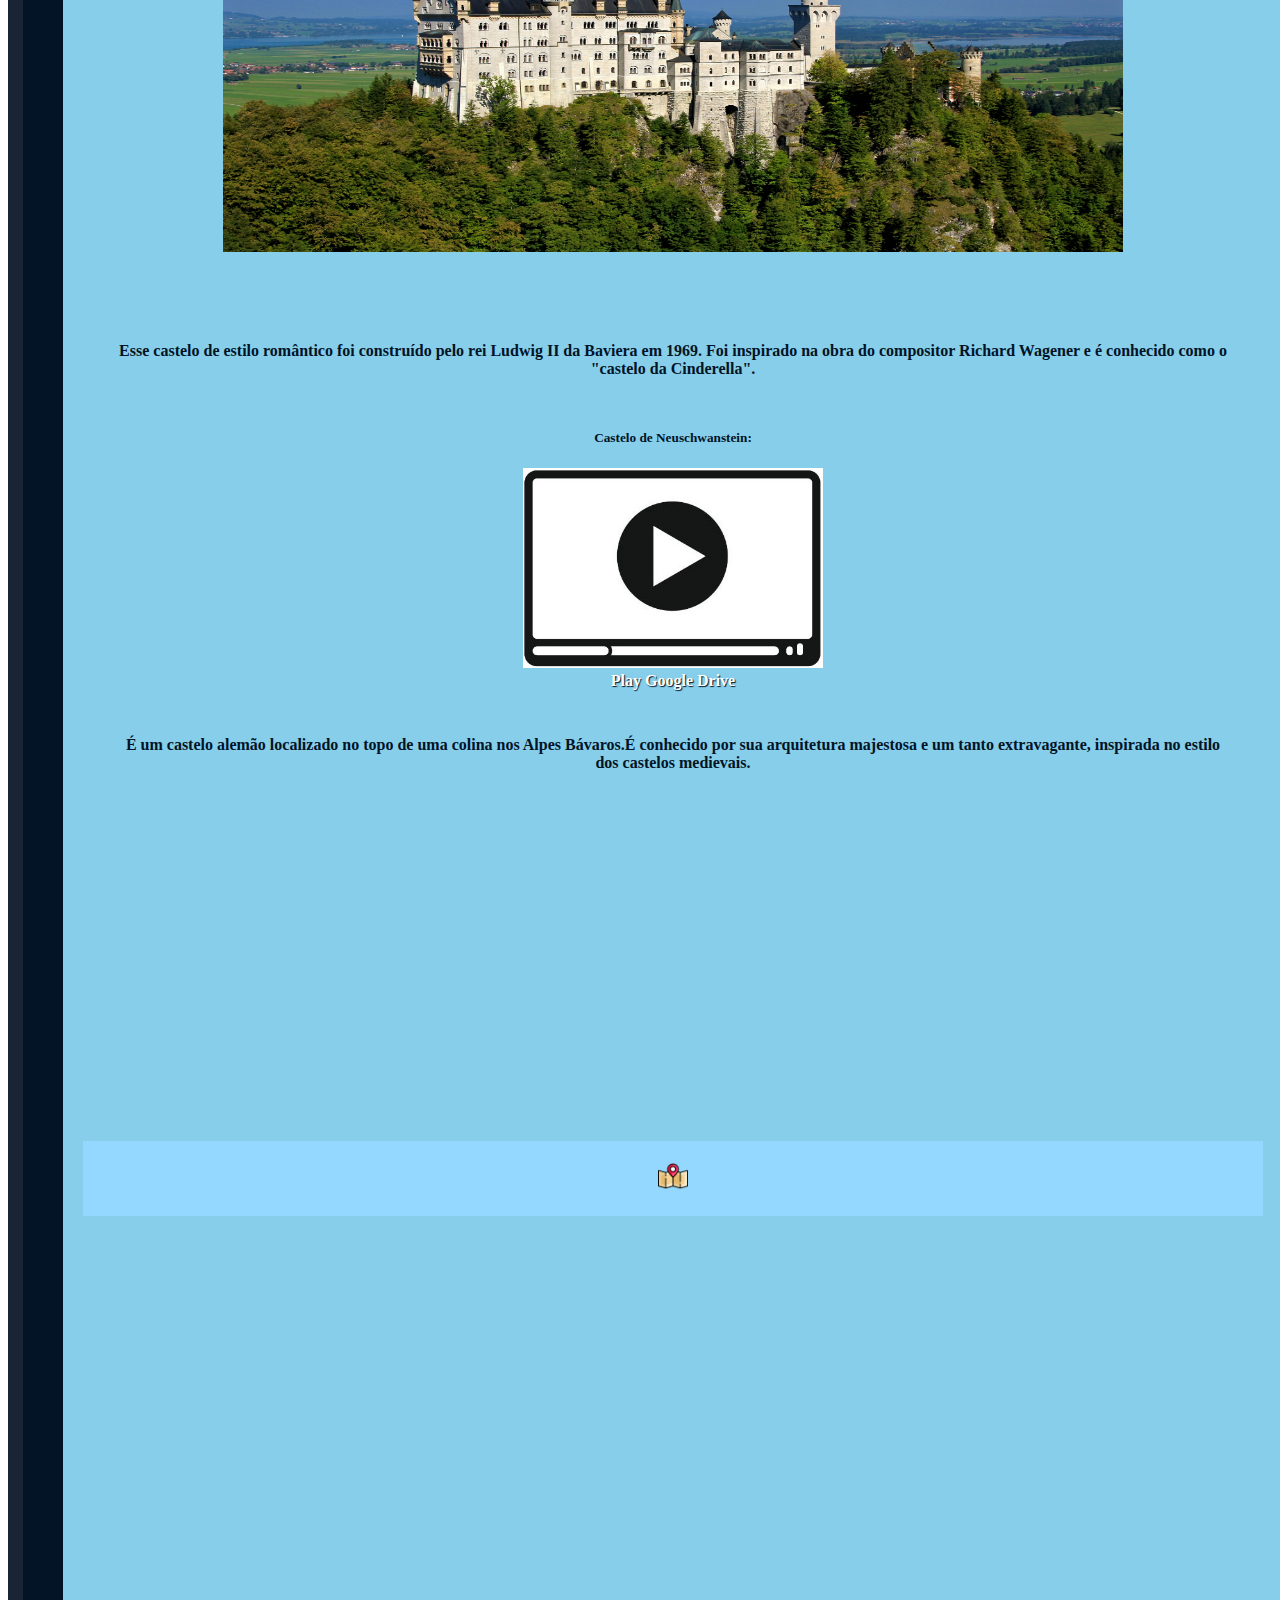
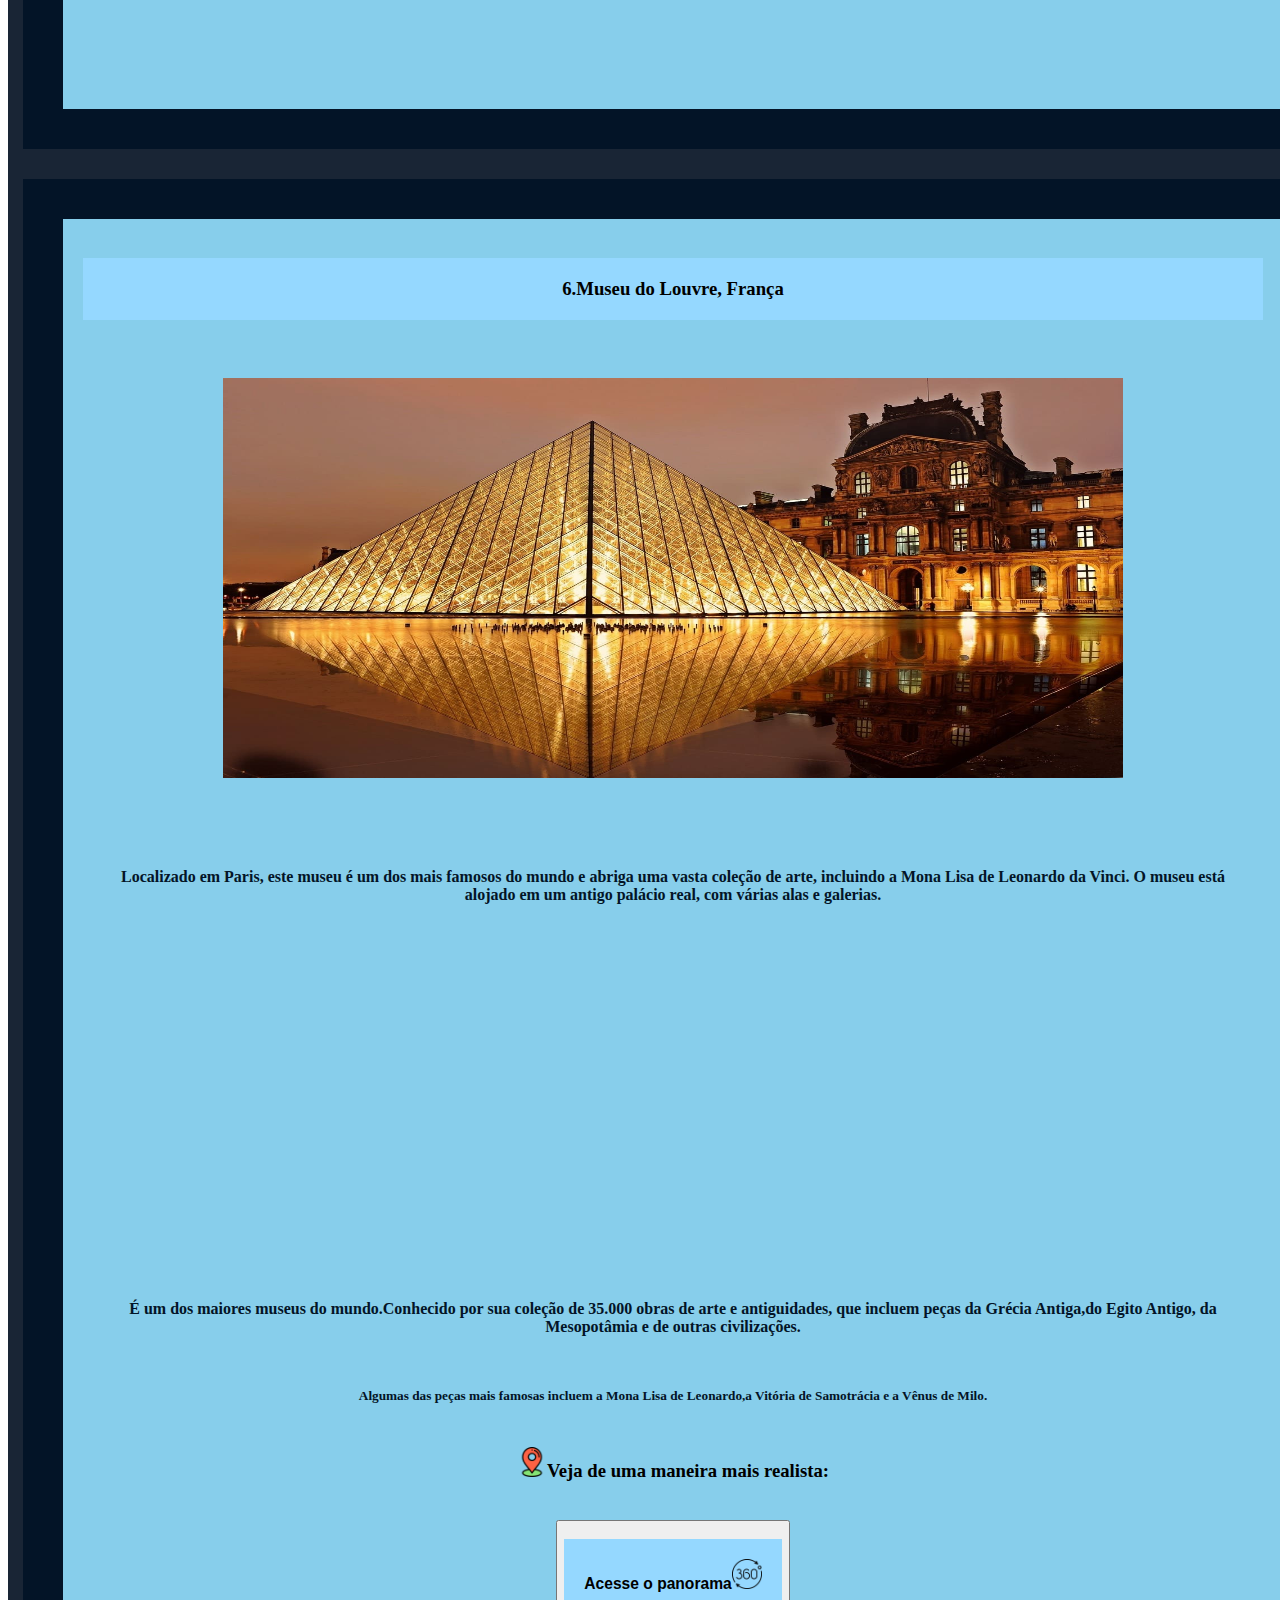
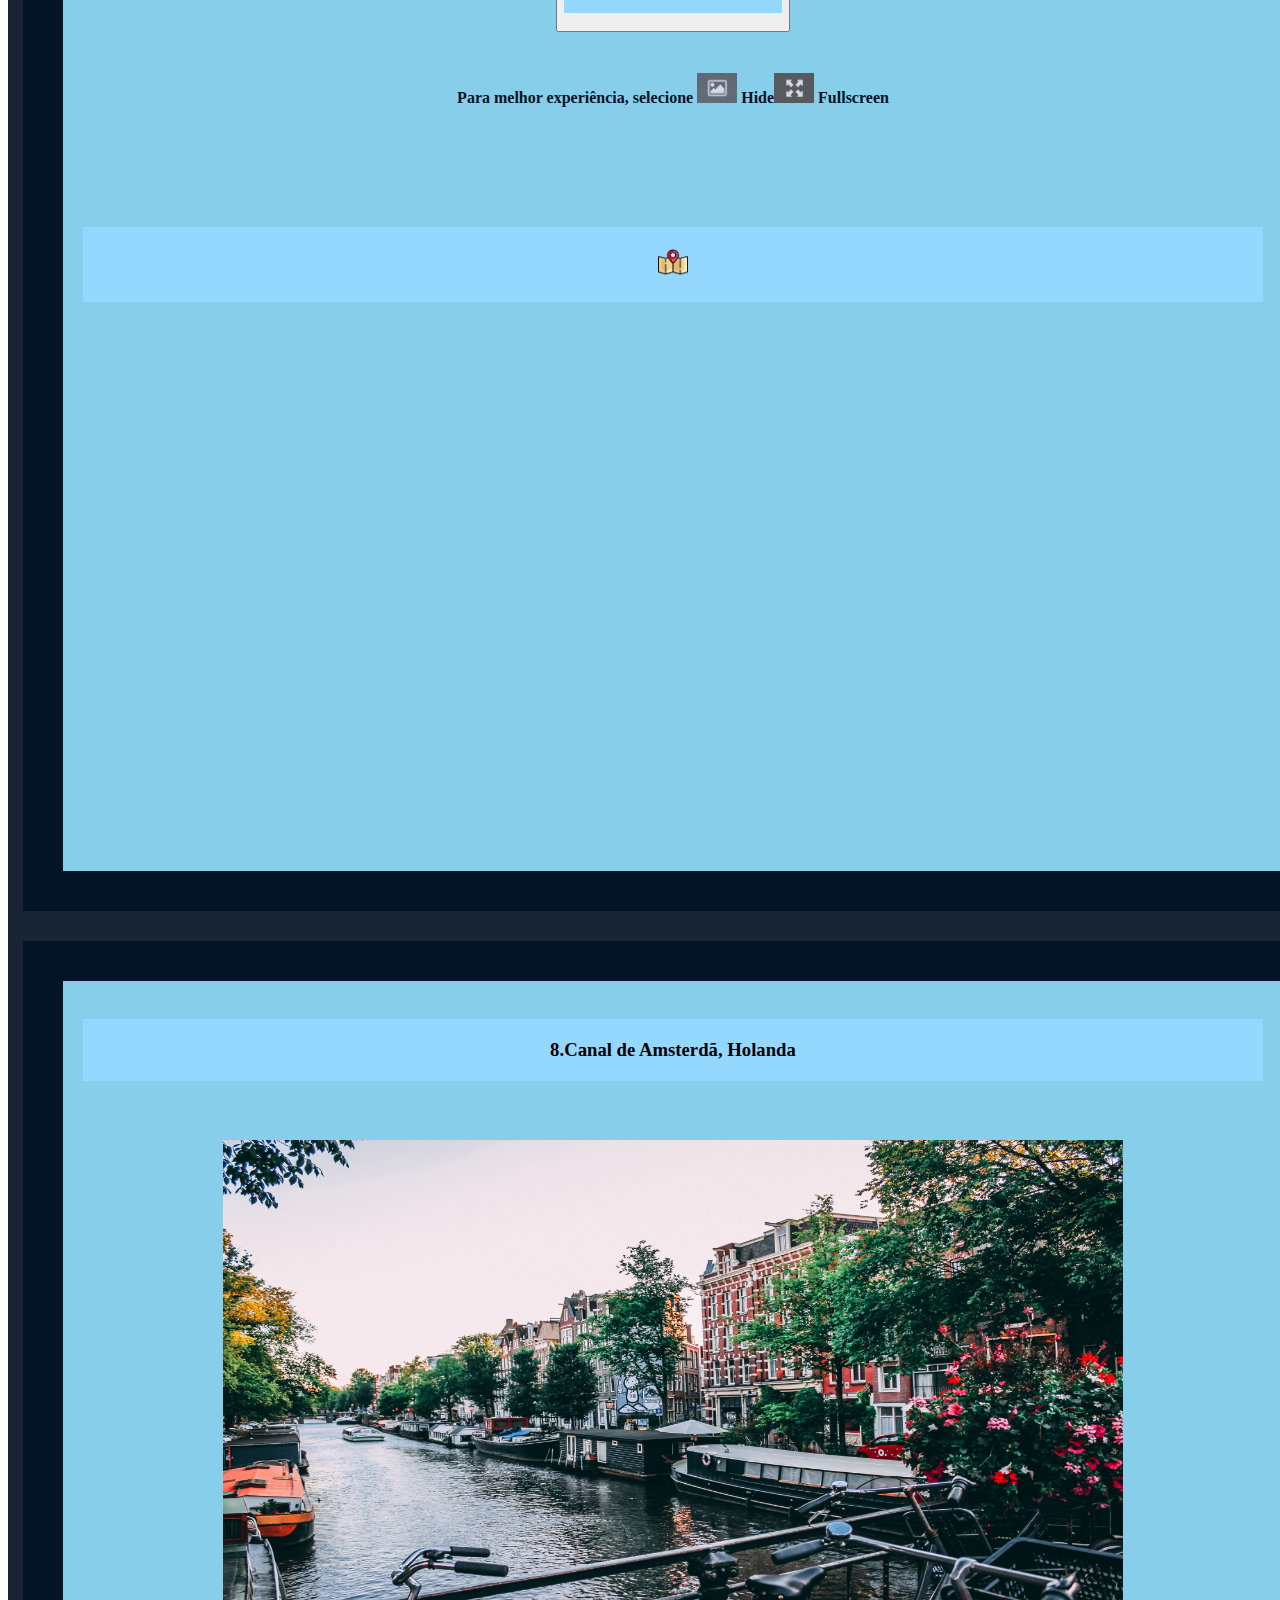
<file: Europa.html>
<!DOCTYPE html>
<html class="pg2" style="background-color: white;" lang="pt-br">
<head>
    <meta charset="UTF-8">
    <meta http-equiv="X-UA-Compatible" content="IE=edge">
    <meta name="viewport" content="width=device-width, initial-scale=1.0">
    <title>Europa</title>
</head>

<body>

<link rel="stylesheet" href="style.css">
<link rel="stylesheet" href="efeito.css">

<div id="principalpg2">
    <header id="pg2" class="bg" style="background-image: url(CapaEuropa.jpg);" >

        <div>
        <h1>Vamos explorar alguns locais</h1>
        <img src="Celular.jpg" alt="celular" width="200px" height="200px">
        <img src="bussola.png" alt="bússola" width="200px" height="200px">
        
        <div class="lugar">
        <h3 style="background-color:transparent; text-shadow: none; color:aliceblue">Você está na: Europa</h3>  
        </div> 

        </div>
<div>
</div>
</header>

<section id="pg2">
        <article>
            <p class="azul"><a href="index.html" style="text-decoration: none; color: black;"><img src="travel.png" width="30px" height="30px">Voltar para a página principal</a> 
            </p>
        <img src='travel-map.png' width="300px" height="300px"/>
        </article>
    </section>

    <section id="pg2">
    <article class=>
        <h2 class="azul">Pontos turísticos conhecidos</h2><img src="Icons/FEuropa.png" width="50px" height="50px"/>
        
        <h4 class="azul"><img src="landscape.png" width="30px" height="30px"/>Veja algumas sugestões:</h4>
    </article>
    </section>

    <section id="pg2">
        <article>
    
            <div class="azul">
                <h3>1.Torre Eiffel, na França</h3>

<p><strong>Um monumento icônico de Paris e da França, construído em 1886 para a Exposição Universal.</strong></p>

                <div>
                    <img id="formato" src="Europa/TorreEiffel(1).jpg" width="600px" height="800px">
                </div>

                <p><strong>A torre é de aço e tem 324 metros de altura. É possível subir até o topo para ter uma vista panorâmica da cidade.</strong></p>


                <iframe width="900px" height="300px" src="https://www.youtube.com/embed/s3bCKfPgoLQ" title="Tour Eiffel | Eiffel Tower - Paris, France." frameborder="0" allow="accelerometer; clipboard-write; encrypted-media; gyroscope; picture-in-picture; web-share" allowfullscreen></iframe>

                <br>
                <p> Ela tem uma base quadrada e três níveis de observação que oferecem vistas panorâmicas da cidade de Paris. A torre é iluminada à noite com milhares de luzes que cintilam a cada hora, tornando-se um espetáculo de luzes que atrai visitantes do mundo inteiro.</p>
                
                <h5>Torre Eiffel vista noturna:</h5>
                <a class="Personalizado" target="_blank" href="https://drive.google.com/file/d/1i-MuAhkIWEz9rU186VNn30u9rj8VuAO2/view?usp=sharing" >
                    <img src="BotaoPlay.jpg" width="300px" height="200px"
                    ><br>Play Google Drive</a>
                
                

                <h3 class="azul"><img src="landscape.png" width="30px" height="30px"/>Veja de uma maneira mais realista:</h3>

                <a href="http://www.360cities.net/image/abajo-de-torre-eiffel-paris-francia#-167.04,-5.50,70.0"  target="_blank" ><button><h3 >Acesse o panorama<img src="360-degrees.png" width="30px" height="30px"/></h3></button></a>

                <h4 class="azul">Para melhor experiência, selecione <img src="control.png" width=40px height="30px"/>   Hide<img src="fullscreen.png" width="40px" height="30px"/>  Fullscreen</h4>



                <div>
                    
                    <h3><img src="mapa.png" width="30px" height="30px" /></h3>
                    

<iframe src="https://www.google.com/maps/embed?pb=!1m18!1m12!1m3!1d2624.991440608154!2d2.292292615208403!3d48.858373608662625!2m3!1f0!2f0!3f0!3m2!1i1024!2i768!4f13.1!3m3!1m2!1s0x47e66e2964e34e2d%3A0x8ddca9ee380ef7e0!2sEiffel%20Tower!5e0!3m2!1sen!2sbr!4v1679504456086!5m2!1sen!2sbr" width="600" height="450" style="border:0;" allowfullscreen="" loading="lazy" referrerpolicy="no-referrer-when-downgrade"></iframe>

                </div>
            </div>
    </article>
    </section>

    <section id="pg2">
        <article>
    
            <div class="azul">
                <h3>2.Coliseu, na Itália</h3>
                <div>
                    <img id="formato" src="Europa/Coliseu(1).jpg" width="800px" height="400px"> 
                </div>

                <p><strong>Um monumento icônico de Paris e da França, construído em 1886 para a Exposição Universal.</strong></p>

                <iframe width="900px" height="300px" src="https://www.youtube.com/embed/IcCekzTAQQc" title="Coliseu - Roma, Itália" frameborder="0" allow="accelerometer; clipboard-write; encrypted-media; gyroscope; picture-in-picture; web-share" allowfullscreen></iframe>

<p><strong>Foi palco de jogos públicos, como lutas de gladiadores e batalhas navais.Hoje em dia, é uma das principais atrações turísticas da cidade.</strong></p>

<h5>O Coliseu Romano:</h5>
<a class="Personalizado" target="_blank" href="https://drive.google.com/file/d/16TKOk2bE63e3mVHsKNPAuAVF9oIxh1iU/view?usp=sharing" >
    <img src="BotaoPlay.jpg" width="300px" height="200px"
    ><br>Play Google Drive</a>



    </p>
<div>

    <h3><img src="mapa.png" width="30px" height="30px" /></h3>


        <h3 class="azul"><img src="landscape.png" width="30px" height="30px"/>Veja de uma maneira mais realista:</h3>

        <a href="http://www.360cities.net/image/coliseum-rome#-61.04,18.93,70.0"  target="_blank" ><button><h3 >Acesse o panorama<img src="360-degrees.png" width="30px" height="30px"/></h3></button></a>

        <h4 class="azul">Para melhor experiência, selecione <img src="control.png" width=40px height="30px"/>   Hide<img src="fullscreen.png" width="40px" height="30px"/>  Fullscreen</h4>

</div>
</div>
</article>
</section>



    <section id="pg2">
        <article>
    
            <div class="azul">
                <h3>3.Sagrada Família, na Espanha.</h3>

<img src="Europa/LaSagradaFamilia.jpg" width="800px" height="400px"/>

<p><strong>É uma basílica católica em Barcelona, projetada pelo arquiteto Antoni Gaudi, é famosa por suas torres alts e detalhes ornamentais.</strong></p>

<iframe width="900px" height="300px" src="https://www.youtube.com/embed/bJqBAIwDpN8" title="Basílica Sagrada Família, a “eterna inacabada” de Gaudí" frameborder="0" allow="accelerometer;  clipboard-write; encrypted-media; gyroscope; picture-in-picture; web-share" allowfullscreen></iframe>

<p><strong>A construção começou em 1882 e ainda está em andamento, com previsão de conclusão em 2026.</strong></p>

<h3 class="azul"><img src="landscape.png" width="30px" height="30px"/>Veja de uma maneira mais realista:</h3>

    <a href="http://www.360cities.net/image/sagrada-familia-2#139.03,-67.95,87.1"  target="_blank" ><button><h3 >Acesse o panorama<img src="360-degrees.png" width="30px" height="30px"/></h3></button></a>

    <h4 class="azul">Para melhor experiência, selecione <img src="control.png" width=40px height="30px"/>   Hide<img src="fullscreen.png" width="40px" height="30px"/>  Fullscreen</h4>

        
                    
                    <h3><img src="mapa.png" width="30px" height="30px" /></h3>
                    

<iframe src="https://www.google.com/maps/embed?pb=!1m18!1m12!1m3!1d2992.639537891592!2d2.1721671149354247!3d41.403633902951654!2m3!1f0!2f0!3f0!3m2!1i1024!2i768!4f13.1!3m3!1m2!1s0x12a4a2dcd83dfb93%3A0x9bd8aac21bc3c950!2sLa%20Sagrada%20Familia!5e0!3m2!1sen!2sbr!4v1679505090998!5m2!1sen!2sbr" width="600" height="450" style="border:0;" allowfullscreen="" loading="lazy" referrerpolicy="no-referrer-when-downgrade"></iframe>


                </div>
            </div>
    </article>
    </section>




<section id="pg2">
        <article>
    
            <div class="azul">
                <h3>4.Big Ben, localizado no Reino Unido</h3>
                <div>
                <img src="Europa/Big Ben(1).jpg" width="700px" height="550px" id="formato">
                </div>
                <p><strong>A torre Big ben mede 96 metros de altura, foi construída em 1858, corresponde a uma das torres do Palácio de Westminster.O relógio no topo da torre é famoso por seu som único e precisão na marcação das horas. O nome "Big ben" se refere ao sino de 13,5 toneladas que fica na torre e ainda é usado hoje.</p>
                
                <div>
                    <iframe width="900px" height="300px" src="https://www.youtube.com/embed/LyCS17vzqbU" title="Listen to Big Ben&#39;s bongs sound for last time before they fall silent" frameborder="0" allow="accelerometer;  clipboard-write; encrypted-media; gyroscope; picture-in-picture; web-share" allowfullscreen></iframe>
                </div>

                <h5>Big Ben:</h5>
                <a class="Personalizado" target="_blank" href="https://drive.google.com/file/d/1t_BNx1DgjD6ZAOpT223BjiBA_mgnUelh/view?usp=sharing" >
                    <img src="BotaoPlay.jpg" width="300px" height="200px"
                    ><br>Play Google Drive</a>



            <div>
                
                <h3><img src="mapa.png" width="30px" height="30px"/></h3>
                <h3 class="azul"><img src="landscape.png" width="30px" height="30px"/>Veja de uma maneira mais realista:</h3>

            <a href="http://www.360cities.net/image/big-ben-bridge-street-london-united-kingdom#-482.51,16.55,70.0"  target="_blank" ><button><h3 >Acesse o panorama<img src="360-degrees.png" width="30px" height="30px"/></h3></button></a>

            <h4 class="azul">Para melhor experiência, selecione <img src="control.png" width=40px height="30px"/>   Hide<img src="fullscreen.png" width="40px" height="30px"/>  Fullscreen</h4>

                
<iframe src="https://www.google.com/maps/embed?pb=!1m18!1m12!1m3!1d2483.6843851920403!2d-0.12692137304612425!3d51.50065905270168!2m3!1f0!2f0!3f0!3m2!1i1024!2i768!4f13.1!3m3!1m2!1s0x487604c38c8cd1d9%3A0xb78f2474b9a45aa9!2sBig%20Ben!5e0!3m2!1sen!2sbr!4v1679505572645!5m2!1sen!2sbr" width="600" height="450" style="border:0;" allowfullscreen="" loading="lazy" referrerpolicy="no-referrer-when-downgrade"></iframe>


            </div>

    </article>
    </section>

    <section id="pg2">
    <article>
    
            <div class="azul">
                <h3>5.Castelo de Neuschwastein, na Alemanha.</h3>
                <div>

<img src="Europa/Neuschwastein Castle in Germany(1).jpg" width="900px" height="400px" id="formato">

<p><strong>Esse castelo de estilo romântico foi construído pelo rei Ludwig II da Baviera em 1969. Foi inspirado na obra do compositor Richard Wagener e é conhecido como o "castelo da Cinderella".</strong></p>

<h5>Castelo de Neuschwanstein:</h5>
<a class="Personalizado" target="_blank" href="https://drive.google.com/file/d/1lWOzwPhyv-YSSQNZHIFkRBD02hVFktDG/view?usp=sharing" >
    <img src="BotaoPlay.jpg" width="300px" height="200px"
    ><br>Play Google Drive</a>


<p><strong>É um castelo alemão localizado no topo de uma colina nos Alpes Bávaros.É conhecido por sua arquitetura majestosa e um tanto extravagante, inspirada no estilo dos castelos medievais.</strong></p>
                </div>

<iframe width="900px" height="300px" src="https://www.youtube.com/embed/w1ajhU1dxKw" title="GO INSIDE Castle Neuschwanstein | Oakland Travel" frameborder="0" allow="accelerometer;  clipboard-write; encrypted-media; gyroscope; picture-in-picture; web-share" allowfullscreen></iframe>

    <div>

        <h3><img src="mapa.png" width="30px" height="30px"/></h3>

<iframe src="https://www.google.com/maps/embed?pb=!1m18!1m12!1m3!1d2692.5249398375154!2d10.749800431890932!3d47.55757401053055!2m3!1f0!2f0!3f0!3m2!1i1024!2i768!4f13.1!3m3!1m2!1s0x479cf7cac44ea35d%3A0xc8a6866bd39dbba3!2sNeuschwanstein%20Castle!5e0!3m2!1sen!2sbr!4v1679506065736!5m2!1sen!2sbr" width="600" height="450" style="border:0;" allowfullscreen="" loading="lazy" referrerpolicy="no-referrer-when-downgrade"></iframe>


    </div>
    </div>
    </article>
    </section>


    <section id="pg2">
        <article>
        
                <div class="azul">
                    <h3>6.Museu do Louvre, França</h3>

                    <div>
                        <img id="formato" src="Europa/Louvre Museum(1).jpg" width="900px" height="400px"> 
                    </div>

                    <p><strong>Localizado em Paris, este museu é um dos mais famosos do mundo e abriga uma vasta coleção de arte, incluindo a Mona Lisa de Leonardo da Vinci. O museu está alojado em um antigo palácio real, com várias alas e galerias.</strong></p>


                    <iframe width="900px" height="300px" src="https://www.youtube.com/embed/MufP60vnLnU" title="Louvre Museum 4K | Tour inside Louvre Museum Paris" frameborder="0" allow="accelerometer;  clipboard-write; encrypted-media; gyroscope; picture-in-picture; web-share" allowfullscreen></iframe>

                    <p><strong>É um dos maiores museus do mundo.Conhecido por sua coleção de 35.000 obras de arte e antiguidades, que incluem peças da Grécia Antiga,do Egito Antigo, da Mesopotâmia e de outras civilizações.</strong></p>



                <h5>Algumas das peças mais famosas incluem a Mona Lisa de Leonardo,a Vitória de Samotrácia e a Vênus de Milo.</h5>

                    <h3 class="azul"><img src="landscape.png" width="30px" height="30px"/>Veja de uma maneira mais realista:</h3>

                    <a href="https://www.360cities.net/image/louvre-room-76-salon-denon"  target="_blank" ><button><h3 >Acesse o panorama<img src="360-degrees.png" width="30px" height="30px"/></h3></button></a>
                
                    <h4 class="azul">Para melhor experiência, selecione <img src="control.png" width=40px height="30px"/>   Hide<img src="fullscreen.png" width="40px" height="30px"/>  Fullscreen</h4>



        <div>
            <p>
            <h3><img src="mapa.png" width="30px" height="30px" /></h3>
            </p>
        
        <iframe src="https://www.google.com/maps/embed?pb=!1m18!1m12!1m3!1d2624.8739172814935!2d2.3354553152084847!3d48.8606146085049!2m3!1f0!2f0!3f0!3m2!1i1024!2i768!4f13.1!3m3!1m2!1s0x47e671d877937b0f%3A0xb975fcfa192f84d4!2sLouvre%20Museum!5e0!3m2!1sen!2sbr!4v1679506777530!5m2!1sen!2sbr" width="600" height="450" style="border:0;" allowfullscreen="" loading="lazy" referrerpolicy="no-referrer-when-downgrade"></iframe>


        </div>
        </div>
        </article>
        </section>
    

<section id="pg2">
    <article>

        <div class="azul">
            <h3>8.Canal de Amsterdã, Holanda</h3>
            <div>
            <img src="Europa/AmsterdamCanal(1).jpg" width="900px" height="500px" id="formato">
            </div>

            <p><strong>Este sistema de canais em Amisterdã é um Patrimônio Mundial da UNESCO e é famoso por seus barcos em forma de arco. Os canais foram construídos durante o século XVII e são um importante marco histórico da cidade.</strong></p>
            
            <iframe width="900px" height="300px" src="https://www.youtube.com/embed/mAoVQ998Sls" title="amsterdam canal sightseeing cruises" frameborder="0" allow="accelerometer; clipboard-write; encrypted-media; gyroscope; picture-in-picture; web-share" allowfullscreen></iframe>

            <p> Os canais foram construídos durante a Idade de Ouro Holandesa nos séculos XVII e XVIII, como parte do plano de expansão da cidade. Os canais são pontilhados com pontes, casas-barco e edifícios históricos, e formam uma das atrações mais populares da cidade. </p>
            

            <h4>Um passeio pelos canais de Amsterdam:</h4>
            <a class="Personalizado" target="_blank" href="https://drive.google.com/file/d/1ki-HnzWkYwT2Fu6EPU3H6ccVnslzXGXx/view?usp=sharing" >
                <img src="BotaoPlay.jpg" width="300px" height="200px"
                ><br>Play Google Drive</a>

                

            <h3 class="azul"><img src="landscape.png" width="30px" height="30px"/>Veja de uma maneira mais realista:</h3>


            <a href="http://www.360cities.net/image/old-town-amsterdam#807.93,11.42,88.9"  target="_blank" ><button><h3 >Acesse o panorama<img src="360-degrees.png" width="30px" height="30px"/></h3></button></a>

            <h4 class="azul">Para melhor experiência, selecione <img src="control.png" width=40px height="30px"/>   Hide<img src="fullscreen.png" width="40px" height="30px"/>  Fullscreen</h4>

        
        <div>
            <p>
            <h3><img src="mapa.png" width="30px" height="30px"/></h3>
            </p>
            
<iframe src="https://www.google.com/maps/embed?pb=!1m18!1m12!1m3!1d19487.496170759718!2d4.877032955780751!3d52.37156195797247!2m3!1f0!2f0!3f0!3m2!1i1024!2i768!4f13.1!3m3!1m2!1s0x47c609c05b1b1103%3A0x21067a7298a3961a!2sCanals%20of%20Amsterdam!5e0!3m2!1sen!2sbr!4v1679507065949!5m2!1sen!2sbr" width="600" height="450" style="border:0;" allowfullscreen="" loading="lazy" referrerpolicy="no-referrer-when-downgrade"></iframe>
        </div>

</article>
</section>

<section id="pg2">
    <article>

        <div class="azul">
            <h3>8.Palácio de Versalhes, na França.</h3>
            <div>
            <img src="Europa/palace of versailles(1).jpg" width="900px" height="500px" id="formato">

            <p><strong>O Palácio de Versailles é um monumento histórico localizado na cidade de Versalhes, a cerca de 20 km a sudoeste de Paris, na França. O palácio foi originalmente construído como uma residência de caça pelo rei Luís XIII, mas foi ampliado e transformado em uma majestosa residência real pelo seu filho, Luís XIV, no século XVII. </strong></p>

        <iframe width="900px" height="300px" src="https://www.youtube.com/embed/zdYeG4eZNpQ" title="Tour of Versailles 4K - Palace of Versailles" frameborder="0" allow="accelerometer; clipboard-write; encrypted-media; gyroscope; picture-in-picture; web-share" allowfullscreen></iframe>

        
        <p><strong> O palácio inclui vários edifícios, como o Salão dos Espelhos, a Capela Real, o Teatro Real, o Grand Trianon e o Pequeno Trianon.</strong></p>



    <h3 class="azul"><img src="landscape.png" width="30px" height="30px"/>Veja de uma maneira mais realista:</h3>

    <a href="https://www.360cities.net/image/le-grand-trianon"  target="_blank" ><button><h3 >Acesse o panorama<img src="360-degrees.png" width="30px" height="30px"/></h3></button></a>

    <h4 class="azul">Para melhor experiência, selecione <img src="control.png" width=40px height="30px"/>   Hide<img src="fullscreen.png" width="40px" height="30px"/>  Fullscreen</h4>


        <div>
            <h3><img src="mapa.png" width="30px" height="30px"/></h3>

<iframe src="https://www.google.com/maps/embed?pb=!1m18!1m12!1m3!1d1313.8995280708561!2d2.1193522516037016!3d48.80481364868878!2m3!1f0!2f0!3f0!3m2!1i1024!2i768!4f13.1!3m3!1m2!1s0x47e67d94d7b14c75%3A0x538fcc15f59ce8f!2sPalace%20of%20Versailles!5e0!3m2!1sen!2sbr!4v1679507999392!5m2!1sen!2sbr" width="600" height="450" style="border:0;" allowfullscreen="" loading="lazy" referrerpolicy="no-referrer-when-downgrade"></iframe>

        </div>

</article>
</section>


    <section id="pg2">
    <article>
        <div class="azul">
            <h3 class="azul">Conhece o local? Envie relatos pessoais para trocas de experiência</h3>

            <form class="amarelo">
                <input type="text" placeholder="Seu nome"/>
                <input type="email" placeholder="Seu email"/>
                <input type="tel" placeholder="Seu telefone">
                <textarea placeholder="Sua mensagem"></textarea>
                <button type="submit">Enviar</button>
            </form>
            </div>
    </section>
    </article>
</div>

</body>
</html>
</file>
<file: style.css>
*{
    
}





.imagem{

    padding: 50px;
    
}

.imagem img:hover{
    
    border: white 10px solid;
}

article p{
    padding: 30px;
    
    background-color:
}



article h1{
    padding:none;
}

body.pg1 {
    background-color: rgb(0, 0, 0);
    background-image: linear-gradient(to bottom, );
    border-color: #0b325b;
    border-radius: 20px solid black;
    color: white;
}


.container{
    width:1366px;
    height:auto;
    display: flex;
    flex-wrap: wrap;
    justify-content: center;
    flex-direction: ;

}

.containerf{
    width:1366px;
    padding:0px 0px 100px 0px ;
    margin: ;
    height:auto;
    display: flex;
    flex-wrap: wrap;
    justify-content: center;
    flex-direction: ;

}

.containerf img.espaço{
    padding-left: 30px;
    justify-content: space-between;
}

#fundo2 p{
    padding-left: 20px;
}

header a{
    padding-left: 20px;
}

.container .cabeçalho {
    text-align: left;
    width:1200px;
    height:200px;
    padding: 100px 30px;
    padding-bottom: ;
}

#box{
    margin-top: 30px;
    box-shadow: 1px 0px 0px 1px solid rgb(255, 255, 255);
}


.cabeçalho h1{
    text-shadow: 2px 2px 2px #000000;
}

.container .cabeçalho h1{
    transition: background-position 10s ease-in-out;
    transition: transform 0.3s ease;
    transition: opacity 1s ease;

}


p a:hover{
    opacity:50%;

}

p a{
    transition: opacity 0.1s ease-in-out ;
}

#box li>a:hover {
    opacity:50%;

}

#box li>a{
    transition: opacity 0.1s ease-in-out ;
}

@keyframes grow-text {
    0% {
    font-size: 16px;
    }
    50% {
    font-size: 24px;
    }
    100% {
    font-size: 32px;
    }
}



.container .cabeçalho h1 {

    text-align: justify;
    padding:30px;
    
    width:auto;
    height:30px;
    display:;
}

.container .cabeçalho h1:hover{
    opacity: 40%;
}

header.container{
    text-align: center;
    height:500px;
    background-image: url(Globo.jpg);
    background-size: 100%;
    background-position: ;
    color: #ecf0f1;
    border-radius: ;
    margin-bottom: 50px;
}

a{
    color: white;
    
    text-shadow: 1px 1px 1px #031427;
    text-decoration: none;
}




#imgbaixo{
    width:700px;
    height:500px;
    text-align: center;
    padding-left: 100px;
    background-image: url('Imagens utilizadas/Globo(2).jpg');
    background-size:cover;

}

#fundo{
text-align: left;
width: 1360px;
height: 1000px;
column-count: 3;
background-color: #031427;
background-size: auto;
background-blend-mode: multiply;
padding: 30px 0px 0px 0px;

}


#fundo a{
    transition: background-color 0.1 ease;
    }
    
    #fundo a:hover{
    background-color:#0b325b;
    opacity: 80%;
    
    }


#fundo h2{
transition: opacity 0.1s ease;
}

#fundo h2:hover{
text-decoration: underline;
}

#fundo1{
    background-image: url('ptdbaixo.jpg') ;
    background-size: contain;
    height: 600px;
    background-repeat: none;
    border: 0px 10px 10px 10px solid;
    width:1366px;
    padding-top: 0px;
    display: flex;
    
}



#fundo2:hover {
    background-position: center bottom 10%;
    
}


#fundo2{

    opacity: 0.9;
    transition: background-position 15s ease-in-out;
    background-position: top center;



    background-image: url(pontoreferencia.jpg);
    background-size: contain;
    background-position: 50%;

    background-size: cover;
    background-blend-mode: multiply;


    width:1366px;
    height:400px;
    border-radius: 100px;
    
    text-align: center;
    justify-content: center;
    background-repeat: no-repeat;

    padding: 20px 20px 20px 20px;
    margin:20px 20px 100px 20px;
    
}

#efeito p{

    justify-content: center;
    display: flex;
}


.img1{
    height:500px;
    max-width:20%;
    text-align: justify;
    display: flex;
    text-align: center;
}

footer.container{
    text-align: center;
    justify-content: center;
    background-color: #031427;
}

#blue{
    background-color:#031427;
    
}

header#pg2{

width: 1300px;
height: 400px;
background-size: cover;
background-repeat: no-repeat;
background-color: skyblue;

border:#192535 15px solid;

position: relative;
    

display: flex;
flex-wrap: wrap;
text-align: center;
justify-content: center;


color:#ffffff;

font-size: 30px;


}

article{
    display: block;
    flex-wrap: wrap;
    position: relative;
}

#pg2 .lugar h2{

display: flex;

justify-content: center;
}

#pg2 .lugar{
width: inherit;
}

#pg2 .lugar:hover{
    text-decoration: dashed;
    color: #ffd95a;
}

    #pg2 h1
    {
        width: 600px;
        height: 40px;
    }

#pg2 div h1{
    background-color:   ;
    background-size: contain;
    font-size: 30px;
    border-radius: 20px;

    
}

#zero{
    background-color: transparent;
}

#pg2 div h1:hover{
    background-color: #6ac4f8;
}



#pg2 article{
    padding: 40px;
}

#principalpg2{
    background-color: #132030;
    
}

section#pg2{
    background-color: #031427;
    width:1300px;
    height: 400px;
    height:fit-content;
    border: #192535 15px solid;
    padding: #192535 40px solid;
    text-align: center;
    color: #031427;
    font-size: 40px;
    padding: 0px;
    font-size: 100%;
    
}

#formato{
    width:"900px";
    height:"600px";
    padding: 40px;
    text-align: justify;
    align-items: center;
    
}

.align img{
    display: ;
    
}

.no-markers{
    list-style-type: none;
}


.azul{
    background-color: skyblue;
    padding: 20px;
    font-weight: bolder;
}


h3{
    background-color: skyblue;
    padding: 20px;
    font-weight: bolder;
    color:black;
}


header#pg2 img{
    background-color: transparent;
    border-radius: 200px;

    display: inline;
    
    visibility: visible;
    transition: visibility 0.2s ease-in-out;

    width:200px;
    height: 200px;

    
}

header#pg2 img:hover {
        visibility: hidden;
}



html.p2{
    background-image: url(TESTE3.png );
    background-size: contain;
}


article h3{
    background-color: #95d8ff;
}

article h3:hover{
    text-decoration: underline;
}

article img:hover{
    background-color: #95d8ff;

}

article img


article a:hover{
    opacity: 50%;
}
</file>
<file: efeito.css>
.bg{
    opacity: 0.9;
    transition: background-position 12s ease-in-out;
    background-position: top center;

}

.bg:hover {
    background-position: center bottom 10%;
    
}


.bg2{
    background-size: cover;
    background-repeat: no-repeat;
    background-position: center bottom;
    opacity: 0.9;
    transition: background-position 0.5s ease-in-out;
}

.bg2:hover{
    background-position: center bottom 5%;
}


.destaque{
    color: aliceblue;
}


.bg3{
    opacity: 0.9;
    transition: background-position 15s ease-in-out;
    background-position: top right;
}

.bg:hover {
    background-position: center left 10%;
    
}

.personalizado{
display: inline-block;
background-color: #333;
color: #fff;
padding: 10px 20px;
border-radius: 20px;
font-size: 18px;
text-decoration: none;
}

.personalizado:before{
    content: "\f04b";
    font-family: FontAwesome;
    font-size: 24px;
    color:#fff;
    margin-right: 5px;
}

.four-imagens img:hover{
opacity: 30%;

}
</file>
